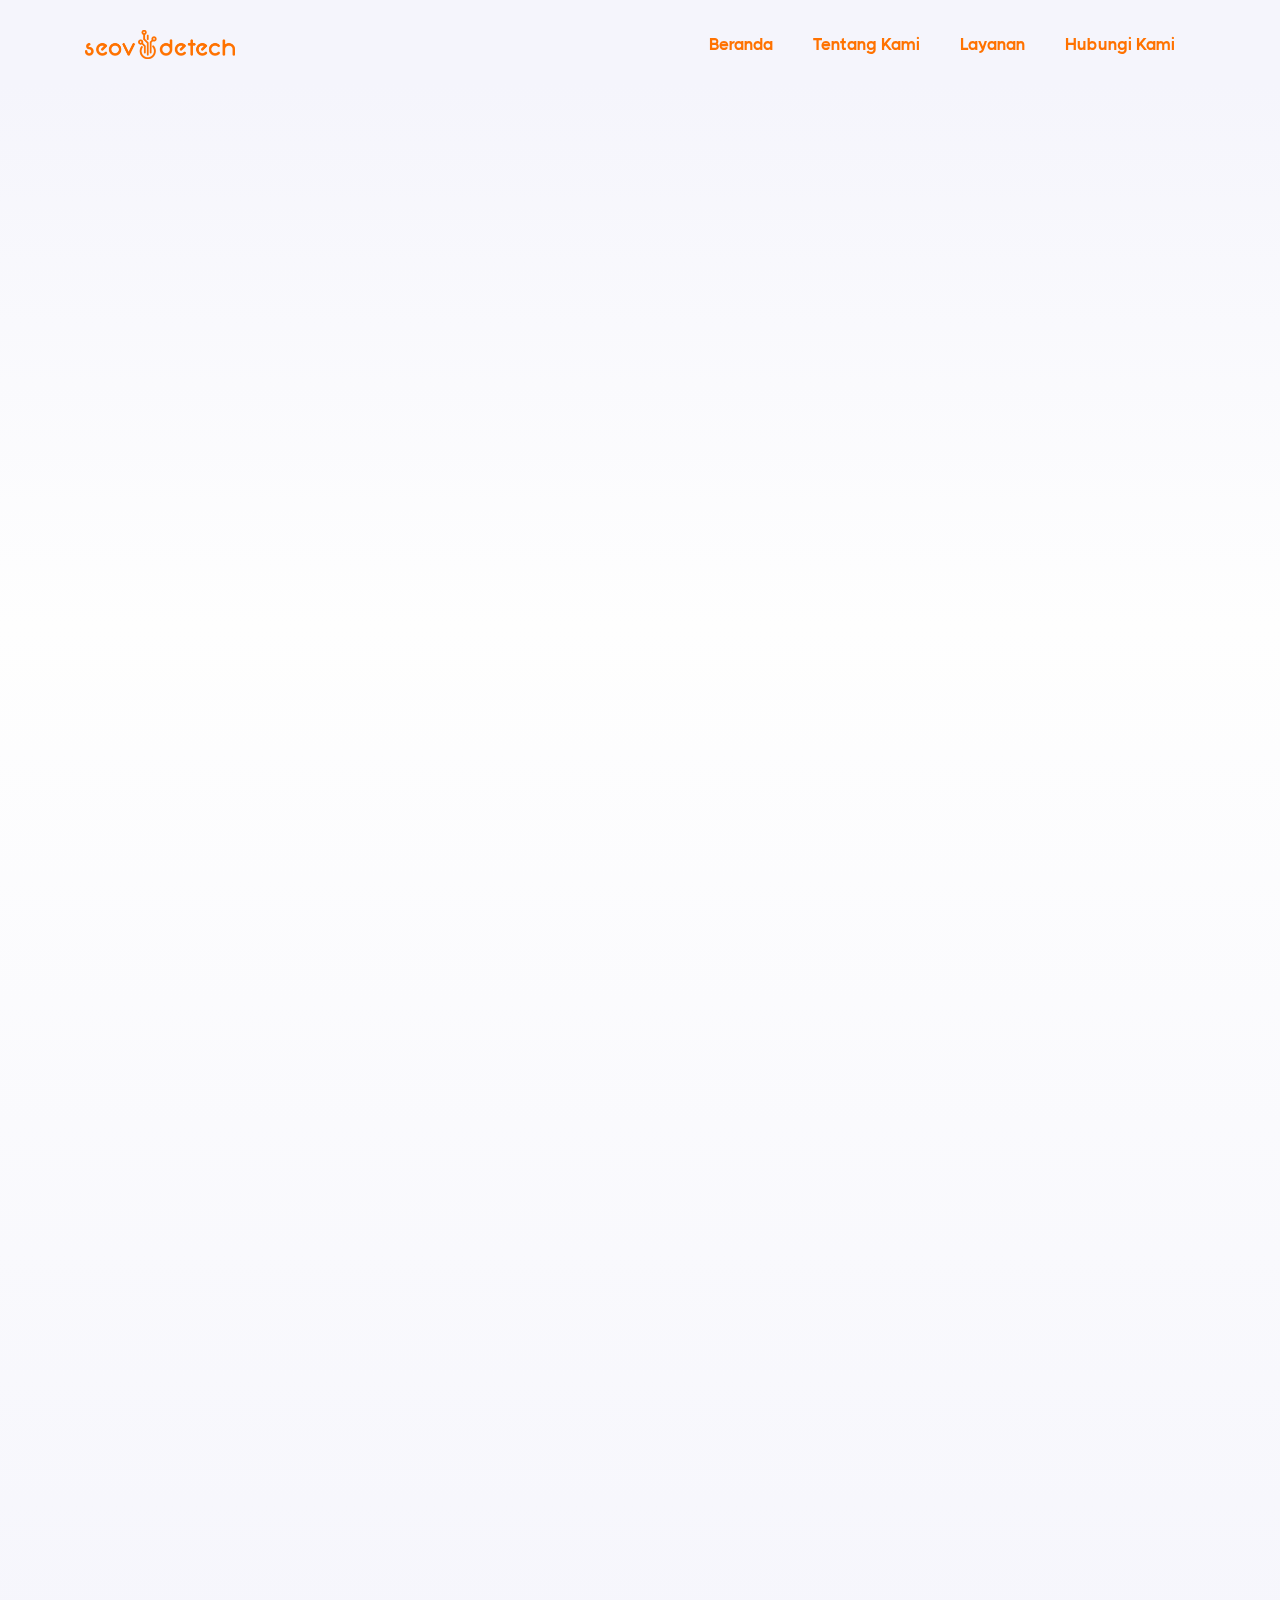
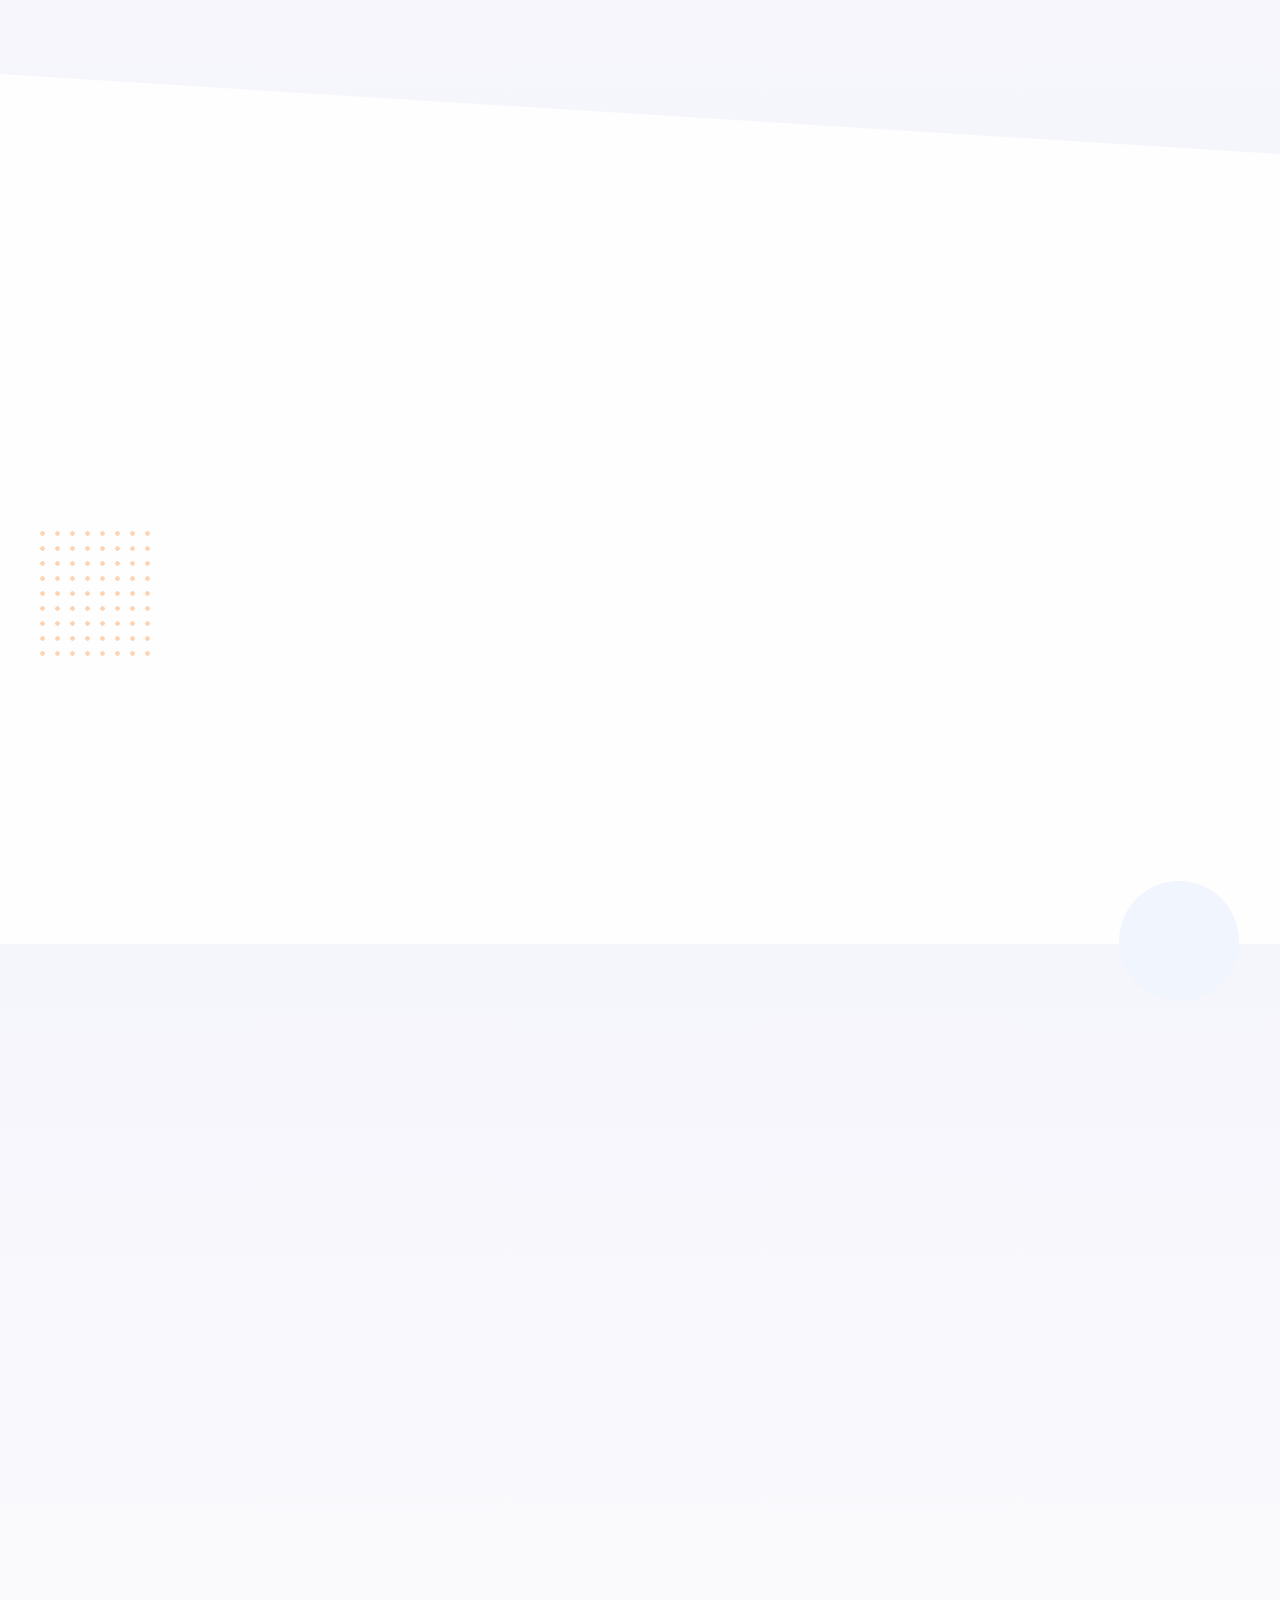
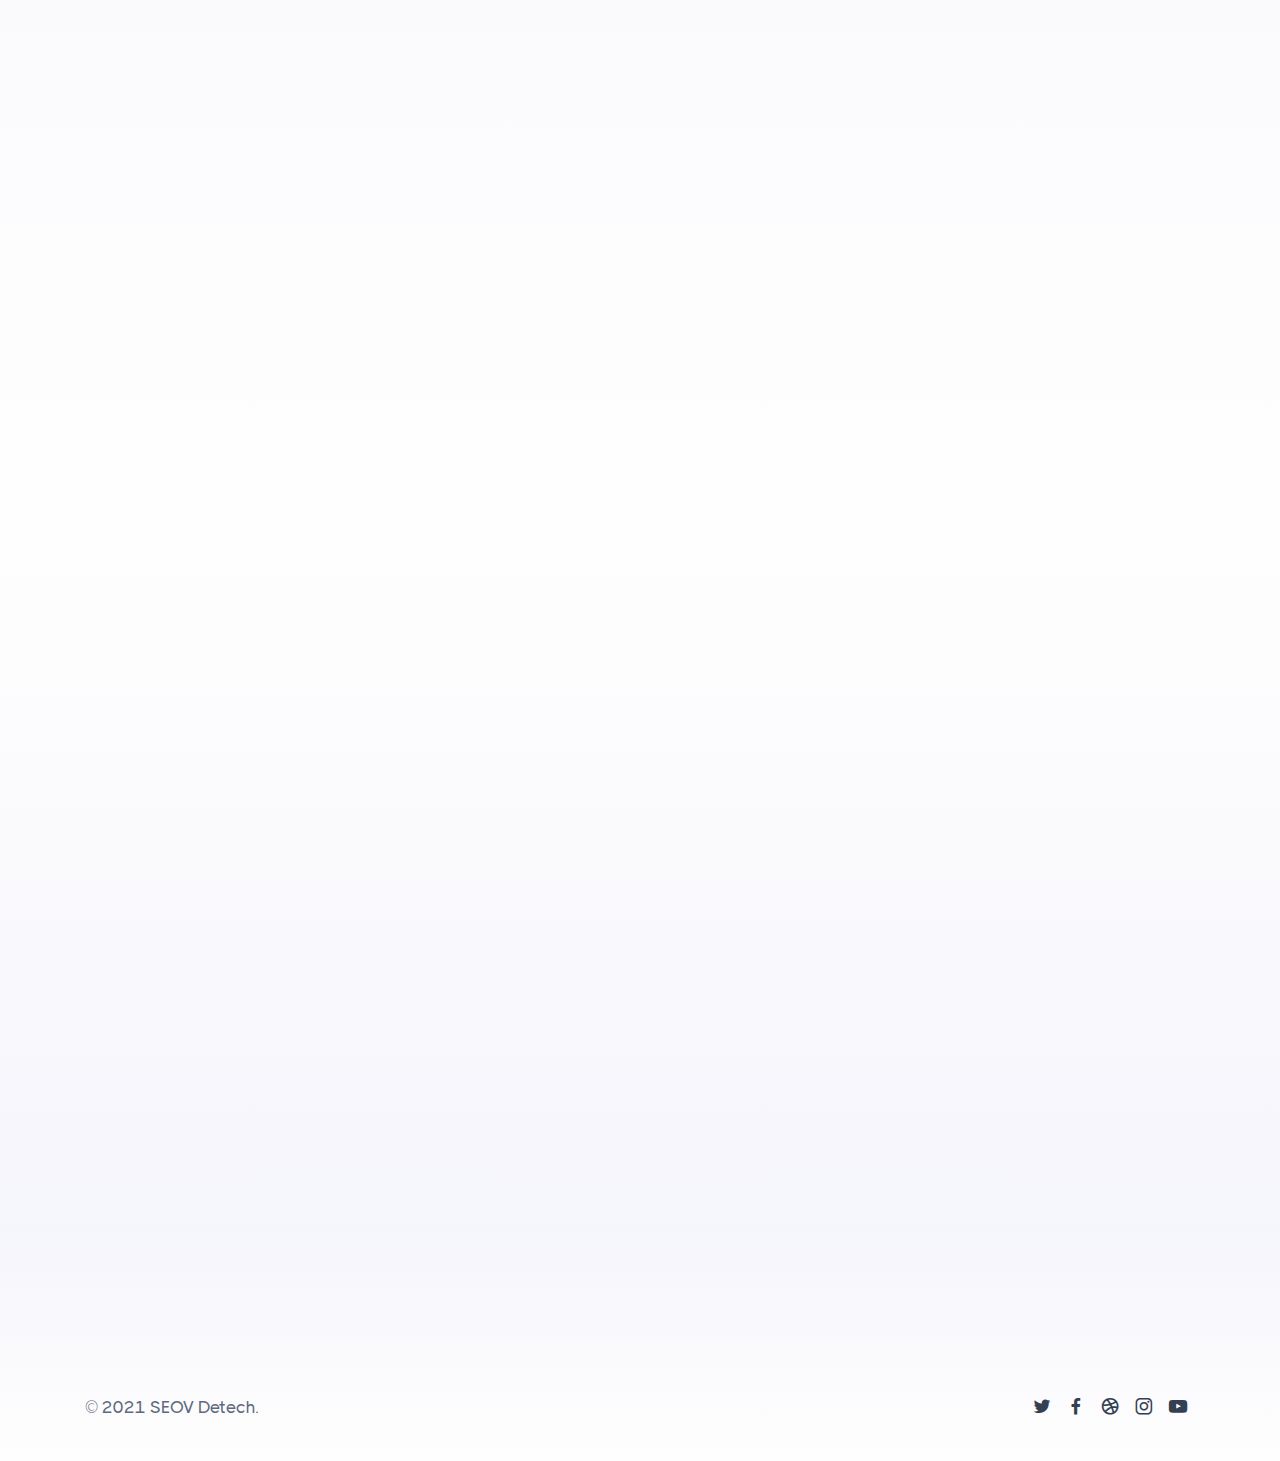
<file: index.html>
<!DOCTYPE html>
<html lang="en">

    <head>
        <meta charset="utf-8">
        <meta name="viewport" content="width=device-width, initial-scale=1.0">
        <meta name="description"
            content="Penyedia jasa pembuatan dan pengembangan website, mobile apps, design, video editing, animasi, dll.">
        <meta name="keywords" content="seov detech">
        <link rel="shortcut icon" href="src\img\favicon.png">
        <title>Seov</title>
        <link rel="stylesheet" href="src/css/plugins.css">
        <link rel="stylesheet" href="src/css/theme/purple.css">
        <link rel="stylesheet" href="src/css/font/thicccboi.css">
    </head>

    <body>
        <div class="content-wrapper">
            <header class="wrapper bg-soft-primary" id="home">
                <nav class="navbar center-nav transparent navbar-expand-lg navbar-light">
                    <div class="container flex-lg-row flex-nowrap align-items-center">
                        <div class="navbar-brand w-100">
                            <a href="index.html"><img src="src/img/SEOVdetech.png" style="width: 150px;"
                                    srcset="src/img/SEOVdetech.png" alt="" /></a>
                        </div>
                        <div class="navbar-collapse offcanvas-nav">
                            <div class="offcanvas-header d-lg-none d-xl-none">
                                <a href="index.html"><img src="src/img/SEOVdetech.png" width: 150px;
                                        srcset="src/img/SEOVdetech.png" alt="" /></a>
                                <button type="button"
                                    class="btn-close btn-close-white offcanvas-close offcanvas-nav-close"
                                    aria-label="Close"></button>
                            </div>
                            <ul class="navbar-nav">
                                <li><a class="nav-link scroll active" href="#home">Beranda</a> </li>
                                <li><a class="nav-link scroll active" href="#aboutus">Tentang Kami</a> </li>
                                <li><a class="nav-link scroll active" href="#service">Layanan</a> </li>
                                <li><a class="nav-link scroll active" href="#contactus">Hubungi Kami</a> </li>

                            </ul>
                            <!-- /.navbar-nav -->
                        </div>
                        <!-- /.navbar-collapse -->
                    </div>
                    <!-- /.container -->
                </nav>
                <!-- /.navbar -->
            </header>
            <!-- /header -->
            <section class="wrapper bg-gradient-primary">
                <div class="container pt-10 pt-md-14">
                    <div class="row gx-2 gy-10 align-items-center">
                        <div class="col-md-10 offset-md-1 offset-lg-0 col-lg-5 text-center text-lg-start order-2 order-lg-0"
                            data-cues="slideInDown" data-group="page-title" data-delay="600">
                            <h1 class="display-1 mb-5 mx-md-10 mx-lg-0">Bersama SEOV Design & Technology Buat
                                <br /><span class="typer text-primary text-nowrap" data-delay="100" data-delim=":"
                                    data-words="Aplikasi:Web:Animasi:Design"></span><span class="cursor text-primary"
                                    data-owner="typer"></span></h1>
                            <p class="display-3 mt-n3 lead fs-23 mb-7">Kamu Jadi Lebih Baik Lagi.</p>
                            <div class="d-flex justify-content-center justify-content-lg-start mb-4"
                                data-cues="slideInDown" data-group="page-title-buttons" data-delay="900">
                                <span><a class="btn btn-lg btn-primary rounded-pill me-2 scroll"
                                        href="https://bio.link/seov_detech">Order
                                        Sekarang</a></span>
                            </div>
                        </div>
                        <!-- /column -->
                        <div class="col-lg-6 ms-auto position-relative">
                            <div class="row g-4">
                                <div class="col-sm-12 col-md-12 col-lg-9 d-flex flex-column ms-auto" data-cues="fadeIn"
                                    data-group="col-start" data-delay="900">
                                    <div class="ms-auto mt-6"><img class="img-fluid rounded"
                                            src="src\img\concept\home.png" srcset="src\img\concept\home.png" alt="" />
                                    </div>
                                </div>
                                <!-- /column -->
                            </div>
                            <!-- /.row -->
                        </div>
                        <!-- /column -->
                    </div>
                    <!-- /.row -->
                </div>
                <!-- /.container -->
            </section>
            <!-- /section -->
            <section class="wrapper bg-gradient-reverse-primary" id="aboutus">
                <div class="container py-14 py-md-18">
                    <div class="row gx-lg-8 gx-xl-0 gy-10 align-items-center mb-14 mb-md-16">
                        <div class="col-lg-6 position-relative">
                            <div class="row gx-md-5 gy-5 position-relative">
                                <div class="col-12">
                                    <img class="img-fluid rounded mb-5" data-cue="fadeIn" data-delay="1000"
                                        src="src/img/concept/aboutus.png" srcset="src/img/concept/aboutus.png" alt="" />
                                </div>
                                <!-- /column -->
                            </div>
                            <!-- /.row -->
                        </div>
                        <!--/column -->
                        <div class="col-lg-6 col-xl-5 col-xxl-4 offset-xl-1" data-cues="slideInRight" data-delay="1500"
                            data-group="features-1">
                            <h2 class="mb-3 mt-7">SEOV Detech</h2>
                            <p>Kami merupakan perusahaan jasa pembuatan dan pengembangan website, mobile apps, design,
                                editing video, animasi, dll. Kami membantu di bidang bisnis personal, perkantoran, dan
                                pemerintahan
                            </p>
                            <div class="d-flex flex-row mb-7">
                                <div>
                                    <div class="icon btn btn-circle disabled btn-soft-primary mt-1 me-4"> <i
                                            class="uil uil-user"></i> </div>
                                </div>
                                <div>
                                    <h4 class="mb-1">Profesional</h4>
                                    <p class="mb-0">Bekerja sepenuh hati secara cerdas, kreatif dan disiplin yang
                                        berorientasi pada kepuasan pelanggan</p>
                                </div>
                            </div>
                            <div class="d-flex flex-row mb-7">
                                <div>
                                    <div class="icon btn btn-circle disabled btn-soft-primary mt-1 me-4"> <i
                                            class="uil uil-calendar-alt"></i> </div>
                                </div>
                                <div>
                                    <h4 class="mb-1">Efektif</h4>
                                    <p class="mb-0">Menawarkan solusi optimal (biaya & teknologi) dalam membangun
                                        website, mobile apps, design, ataupun editing video </p>
                                </div>
                            </div>
                            <div class="d-flex flex-row mb-7">
                                <div>
                                    <div class="icon btn btn-circle disabled btn-soft-primary mt-1 me-4"> <i
                                            class="uil uil-globe"></i> </div>
                                </div>
                                <div>
                                    <h4 class="mb-1">Teknologi</h4>
                                    <p class="mb-0">Memberikan solusi kepada pelanggan dengan mengoptimalkan
                                        produktifitas tinggi melalui teknologi</p>
                                </div>
                            </div>
                        </div>
                        <!--/column -->
                    </div>
                    <!--/.row -->
                    <div class="mb-12"></div>
                </div>
                <!-- /.container -->
            </section>
            <!-- /section -->
            <section class="wrapper bg-light angled upper-start" id="service">
                <div class="container pt-13 pt-md-16 pb-14 pb-md-17">
                    <div class="row text-center">
                        <div class="col-md-10 offset-md-1 col-lg-8 offset-lg-2">
                            <h2 class="fs-16 text-uppercase text-muted mb-3" data-cue="fadeIn">Layanan</h2>
                            <h3 class="display-4 mb-10 px-xl-10" data-cue="fadeIn">Layanan Yang Kami Tawarkan
                            </h3>
                        </div>
                        <!-- /column -->
                    </div>
                    <!-- /.row -->
                    <div class="position-relative">
                        <div class="shape rounded-circle bg-soft-blue rellax w-16 h-16" data-rellax-speed="1"
                            style="bottom: -0.5rem; right: -2.2rem; z-index: 0;"></div>
                        <div class="shape bg-dot primary rellax w-16 h-17" data-rellax-speed="1"
                            style="top: -0.5rem; left: -2.5rem; z-index: 0;"></div>
                        <div class="row gx-md-5 gy-5 text-center">
                            <div class="col-md-6 col-xl-3" data-cue="slideInDown">
                                <div class="card shadow-lg">
                                    <div class="card-body">
                                        <img src="src/img/web.svg"
                                            class="svg-inject icon-svg icon-svg-md text-yellow mb-3" alt="" />
                                        <h4>Website</h4>
                                        <p class="mb-2 h-20">Melayani pembuatan website yang responsive dan mobile
                                            friendly, mudah diakses menggunakan gadget mobile dengan berbagai ukuran
                                            screen dan juga menarik untuk dikunjungi.</p>

                                    </div>
                                    <!--/.card-body -->
                                </div>
                                <!--/.card -->
                            </div>
                            <!--/column -->
                            <div class="col-md-6 col-xl-3" data-cue="slideInDown">
                                <div class="card shadow-lg">
                                    <div class="card-body">
                                        <img src="src/img/apps.svg"
                                            class="svg-inject icon-svg icon-svg-md text-red mb-3" alt="" />
                                        <h4>Mobile Apss</h4>
                                        <p class="mb-2 h-20">Melayani pembuatan aplikasi Android dan IOS sesuai
                                            kebutuhan anda sehingga dapat membantu kinerja suatu Perusahaan, Organisasi
                                            dan Instansi.
                                        </p>
                                        <a href="#"></a>
                                    </div>
                                    <!--/.card-body -->
                                </div>
                                <!--/.card -->
                            </div>
                            <!--/column -->
                            <div class="col-md-6 col-xl-3" data-cue="slideInDown">
                                <div class="card shadow-lg">
                                    <div class="card-body">
                                        <img src="src/img/design.svg"
                                            class="svg-inject icon-svg icon-svg-md text-green mb-3" alt="" />
                                        <h4>Design</h4>
                                        <p class="mb-2 h-20">Melayani pembuatan desain UI/UX, logo, animasi, banner dan
                                            lain-lain untuk mempromosikan kepada pelanggan anda.</p>
                                        <a href="#"></a>
                                    </div>
                                    <!--/.card-body -->
                                </div>
                                <!--/.card -->
                            </div>
                            <!--/column -->
                            <div class="col-md-6 col-xl-3" data-cue="slideInDown">
                                <div class="card shadow-lg">
                                    <div class="card-body">
                                        <img src="src/img/editing.svg"
                                            class="svg-inject icon-svg icon-svg-md text-blue mb-3" alt="" />
                                        <h4>Video Editing</h4>
                                        <p class="mb-2 h-20">Melayani pembuatan video chinematic, cut to cut dan
                                            lain-lain untuk membantu mempromosikan produk anda.</p>

                                        <a href="#"></a>
                                    </div>
                                    <!--/.card-body -->
                                </div>
                                <!--/.card -->
                            </div>
                            <!--/column -->
                        </div>
                        <!--/.row -->
                    </div>
                    <!--/.row -->
                </div>
                <!-- /.container -->
            </section>
            <!-- /section -->
            <section class="wrapper bg-gradient-primary">
                <div class="container pb-17 pb-md-20">
                    <div class="row text-center">
                        <div class="col-md-10 offset-md-1 col-lg-8 offset-lg-2 mt-10">
                            <h2 class="fs-16 text-uppercase text-muted mb-3" data-cue="fadeIn" data-group="features-3">
                                Teknologi</h2>
                            <h3 class="display-4 mb-10 px-xl-10" data-cue="fadeIn">Teknologi yang kami gunakan.
                            </h3>
                        </div>
                        <!-- /column -->
                    </div>
                    <!-- /row -->
                    <div class="row row-cols-2 row-cols-md-4 row-cols-lg-5 gx-md-8 gy-10 text-center justify-content-center"
                        data-cues="slideInDown" data-group="features-3">
                        <div class="col">
                            <img class="mb-4 w-15 h-15" src="src\img\teknologi\mysql.svg"
                                srcset="src\img\teknologi\mysql.svg" alt="" />
                            <h4>My SQL</h4>
                        </div>
                        <div class="col">
                            <img class="mb-4 w-15 h-15" src="src\img\teknologi\laravel.svg"
                                srcset="src\img\teknologi\laravel.svg" alt="" />
                            <h4>Laravel</h4>
                        </div>
                        <!--/column -->
                        <div class="col">
                            <img class="mb-4 w-15  h-15" src="src/img/teknologi/flutter.svg"
                                srcset="src/img/teknologi/flutter.svg" alt="" />
                            <h4>Flutter</h4>
                        </div>
                        <!--/column -->
                        <div class="col">
                            <img class="mb-4 w-15  h-15" src="src/img/teknologi/kotlin.svg"
                                srcset="src/img/teknologi/kotlin.svg" alt="" />
                            <h4>Kotlin</h4>
                        </div>
                        <div class="col">
                            <img class="mb-4 w-15  h-15" src="src\img\teknologi\java.svg"
                                srcset="src\img\teknologi\java.svg" alt="" />
                            <h4>Java</h4>
                        </div>
                        <div class="col">
                            <img class="mb-4 w-15  h-15" src="src\img\teknologi\php.svg"
                                srcset="src\img\teknologi\php.svg" alt="" />
                            <h4>PHP</h4>
                        </div>
                        <!--/column -->
                        <div class="col">
                            <img class="mb-4 w-15  h-15" src="src/img/teknologi/bootstrap.svg"
                                srcset="src/img/teknologi/bootstrap.svg" alt="" />
                            <h4>bootstrap</h4>
                        </div>
                        <!--/column -->
                        <div class="col">
                            <img class="mb-4 h-15" src="src/img/teknologi/figma.svg"
                                srcset="src/img/teknologi/figma.svg" alt="" />
                            <h4>Figma</h4>
                        </div>
                        <!--/column -->
                    </div>
                    <!--/.row -->
                    <div class="row mb-8 text-center mt-15" data-cues="slideInDown">
                        <div class="col-lg-8 col-xl-7 mx-auto">
                            <h2 class="display-3 mt-3 mb-3 mb-0">Klien Kami
                            </h2>
                        </div>
                        <!-- /column -->
                    </div>

                    <div>
                        <div class="row gx-0 gx-md-8 gx-xl-12 gy-8 align-items-center justify-content-center mt-2   "
                            data-cues="slideInDown" data-group="features-4">
                            <div class="col-12 col-md-4 row">
                                <figure class="px-5 px-md-0 px-lg-2 px-xl-3 px-xxl-4"><img src="src\img\klien\bapas.png"
                                        alt="" />
                                </figure>
                            </div>
                            <!--/column -->
                        </div>
                        <!--/.row -->
                    </div>
                    <!-- /div -->
                </div>
                <!-- /.container -->
            </section>
            <!-- /section -->
            <div class="h-14" id="contactus"></div>
            <section class="wrapper bg-gradient-reverse-primary angled upper-start">
                <div class="container pt-lg-20 pb-18 pb-xxl-20 position-relative">
                    <img class="position-lg-absolute col-12 col-lg-12 mt-xxl-n3 mb-3 mb-md-10 mb-lg-0"
                        src="src\img\concept\contatus.png" srcset="src\img\concept\contact.png 2x" data-cue="fadeIn"
                        alt="" style="top: 0; left: -23%;" />
                    <div class="row gx-lg-8 gx-xl-12 mt-lg-n16 mt-xl-n12 mt-xxl-0 align-items-xxl-center">
                        <div class="col-md-10 offset-md-1 col-lg-6 offset-lg-6 text-center text-lg-start">
                            <div class="ps-xl-1 ps-xxl-5 pe-xxl-10" data-cues="slideInRight" data-group="features-5">
                                <h2 class="display-4 mb-8">Anda Berminat? Hubungi Kami Untuk Memulai.</h2>
                                <div class="d-flex flex-row">
                                    <div>
                                        <div class="icon text-primary fs-28 me-6 mt-n1"> <i
                                                class="uil uil-location-pin-alt"></i>
                                        </div>
                                    </div>
                                    <div>
                                        <h5 class="mb-1 text-start">Lokasi</h5>
                                        <address class="text-start">Jl. Jatijajar No.18, <br
                                                class="d-none d-md-block" />Madiun,
                                            Jawa Timur</address>
                                    </div>
                                </div>
                                <div class="d-flex flex-row">
                                    <div>
                                        <div class="icon text-primary fs-28 me-6 mt-n1"> <i
                                                class="uil uil-phone-volume"></i> </div>
                                    </div>
                                    <div>
                                        <h5 class="mb-1  text-start">Telepon</h5>
                                        <p class=" text-start">+62 85806651560</p>
                                    </div>
                                </div>
                                <div class="d-flex flex-row">
                                    <div>
                                        <div class="icon text-primary fs-28 me-6 mt-n1"> <i
                                                class="uil uil-envelope"></i>
                                        </div>
                                    </div>
                                    <div>
                                        <h5 class="mb-1  text-start">E-mail</h5>
                                        <p class="mb-0  text-start"><a href="mailto:seov.detech@gmail.com"
                                                class="link-body">seov.detech@gmail.com</a>
                                        </p>
                                    </div>
                                </div>
                            </div>
                            <!--/div -->
                        </div>
                        <!-- /column -->
                    </div>
                    <!-- /.row -->
                </div>
                <!-- /.container -->
            </section>
            <footer>
                <div class="bg-gradient-primary pt-5 pt-md-18 pb-7 ">
                    <div>

                        <div class="container d-md-flex align-items-center justify-content-between">
                            <p class="mb-6 text-center text-md-start mb-lg-0 ">© 2021 SEOV Detech.</p>
                            <nav
                                class="nav text-center social social-muted mb-0 text-md-end  d-md-flex align-items-center justify-content-center">
                                <a href="# "><i class="uil uil-twitter "></i></a>
                                <a href="# "><i class="uil uil-facebook-f "></i></a>
                                <a href="# "><i class="uil uil-dribbble "></i></a>
                                <a href="# "><i class="uil uil-instagram "></i></a>
                                <a href="# "><i class="uil uil-youtube "></i></a>
                            </nav>
                            <!-- /.social -->
                        </div>
                    </div>
                </div>
                <!-- /.container -->
            </footer>
        </div>
        <!-- /.content-wrapper -->
        <div class="progress-wrap ">
            <svg class="progress-circle svg-content " width="100% " height="100% " viewBox="-1 -1 102 102 ">
                <path d="M50,1 a49,49 0 0,1 0,98 a49,49 0 0,1 0,-98 " />
            </svg>
        </div>
        <script src="https://cdn.jsdelivr.net/npm/bootstrap@5.0.1/dist/js/bootstrap.bundle.min.js "
            integrity="sha384-gtEjrD/SeCtmISkJkNUaaKMoLD0//ElJ19smozuHV6z3Iehds+3Ulb9Bn9Plx0x4 "
            crossorigin="anonymous ">
        </script>
        <script src="https://cdnjs.cloudflare.com/ajax/libs/jquery/3.6.0/jquery.min.js "
            integrity="sha512-894YE6QWD5I59HgZOGReFYm4dnWc1Qt5NtvYSaNcOP+u1T9qYdvdihz0PPSiiqn/+/3e7Jo4EaG7TubfWGUrMQ=="
            crossorigin=" anonymous "></script>
        <script src="src/js/plugins.js "></script>
        <script src="src/js/scripts.js "></script>
    </body>

</html
</file>
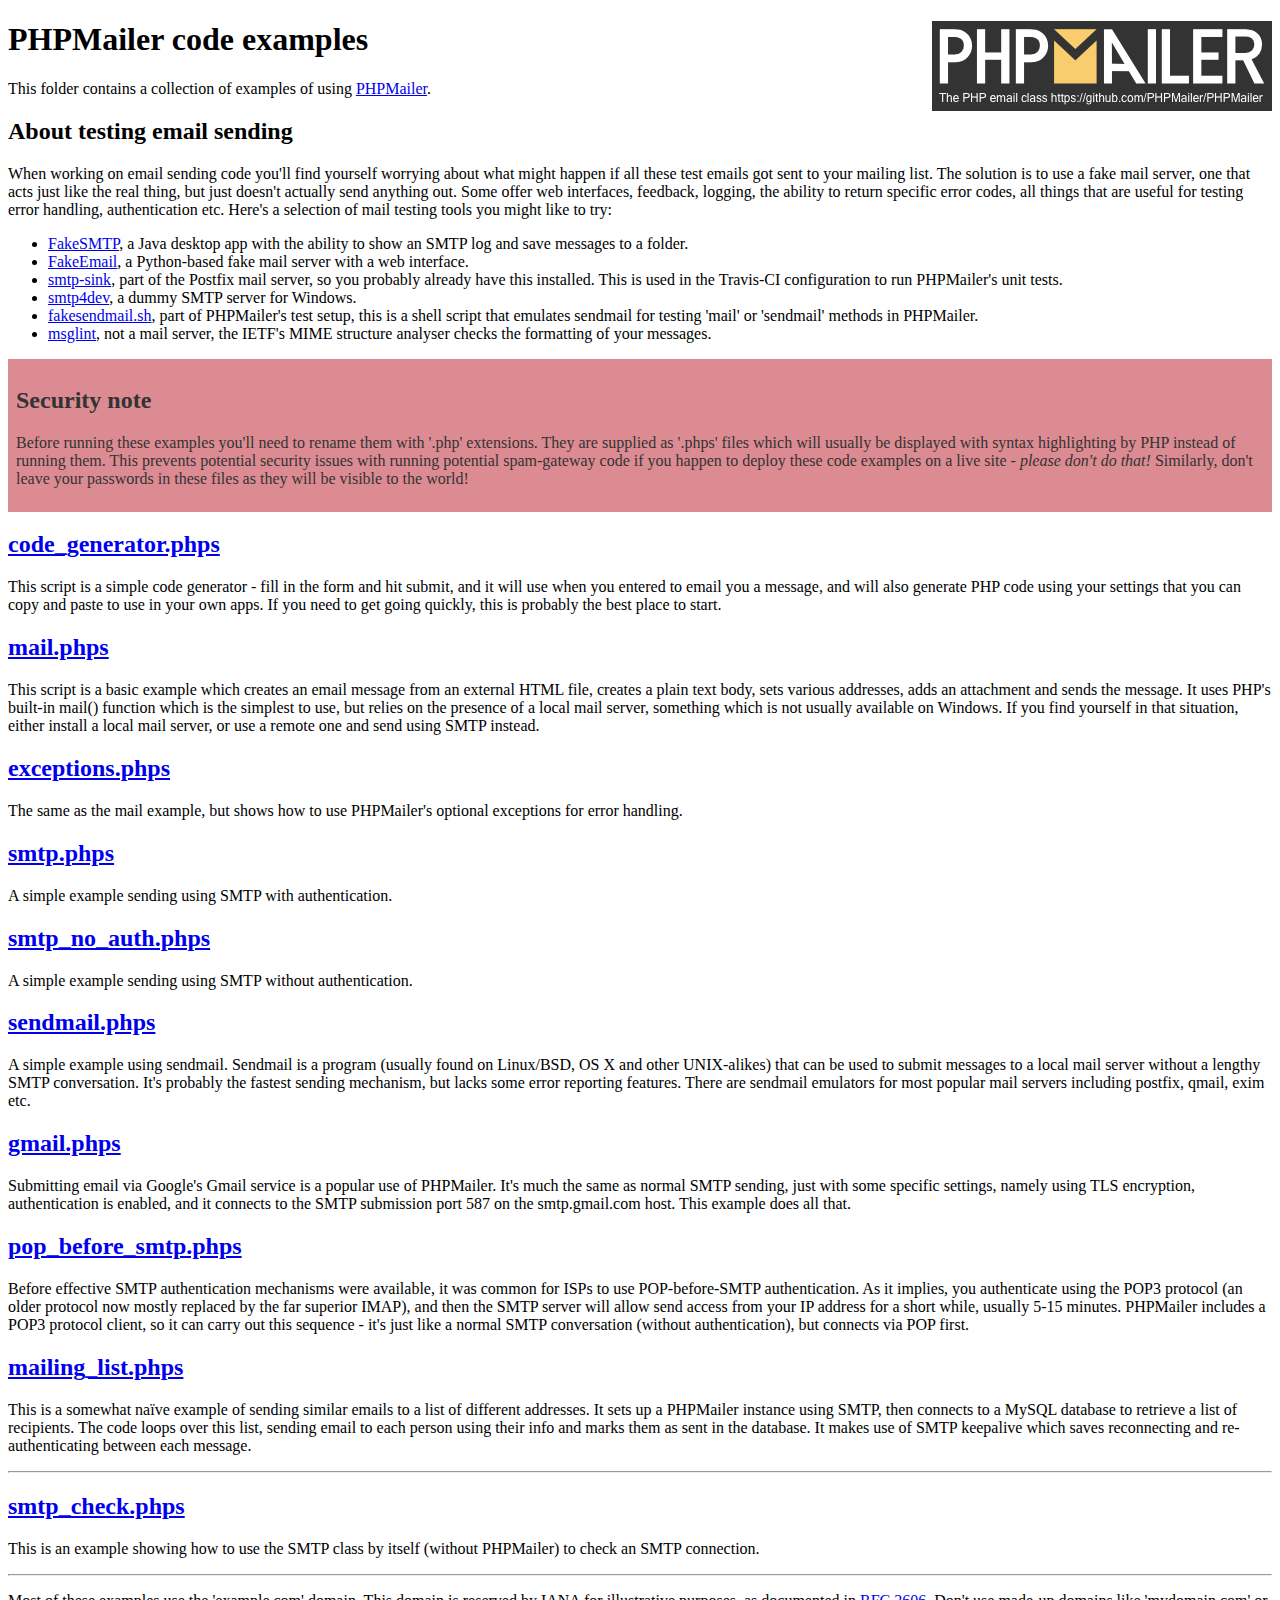
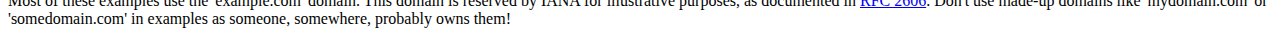
<file: src/php/PHPMailer-master/examples/index.html>
<!DOCTYPE html>
<html>
<head>
	<meta charset="UTF-8">
	<title>PHPMailer Examples</title>
</head>
<body>
<h1>PHPMailer code examples<a href="https://github.com/PHPMailer/PHPMailer"><img src="images/phpmailer.png" style="float:right; border:0;" alt="PHPMailer logo"></a></h1>
<p>This folder contains a collection of examples of using <a href="https://github.com/PHPMailer/PHPMailer">PHPMailer</a>.</p>
<h2>About testing email sending</h2>
<p>When working on email sending code you'll find yourself worrying about what might happen if all these test emails got sent to your mailing list. The solution is to use a fake mail server, one that acts just like the real thing, but just doesn't actually send anything out. Some offer web interfaces, feedback, logging, the ability to return specific error codes, all things that are useful for testing error handling, authentication etc. Here's a selection of mail testing tools you might like to try:</p>
<ul>
  <li><a href="https://github.com/Nilhcem/FakeSMTP">FakeSMTP</a>, a Java desktop app with the ability to show an SMTP log and save messages to a folder. </li>
  <li><a href="https://github.com/isotoma/FakeEmail">FakeEmail</a>, a Python-based fake mail server with a web interface.</li>
  <li><a href="http://www.postfix.org/smtp-sink.1.html">smtp-sink</a>, part of the Postfix mail server, so you probably already have this installed. This is used in the Travis-CI configuration to run PHPMailer's unit tests.</li>
  <li><a href="http://smtp4dev.codeplex.com">smtp4dev</a>, a dummy SMTP server for Windows.</li>
  <li><a href="https://github.com/PHPMailer/PHPMailer/blob/master/test/fakesendmail.sh">fakesendmail.sh</a>, part of PHPMailer's test setup, this is a shell script that emulates sendmail for testing 'mail' or 'sendmail' methods in PHPMailer.</li>
  <li><a href="http://tools.ietf.org/tools/msglint/">msglint</a>, not a mail server, the IETF's MIME structure analyser checks the formatting of your messages.</li>
</ul>
<div style="padding: 8px; color: #333333; background-color: #dc8b92">
<h2>Security note</h2>
<p>Before running these examples you'll need to rename them with '.php' extensions. They are supplied as '.phps' files which will usually be displayed with syntax highlighting by PHP instead of running them. This prevents potential security issues with running potential spam-gateway code if you happen to deploy these code examples on a live site - <em>please don't do that!</em> Similarly, don't leave your passwords in these files as they will be visible to the world!</p>
</div>
<h2><a href="code_generator.phps">code_generator.phps</a></h2>
<p>This script is a simple code generator - fill in the form and hit submit, and it will use when you entered to email you a message, and will also generate PHP code using your settings that you can copy and paste to use in your own apps. If you need to get going quickly, this is probably the best place to start.</p>
<h2><a href="mail.phps">mail.phps</a></h2>
<p>This script is a basic example which creates an email message from an external HTML file, creates a plain text body, sets various addresses, adds an attachment and sends the message. It uses PHP's built-in mail() function which is the simplest to use, but relies on the presence of a local mail server, something which is not usually available on Windows. If you find yourself in that situation, either install a local mail server, or use a remote one and send using SMTP instead.</p>
<h2><a href="exceptions.phps">exceptions.phps</a></h2>
<p>The same as the mail example, but shows how to use PHPMailer's optional exceptions for error handling.</p>
<h2><a href="smtp.phps">smtp.phps</a></h2>
<p>A simple example sending using SMTP with authentication.</p>
<h2><a href="smtp_no_auth.phps">smtp_no_auth.phps</a></h2>
<p>A simple example sending using SMTP without authentication.</p>
<h2><a href="sendmail.phps">sendmail.phps</a></h2>
<p>A simple example using sendmail. Sendmail is a program (usually found on Linux/BSD, OS X and other UNIX-alikes) that can be used to submit messages to a local mail server without a lengthy SMTP conversation. It's probably the fastest sending mechanism, but lacks some error reporting features. There are sendmail emulators for most popular mail servers including postfix, qmail, exim etc.</p>
<h2><a href="gmail.phps">gmail.phps</a></h2>
<p>Submitting email via Google's Gmail service is a popular use of PHPMailer. It's much the same as normal SMTP sending, just with some specific settings, namely using TLS encryption, authentication is enabled, and it connects to the SMTP submission port 587 on the smtp.gmail.com host. This example does all that.</p>
<h2><a href="pop_before_smtp.phps">pop_before_smtp.phps</a></h2>
<p>Before effective SMTP authentication mechanisms were available, it was common for ISPs to use POP-before-SMTP authentication. As it implies, you authenticate using the POP3 protocol (an older protocol now mostly replaced by the far superior IMAP), and then the SMTP server will allow send access from your IP address for a short while, usually 5-15 minutes. PHPMailer includes a POP3 protocol client, so it can carry out this sequence - it's just like a normal SMTP conversation (without authentication), but connects via POP first.</p>
<h2><a href="mailing_list.phps">mailing_list.phps</a></h2>
<p>This is a somewhat naïve example of sending similar emails to a list of different addresses. It sets up a PHPMailer instance using SMTP, then connects to a MySQL database to retrieve a list of recipients. The code loops over this list, sending email to each person using their info and marks them as sent in the database. It makes use of SMTP keepalive which saves reconnecting and re-authenticating between each message.</p>
<hr>
<h2><a href="smtp_check.phps">smtp_check.phps</a></h2>
<p>This is an example showing how to use the SMTP class by itself (without PHPMailer) to check an SMTP connection.</p>
<hr>
<p>Most of these examples use the 'example.com' domain. This domain is reserved by IANA for illustrative purposes, as documented in <a href="http://tools.ietf.org/html/rfc2606">RFC 2606</a>. Don't use made-up domains like 'mydomain.com' or 'somedomain.com' in examples as someone, somewhere, probably owns them!</p>
</body>
</html>
</file>
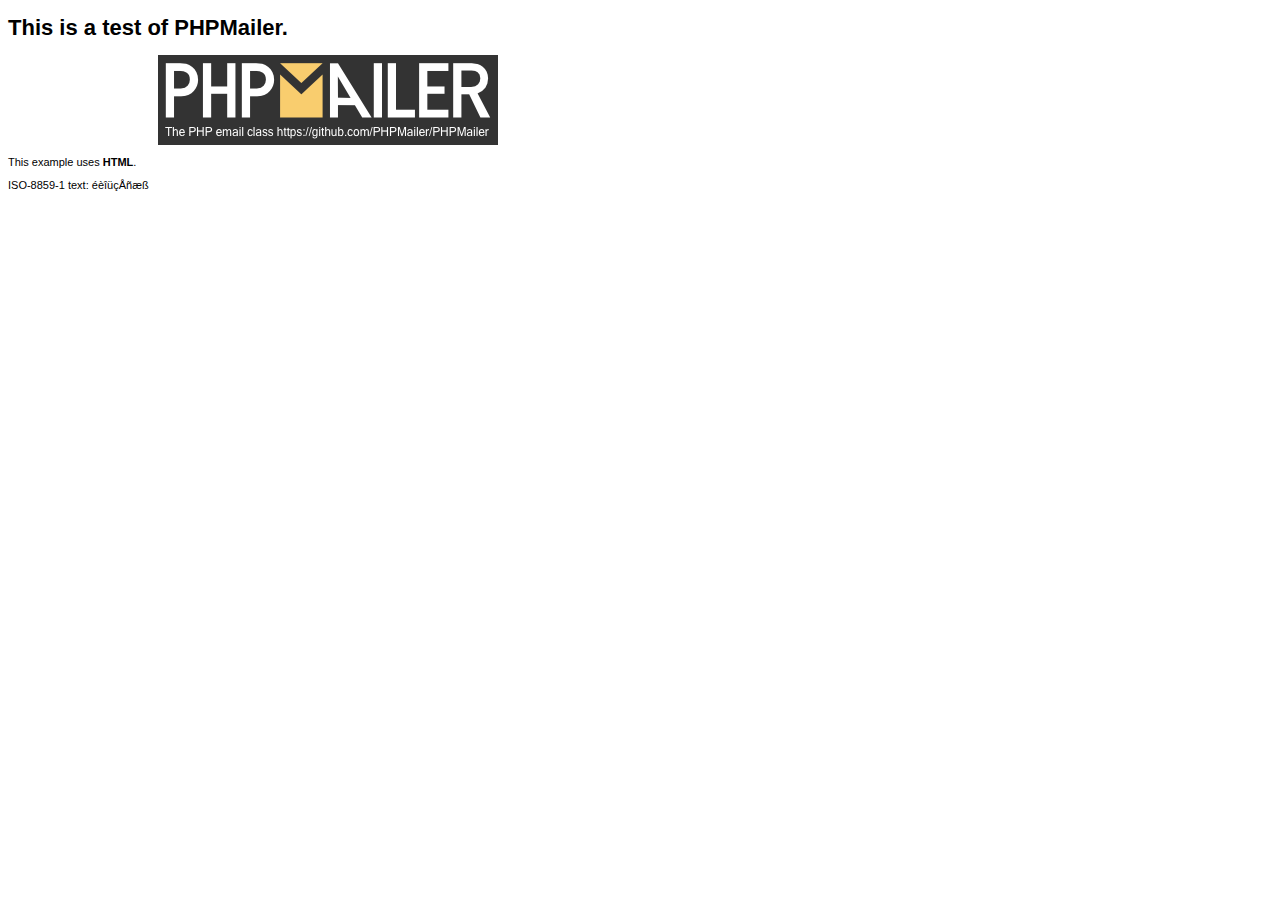
<file: src/php/PHPMailer-master/examples/contents.html>
<!DOCTYPE HTML PUBLIC "-//W3C//DTD HTML 4.01 Transitional//EN" "http://www.w3.org/TR/html4/loose.dtd">
<html>
<head>
  <meta http-equiv="Content-Type" content="text/html; charset=iso-8859-1">
  <title>PHPMailer Test</title>
</head>
<body>
<div style="width: 640px; font-family: Arial, Helvetica, sans-serif; font-size: 11px;">
  <h1>This is a test of PHPMailer.</h1>
  <div align="center">
    <a href="https://github.com/PHPMailer/PHPMailer/"><img src="images/phpmailer.png" height="90" width="340" alt="PHPMailer rocks"></a>
  </div>
  <p>This example uses <strong>HTML</strong>.</p>
  <p>ISO-8859-1 text: ���������</p>
</div>
</body>
</html>
</file>
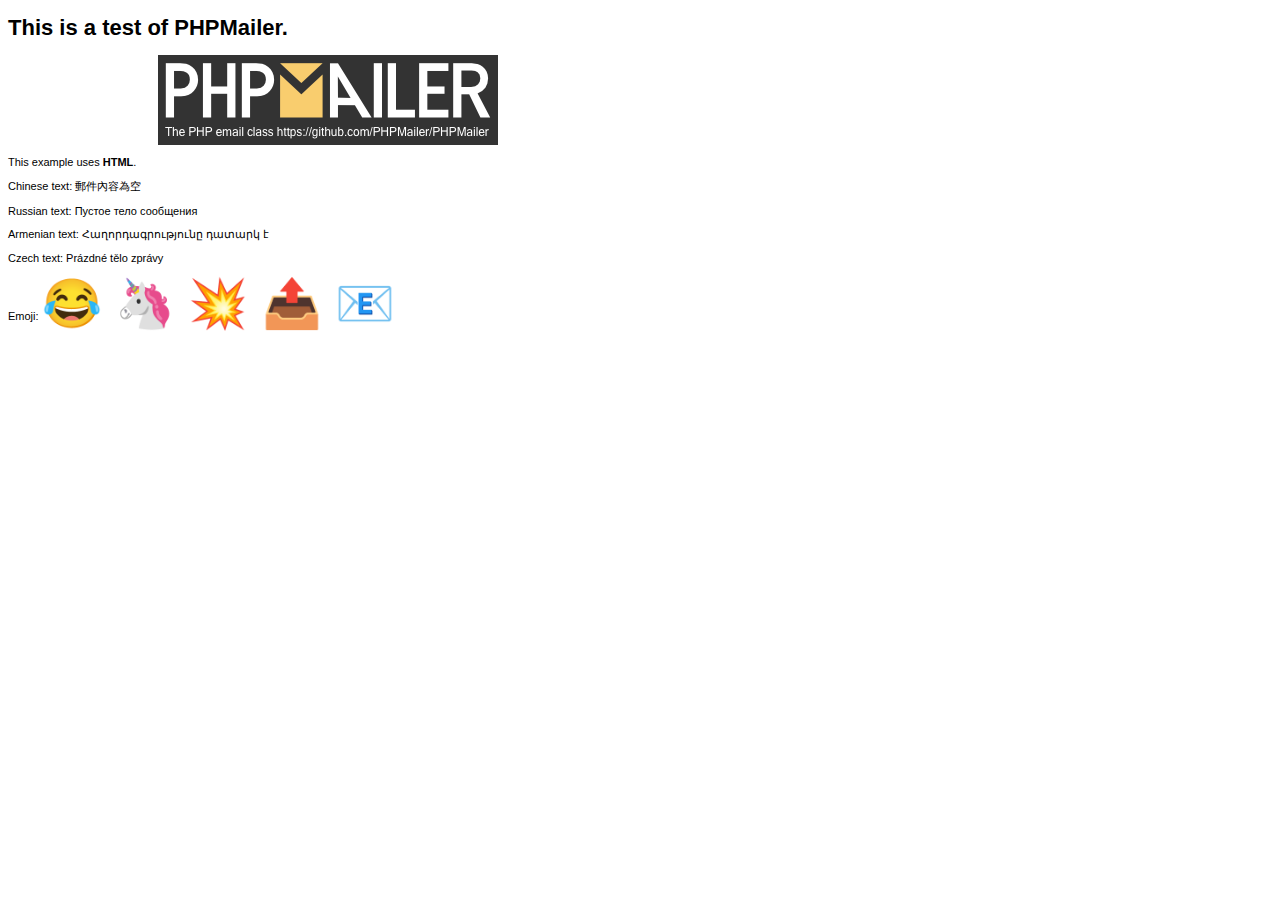
<file: src/php/PHPMailer-master/examples/contentsutf8.html>
<!DOCTYPE HTML PUBLIC "-//W3C//DTD HTML 4.01 Transitional//EN" "http://www.w3.org/TR/html4/loose.dtd">
<html>
<head>
  <meta http-equiv="Content-Type" content="text/html; charset=utf-8">
  <title>PHPMailer Test</title>
</head>
<body>
<div style="width: 640px; font-family: Arial, Helvetica, sans-serif; font-size: 11px;">
  <h1>This is a test of PHPMailer.</h1>
  <div align="center">
    <a href="https://github.com/PHPMailer/PHPMailer/"><img src="images/phpmailer.png" height="90" width="340" alt="PHPMailer rocks"></a>
  </div>
  <p>This example uses <strong>HTML</strong>.</p>
  <p>Chinese text: 郵件內容為空</p>
  <p>Russian text: Пустое тело сообщения</p>
  <p>Armenian text: Հաղորդագրությունը դատարկ է</p>
  <p>Czech text: Prázdné tělo zprávy</p>
  <p>Emoji: <span style="font-size: 48px">😂 🦄 💥 📤 📧</span></p>
</div>
</body>
</html>
</file>
<file: src/css/plugins.css>
/*----------------------------------------------------------*/


/*	SMARTMENUS
/*----------------------------------------------------------*/

.navbar-nav.sm-collapsible .sub-arrow {
    position: absolute;
    top: 50%;
    right: 0;
    margin: -.7em .5em 0 0;
    border: 1px solid rgba(0, 0, 0, .1);
    border-radius: .25rem;
    padding: 0;
    width: 2em;
    height: 1.4em;
    font-size: 1.25rem;
    line-height: 1.2em;
    text-align: center
}

.navbar-nav.sm-collapsible .sub-arrow::before {
    content: '+'
}

.navbar-nav.sm-collapsible .show>a>.sub-arrow::before {
    content: '-'
}

.navbar-dark .navbar-nav.sm-collapsible .nav-link .sub-arrow {
    border-color: rgba(255, 255, 255, .1)
}

.navbar-nav.sm-collapsible .has-submenu {
    padding-right: 3em
}

.navbar-nav.sm-collapsible .dropdown-item,
.navbar-nav.sm-collapsible .nav-link {
    position: relative
}

.navbar-nav:not(.sm-collapsible) .nav-link .sub-arrow {
    display: inline-block;
    width: 0;
    height: 0;
    margin-left: .255em;
    vertical-align: .255em;
    border-top: .3em solid;
    border-right: .3em solid transparent;
    border-left: .3em solid transparent
}

.fixed-bottom .navbar-nav:not(.sm-collapsible) .nav-link .sub-arrow,
.fixed-bottom .navbar-nav:not(.sm-collapsible):not([data-sm-skip]) .dropdown-toggle::after {
    border-top: 0;
    border-bottom: .3em solid
}

.navbar-nav:not(.sm-collapsible) .dropdown-item .sub-arrow,
.navbar-nav:not(.sm-collapsible):not([data-sm-skip]) .dropdown-menu .dropdown-toggle::after {
    position: absolute;
    top: 50%;
    right: 0;
    width: 0;
    height: 0;
    margin-top: -.3em;
    margin-right: 1em;
    border-top: .3em solid transparent;
    border-bottom: .3em solid transparent;
    border-left: .3em solid
}

.navbar-nav:not(.sm-collapsible) .dropdown-item.has-submenu {
    padding-right: 2em
}

.navbar-nav .scroll-down,
.navbar-nav .scroll-up {
    position: absolute;
    display: none;
    visibility: hidden;
    height: 20px;
    overflow: hidden;
    text-align: center
}

.navbar-nav .scroll-down-arrow,
.navbar-nav .scroll-up-arrow {
    position: absolute;
    top: -2px;
    left: 50%;
    margin-left: -8px;
    width: 0;
    height: 0;
    overflow: hidden;
    border-top: 7px solid transparent;
    border-right: 7px solid transparent;
    border-bottom: 7px solid;
    border-left: 7px solid transparent
}

.navbar-nav .scroll-down-arrow {
    top: 6px;
    border-top: 7px solid;
    border-right: 7px solid transparent;
    border-bottom: 7px solid transparent;
    border-left: 7px solid transparent
}

.navbar-nav.sm-collapsible .dropdown-menu .dropdown-menu {
    margin: .5em
}

.navbar-nav:not([data-sm-skip]) .dropdown-item {
    white-space: normal
}

.navbar-nav:not(.sm-collapsible) .sm-nowrap>li>.dropdown-item {
    white-space: nowrap
}


/*----------------------------------------------------------*/


/*	HIGHLIGHT.JS
/*----------------------------------------------------------*/

.hljs {
    color: #4f424c
}

.hljs-comment,
.hljs-quote {
    color: #776e71
}

.hljs-link,
.hljs-meta,
.hljs-name,
.hljs-regexp,
.hljs-selector-class,
.hljs-selector-id,
.hljs-tag,
.hljs-template-variable,
.hljs-variable {
    color: #ef6155
}

.hljs-built_in,
.hljs-deletion,
.hljs-literal,
.hljs-number,
.hljs-params,
.hljs-type {
    color: #f99b15
}

.hljs-attribute,
.hljs-section,
.hljs-title {
    color: #fec418
}

.hljs-addition,
.hljs-bullet,
.hljs-string,
.hljs-symbol {
    color: #48b685
}

.hljs-keyword,
.hljs-selector-tag {
    color: #815ba4
}

.hljs-emphasis {
    font-style: italic
}

.hljs-strong {
    font-weight: 700
}


/*----------------------------------------------------------*/


/*	ANIMATE.CSS
/*----------------------------------------------------------*/

@charset "UTF-8";

/*!
 * animate.css - https://animate.style/
 * Version - 4.1.1
 * Licensed under the MIT license - http://opensource.org/licenses/MIT
 *
 * Copyright (c) 2020 Animate.css
 */

:root {
    --animate-duration: 1s;
    --animate-delay: 1s;
    --animate-repeat: 1
}

.animate__animated {
    -webkit-animation-duration: 1s;
    animation-duration: 1s;
    -webkit-animation-duration: var(--animate-duration);
    animation-duration: var(--animate-duration);
    -webkit-animation-fill-mode: both;
    animation-fill-mode: both
}

.animate__animated.animate__infinite {
    -webkit-animation-iteration-count: infinite;
    animation-iteration-count: infinite
}

.animate__animated.animate__repeat-1 {
    -webkit-animation-iteration-count: 1;
    animation-iteration-count: 1;
    -webkit-animation-iteration-count: var(--animate-repeat);
    animation-iteration-count: var(--animate-repeat)
}

.animate__animated.animate__repeat-2 {
    -webkit-animation-iteration-count: 2;
    animation-iteration-count: 2;
    -webkit-animation-iteration-count: calc(var(--animate-repeat)*2);
    animation-iteration-count: calc(var(--animate-repeat)*2)
}

.animate__animated.animate__repeat-3 {
    -webkit-animation-iteration-count: 3;
    animation-iteration-count: 3;
    -webkit-animation-iteration-count: calc(var(--animate-repeat)*3);
    animation-iteration-count: calc(var(--animate-repeat)*3)
}

.animate__animated.animate__delay-1s {
    -webkit-animation-delay: 1s;
    animation-delay: 1s;
    -webkit-animation-delay: var(--animate-delay);
    animation-delay: var(--animate-delay)
}

.animate__animated.animate__delay-2s {
    -webkit-animation-delay: 2s;
    animation-delay: 2s;
    -webkit-animation-delay: calc(var(--animate-delay)*2);
    animation-delay: calc(var(--animate-delay)*2)
}

.animate__animated.animate__delay-3s {
    -webkit-animation-delay: 3s;
    animation-delay: 3s;
    -webkit-animation-delay: calc(var(--animate-delay)*3);
    animation-delay: calc(var(--animate-delay)*3)
}

.animate__animated.animate__delay-4s {
    -webkit-animation-delay: 4s;
    animation-delay: 4s;
    -webkit-animation-delay: calc(var(--animate-delay)*4);
    animation-delay: calc(var(--animate-delay)*4)
}

.animate__animated.animate__delay-5s {
    -webkit-animation-delay: 5s;
    animation-delay: 5s;
    -webkit-animation-delay: calc(var(--animate-delay)*5);
    animation-delay: calc(var(--animate-delay)*5)
}

.animate__animated.animate__faster {
    -webkit-animation-duration: .5s;
    animation-duration: .5s;
    -webkit-animation-duration: calc(var(--animate-duration)/2);
    animation-duration: calc(var(--animate-duration)/2)
}

.animate__animated.animate__fast {
    -webkit-animation-duration: .8s;
    animation-duration: .8s;
    -webkit-animation-duration: calc(var(--animate-duration)*0.8);
    animation-duration: calc(var(--animate-duration)*0.8)
}

.animate__animated.animate__slow {
    -webkit-animation-duration: 2s;
    animation-duration: 2s;
    -webkit-animation-duration: calc(var(--animate-duration)*2);
    animation-duration: calc(var(--animate-duration)*2)
}

.animate__animated.animate__slower {
    -webkit-animation-duration: 3s;
    animation-duration: 3s;
    -webkit-animation-duration: calc(var(--animate-duration)*3);
    animation-duration: calc(var(--animate-duration)*3)
}

@media (prefers-reduced-motion:reduce),
print {
    .animate__animated {
        -webkit-animation-duration: 1ms!important;
        animation-duration: 1ms!important;
        -webkit-transition-duration: 1ms!important;
        transition-duration: 1ms!important;
        -webkit-animation-iteration-count: 1!important;
        animation-iteration-count: 1!important
    }
    .animate__animated[class*=Out] {
        opacity: 0
    }
}

@-webkit-keyframes bounce {
    0%,
    20%,
    53%,
    to {
        -webkit-animation-timing-function: cubic-bezier(.215, .61, .355, 1);
        animation-timing-function: cubic-bezier(.215, .61, .355, 1);
        -webkit-transform: translateZ(0);
        transform: translateZ(0)
    }
    40%,
    43% {
        -webkit-animation-timing-function: cubic-bezier(.755, .05, .855, .06);
        animation-timing-function: cubic-bezier(.755, .05, .855, .06);
        -webkit-transform: translate3d(0, -30px, 0) scaleY(1.1);
        transform: translate3d(0, -30px, 0) scaleY(1.1)
    }
    70% {
        -webkit-animation-timing-function: cubic-bezier(.755, .05, .855, .06);
        animation-timing-function: cubic-bezier(.755, .05, .855, .06);
        -webkit-transform: translate3d(0, -15px, 0) scaleY(1.05);
        transform: translate3d(0, -15px, 0) scaleY(1.05)
    }
    80% {
        -webkit-transition-timing-function: cubic-bezier(.215, .61, .355, 1);
        transition-timing-function: cubic-bezier(.215, .61, .355, 1);
        -webkit-transform: translateZ(0) scaleY(.95);
        transform: translateZ(0) scaleY(.95)
    }
    90% {
        -webkit-transform: translate3d(0, -4px, 0) scaleY(1.02);
        transform: translate3d(0, -4px, 0) scaleY(1.02)
    }
}

@keyframes bounce {
    0%,
    20%,
    53%,
    to {
        -webkit-animation-timing-function: cubic-bezier(.215, .61, .355, 1);
        animation-timing-function: cubic-bezier(.215, .61, .355, 1);
        -webkit-transform: translateZ(0);
        transform: translateZ(0)
    }
    40%,
    43% {
        -webkit-animation-timing-function: cubic-bezier(.755, .05, .855, .06);
        animation-timing-function: cubic-bezier(.755, .05, .855, .06);
        -webkit-transform: translate3d(0, -30px, 0) scaleY(1.1);
        transform: translate3d(0, -30px, 0) scaleY(1.1)
    }
    70% {
        -webkit-animation-timing-function: cubic-bezier(.755, .05, .855, .06);
        animation-timing-function: cubic-bezier(.755, .05, .855, .06);
        -webkit-transform: translate3d(0, -15px, 0) scaleY(1.05);
        transform: translate3d(0, -15px, 0) scaleY(1.05)
    }
    80% {
        -webkit-transition-timing-function: cubic-bezier(.215, .61, .355, 1);
        transition-timing-function: cubic-bezier(.215, .61, .355, 1);
        -webkit-transform: translateZ(0) scaleY(.95);
        transform: translateZ(0) scaleY(.95)
    }
    90% {
        -webkit-transform: translate3d(0, -4px, 0) scaleY(1.02);
        transform: translate3d(0, -4px, 0) scaleY(1.02)
    }
}

.animate__bounce {
    -webkit-animation-name: bounce;
    animation-name: bounce;
    -webkit-transform-origin: center bottom;
    transform-origin: center bottom
}

@-webkit-keyframes flash {
    0%,
    50%,
    to {
        opacity: 1
    }
    25%,
    75% {
        opacity: 0
    }
}

@keyframes flash {
    0%,
    50%,
    to {
        opacity: 1
    }
    25%,
    75% {
        opacity: 0
    }
}

.animate__flash {
    -webkit-animation-name: flash;
    animation-name: flash
}

@-webkit-keyframes pulse {
    0% {
        -webkit-transform: scaleX(1);
        transform: scaleX(1)
    }
    50% {
        -webkit-transform: scale3d(1.05, 1.05, 1.05);
        transform: scale3d(1.05, 1.05, 1.05)
    }
    to {
        -webkit-transform: scaleX(1);
        transform: scaleX(1)
    }
}

@keyframes pulse {
    0% {
        -webkit-transform: scaleX(1);
        transform: scaleX(1)
    }
    50% {
        -webkit-transform: scale3d(1.05, 1.05, 1.05);
        transform: scale3d(1.05, 1.05, 1.05)
    }
    to {
        -webkit-transform: scaleX(1);
        transform: scaleX(1)
    }
}

.animate__pulse {
    -webkit-animation-name: pulse;
    animation-name: pulse;
    -webkit-animation-timing-function: ease-in-out;
    animation-timing-function: ease-in-out
}

@-webkit-keyframes rubberBand {
    0% {
        -webkit-transform: scaleX(1);
        transform: scaleX(1)
    }
    30% {
        -webkit-transform: scale3d(1.25, .75, 1);
        transform: scale3d(1.25, .75, 1)
    }
    40% {
        -webkit-transform: scale3d(.75, 1.25, 1);
        transform: scale3d(.75, 1.25, 1)
    }
    50% {
        -webkit-transform: scale3d(1.15, .85, 1);
        transform: scale3d(1.15, .85, 1)
    }
    65% {
        -webkit-transform: scale3d(.95, 1.05, 1);
        transform: scale3d(.95, 1.05, 1)
    }
    75% {
        -webkit-transform: scale3d(1.05, .95, 1);
        transform: scale3d(1.05, .95, 1)
    }
    to {
        -webkit-transform: scaleX(1);
        transform: scaleX(1)
    }
}

@keyframes rubberBand {
    0% {
        -webkit-transform: scaleX(1);
        transform: scaleX(1)
    }
    30% {
        -webkit-transform: scale3d(1.25, .75, 1);
        transform: scale3d(1.25, .75, 1)
    }
    40% {
        -webkit-transform: scale3d(.75, 1.25, 1);
        transform: scale3d(.75, 1.25, 1)
    }
    50% {
        -webkit-transform: scale3d(1.15, .85, 1);
        transform: scale3d(1.15, .85, 1)
    }
    65% {
        -webkit-transform: scale3d(.95, 1.05, 1);
        transform: scale3d(.95, 1.05, 1)
    }
    75% {
        -webkit-transform: scale3d(1.05, .95, 1);
        transform: scale3d(1.05, .95, 1)
    }
    to {
        -webkit-transform: scaleX(1);
        transform: scaleX(1)
    }
}

.animate__rubberBand {
    -webkit-animation-name: rubberBand;
    animation-name: rubberBand
}

@-webkit-keyframes shakeX {
    0%,
    to {
        -webkit-transform: translateZ(0);
        transform: translateZ(0)
    }
    10%,
    30%,
    50%,
    70%,
    90% {
        -webkit-transform: translate3d(-10px, 0, 0);
        transform: translate3d(-10px, 0, 0)
    }
    20%,
    40%,
    60%,
    80% {
        -webkit-transform: translate3d(10px, 0, 0);
        transform: translate3d(10px, 0, 0)
    }
}

@keyframes shakeX {
    0%,
    to {
        -webkit-transform: translateZ(0);
        transform: translateZ(0)
    }
    10%,
    30%,
    50%,
    70%,
    90% {
        -webkit-transform: translate3d(-10px, 0, 0);
        transform: translate3d(-10px, 0, 0)
    }
    20%,
    40%,
    60%,
    80% {
        -webkit-transform: translate3d(10px, 0, 0);
        transform: translate3d(10px, 0, 0)
    }
}

.animate__shakeX {
    -webkit-animation-name: shakeX;
    animation-name: shakeX
}

@-webkit-keyframes shakeY {
    0%,
    to {
        -webkit-transform: translateZ(0);
        transform: translateZ(0)
    }
    10%,
    30%,
    50%,
    70%,
    90% {
        -webkit-transform: translate3d(0, -10px, 0);
        transform: translate3d(0, -10px, 0)
    }
    20%,
    40%,
    60%,
    80% {
        -webkit-transform: translate3d(0, 10px, 0);
        transform: translate3d(0, 10px, 0)
    }
}

@keyframes shakeY {
    0%,
    to {
        -webkit-transform: translateZ(0);
        transform: translateZ(0)
    }
    10%,
    30%,
    50%,
    70%,
    90% {
        -webkit-transform: translate3d(0, -10px, 0);
        transform: translate3d(0, -10px, 0)
    }
    20%,
    40%,
    60%,
    80% {
        -webkit-transform: translate3d(0, 10px, 0);
        transform: translate3d(0, 10px, 0)
    }
}

.animate__shakeY {
    -webkit-animation-name: shakeY;
    animation-name: shakeY
}

@-webkit-keyframes headShake {
    0% {
        -webkit-transform: translateX(0);
        transform: translateX(0)
    }
    6.5% {
        -webkit-transform: translateX(-6px) rotateY(-9deg);
        transform: translateX(-6px) rotateY(-9deg)
    }
    18.5% {
        -webkit-transform: translateX(5px) rotateY(7deg);
        transform: translateX(5px) rotateY(7deg)
    }
    31.5% {
        -webkit-transform: translateX(-3px) rotateY(-5deg);
        transform: translateX(-3px) rotateY(-5deg)
    }
    43.5% {
        -webkit-transform: translateX(2px) rotateY(3deg);
        transform: translateX(2px) rotateY(3deg)
    }
    50% {
        -webkit-transform: translateX(0);
        transform: translateX(0)
    }
}

@keyframes headShake {
    0% {
        -webkit-transform: translateX(0);
        transform: translateX(0)
    }
    6.5% {
        -webkit-transform: translateX(-6px) rotateY(-9deg);
        transform: translateX(-6px) rotateY(-9deg)
    }
    18.5% {
        -webkit-transform: translateX(5px) rotateY(7deg);
        transform: translateX(5px) rotateY(7deg)
    }
    31.5% {
        -webkit-transform: translateX(-3px) rotateY(-5deg);
        transform: translateX(-3px) rotateY(-5deg)
    }
    43.5% {
        -webkit-transform: translateX(2px) rotateY(3deg);
        transform: translateX(2px) rotateY(3deg)
    }
    50% {
        -webkit-transform: translateX(0);
        transform: translateX(0)
    }
}

.animate__headShake {
    -webkit-animation-timing-function: ease-in-out;
    animation-timing-function: ease-in-out;
    -webkit-animation-name: headShake;
    animation-name: headShake
}

@-webkit-keyframes swing {
    20% {
        -webkit-transform: rotate(15deg);
        transform: rotate(15deg)
    }
    40% {
        -webkit-transform: rotate(-10deg);
        transform: rotate(-10deg)
    }
    60% {
        -webkit-transform: rotate(5deg);
        transform: rotate(5deg)
    }
    80% {
        -webkit-transform: rotate(-5deg);
        transform: rotate(-5deg)
    }
    to {
        -webkit-transform: rotate(0deg);
        transform: rotate(0deg)
    }
}

@keyframes swing {
    20% {
        -webkit-transform: rotate(15deg);
        transform: rotate(15deg)
    }
    40% {
        -webkit-transform: rotate(-10deg);
        transform: rotate(-10deg)
    }
    60% {
        -webkit-transform: rotate(5deg);
        transform: rotate(5deg)
    }
    80% {
        -webkit-transform: rotate(-5deg);
        transform: rotate(-5deg)
    }
    to {
        -webkit-transform: rotate(0deg);
        transform: rotate(0deg)
    }
}

.animate__swing {
    -webkit-transform-origin: top center;
    transform-origin: top center;
    -webkit-animation-name: swing;
    animation-name: swing
}

@-webkit-keyframes tada {
    0% {
        -webkit-transform: scaleX(1);
        transform: scaleX(1)
    }
    10%,
    20% {
        -webkit-transform: scale3d(.9, .9, .9) rotate(-3deg);
        transform: scale3d(.9, .9, .9) rotate(-3deg)
    }
    30%,
    50%,
    70%,
    90% {
        -webkit-transform: scale3d(1.1, 1.1, 1.1) rotate(3deg);
        transform: scale3d(1.1, 1.1, 1.1) rotate(3deg)
    }
    40%,
    60%,
    80% {
        -webkit-transform: scale3d(1.1, 1.1, 1.1) rotate(-3deg);
        transform: scale3d(1.1, 1.1, 1.1) rotate(-3deg)
    }
    to {
        -webkit-transform: scaleX(1);
        transform: scaleX(1)
    }
}

@keyframes tada {
    0% {
        -webkit-transform: scaleX(1);
        transform: scaleX(1)
    }
    10%,
    20% {
        -webkit-transform: scale3d(.9, .9, .9) rotate(-3deg);
        transform: scale3d(.9, .9, .9) rotate(-3deg)
    }
    30%,
    50%,
    70%,
    90% {
        -webkit-transform: scale3d(1.1, 1.1, 1.1) rotate(3deg);
        transform: scale3d(1.1, 1.1, 1.1) rotate(3deg)
    }
    40%,
    60%,
    80% {
        -webkit-transform: scale3d(1.1, 1.1, 1.1) rotate(-3deg);
        transform: scale3d(1.1, 1.1, 1.1) rotate(-3deg)
    }
    to {
        -webkit-transform: scaleX(1);
        transform: scaleX(1)
    }
}

.animate__tada {
    -webkit-animation-name: tada;
    animation-name: tada
}

@-webkit-keyframes wobble {
    0% {
        -webkit-transform: translateZ(0);
        transform: translateZ(0)
    }
    15% {
        -webkit-transform: translate3d(-25%, 0, 0) rotate(-5deg);
        transform: translate3d(-25%, 0, 0) rotate(-5deg)
    }
    30% {
        -webkit-transform: translate3d(20%, 0, 0) rotate(3deg);
        transform: translate3d(20%, 0, 0) rotate(3deg)
    }
    45% {
        -webkit-transform: translate3d(-15%, 0, 0) rotate(-3deg);
        transform: translate3d(-15%, 0, 0) rotate(-3deg)
    }
    60% {
        -webkit-transform: translate3d(10%, 0, 0) rotate(2deg);
        transform: translate3d(10%, 0, 0) rotate(2deg)
    }
    75% {
        -webkit-transform: translate3d(-5%, 0, 0) rotate(-1deg);
        transform: translate3d(-5%, 0, 0) rotate(-1deg)
    }
    to {
        -webkit-transform: translateZ(0);
        transform: translateZ(0)
    }
}

@keyframes wobble {
    0% {
        -webkit-transform: translateZ(0);
        transform: translateZ(0)
    }
    15% {
        -webkit-transform: translate3d(-25%, 0, 0) rotate(-5deg);
        transform: translate3d(-25%, 0, 0) rotate(-5deg)
    }
    30% {
        -webkit-transform: translate3d(20%, 0, 0) rotate(3deg);
        transform: translate3d(20%, 0, 0) rotate(3deg)
    }
    45% {
        -webkit-transform: translate3d(-15%, 0, 0) rotate(-3deg);
        transform: translate3d(-15%, 0, 0) rotate(-3deg)
    }
    60% {
        -webkit-transform: translate3d(10%, 0, 0) rotate(2deg);
        transform: translate3d(10%, 0, 0) rotate(2deg)
    }
    75% {
        -webkit-transform: translate3d(-5%, 0, 0) rotate(-1deg);
        transform: translate3d(-5%, 0, 0) rotate(-1deg)
    }
    to {
        -webkit-transform: translateZ(0);
        transform: translateZ(0)
    }
}

.animate__wobble {
    -webkit-animation-name: wobble;
    animation-name: wobble
}

@-webkit-keyframes jello {
    0%,
    11.1%,
    to {
        -webkit-transform: translateZ(0);
        transform: translateZ(0)
    }
    22.2% {
        -webkit-transform: skewX(-12.5deg) skewY(-12.5deg);
        transform: skewX(-12.5deg) skewY(-12.5deg)
    }
    33.3% {
        -webkit-transform: skewX(6.25deg) skewY(6.25deg);
        transform: skewX(6.25deg) skewY(6.25deg)
    }
    44.4% {
        -webkit-transform: skewX(-3.125deg) skewY(-3.125deg);
        transform: skewX(-3.125deg) skewY(-3.125deg)
    }
    55.5% {
        -webkit-transform: skewX(1.5625deg) skewY(1.5625deg);
        transform: skewX(1.5625deg) skewY(1.5625deg)
    }
    66.6% {
        -webkit-transform: skewX(-.78125deg) skewY(-.78125deg);
        transform: skewX(-.78125deg) skewY(-.78125deg)
    }
    77.7% {
        -webkit-transform: skewX(.390625deg) skewY(.390625deg);
        transform: skewX(.390625deg) skewY(.390625deg)
    }
    88.8% {
        -webkit-transform: skewX(-.1953125deg) skewY(-.1953125deg);
        transform: skewX(-.1953125deg) skewY(-.1953125deg)
    }
}

@keyframes jello {
    0%,
    11.1%,
    to {
        -webkit-transform: translateZ(0);
        transform: translateZ(0)
    }
    22.2% {
        -webkit-transform: skewX(-12.5deg) skewY(-12.5deg);
        transform: skewX(-12.5deg) skewY(-12.5deg)
    }
    33.3% {
        -webkit-transform: skewX(6.25deg) skewY(6.25deg);
        transform: skewX(6.25deg) skewY(6.25deg)
    }
    44.4% {
        -webkit-transform: skewX(-3.125deg) skewY(-3.125deg);
        transform: skewX(-3.125deg) skewY(-3.125deg)
    }
    55.5% {
        -webkit-transform: skewX(1.5625deg) skewY(1.5625deg);
        transform: skewX(1.5625deg) skewY(1.5625deg)
    }
    66.6% {
        -webkit-transform: skewX(-.78125deg) skewY(-.78125deg);
        transform: skewX(-.78125deg) skewY(-.78125deg)
    }
    77.7% {
        -webkit-transform: skewX(.390625deg) skewY(.390625deg);
        transform: skewX(.390625deg) skewY(.390625deg)
    }
    88.8% {
        -webkit-transform: skewX(-.1953125deg) skewY(-.1953125deg);
        transform: skewX(-.1953125deg) skewY(-.1953125deg)
    }
}

.animate__jello {
    -webkit-animation-name: jello;
    animation-name: jello;
    -webkit-transform-origin: center;
    transform-origin: center
}

@-webkit-keyframes heartBeat {
    0% {
        -webkit-transform: scale(1);
        transform: scale(1)
    }
    14% {
        -webkit-transform: scale(1.3);
        transform: scale(1.3)
    }
    28% {
        -webkit-transform: scale(1);
        transform: scale(1)
    }
    42% {
        -webkit-transform: scale(1.3);
        transform: scale(1.3)
    }
    70% {
        -webkit-transform: scale(1);
        transform: scale(1)
    }
}

@keyframes heartBeat {
    0% {
        -webkit-transform: scale(1);
        transform: scale(1)
    }
    14% {
        -webkit-transform: scale(1.3);
        transform: scale(1.3)
    }
    28% {
        -webkit-transform: scale(1);
        transform: scale(1)
    }
    42% {
        -webkit-transform: scale(1.3);
        transform: scale(1.3)
    }
    70% {
        -webkit-transform: scale(1);
        transform: scale(1)
    }
}

.animate__heartBeat {
    -webkit-animation-name: heartBeat;
    animation-name: heartBeat;
    -webkit-animation-duration: 1.3s;
    animation-duration: 1.3s;
    -webkit-animation-duration: calc(var(--animate-duration)*1.3);
    animation-duration: calc(var(--animate-duration)*1.3);
    -webkit-animation-timing-function: ease-in-out;
    animation-timing-function: ease-in-out
}

@-webkit-keyframes backInDown {
    0% {
        -webkit-transform: translateY(-1200px) scale(.7);
        transform: translateY(-1200px) scale(.7);
        opacity: .7
    }
    80% {
        -webkit-transform: translateY(0) scale(.7);
        transform: translateY(0) scale(.7);
        opacity: .7
    }
    to {
        -webkit-transform: scale(1);
        transform: scale(1);
        opacity: 1
    }
}

@keyframes backInDown {
    0% {
        -webkit-transform: translateY(-1200px) scale(.7);
        transform: translateY(-1200px) scale(.7);
        opacity: .7
    }
    80% {
        -webkit-transform: translateY(0) scale(.7);
        transform: translateY(0) scale(.7);
        opacity: .7
    }
    to {
        -webkit-transform: scale(1);
        transform: scale(1);
        opacity: 1
    }
}

.animate__backInDown {
    -webkit-animation-name: backInDown;
    animation-name: backInDown
}

@-webkit-keyframes backInLeft {
    0% {
        -webkit-transform: translateX(-2000px) scale(.7);
        transform: translateX(-2000px) scale(.7);
        opacity: .7
    }
    80% {
        -webkit-transform: translateX(0) scale(.7);
        transform: translateX(0) scale(.7);
        opacity: .7
    }
    to {
        -webkit-transform: scale(1);
        transform: scale(1);
        opacity: 1
    }
}

@keyframes backInLeft {
    0% {
        -webkit-transform: translateX(-2000px) scale(.7);
        transform: translateX(-2000px) scale(.7);
        opacity: .7
    }
    80% {
        -webkit-transform: translateX(0) scale(.7);
        transform: translateX(0) scale(.7);
        opacity: .7
    }
    to {
        -webkit-transform: scale(1);
        transform: scale(1);
        opacity: 1
    }
}

.animate__backInLeft {
    -webkit-animation-name: backInLeft;
    animation-name: backInLeft
}

@-webkit-keyframes backInRight {
    0% {
        -webkit-transform: translateX(2000px) scale(.7);
        transform: translateX(2000px) scale(.7);
        opacity: .7
    }
    80% {
        -webkit-transform: translateX(0) scale(.7);
        transform: translateX(0) scale(.7);
        opacity: .7
    }
    to {
        -webkit-transform: scale(1);
        transform: scale(1);
        opacity: 1
    }
}

@keyframes backInRight {
    0% {
        -webkit-transform: translateX(2000px) scale(.7);
        transform: translateX(2000px) scale(.7);
        opacity: .7
    }
    80% {
        -webkit-transform: translateX(0) scale(.7);
        transform: translateX(0) scale(.7);
        opacity: .7
    }
    to {
        -webkit-transform: scale(1);
        transform: scale(1);
        opacity: 1
    }
}

.animate__backInRight {
    -webkit-animation-name: backInRight;
    animation-name: backInRight
}

@-webkit-keyframes backInUp {
    0% {
        -webkit-transform: translateY(1200px) scale(.7);
        transform: translateY(1200px) scale(.7);
        opacity: .7
    }
    80% {
        -webkit-transform: translateY(0) scale(.7);
        transform: translateY(0) scale(.7);
        opacity: .7
    }
    to {
        -webkit-transform: scale(1);
        transform: scale(1);
        opacity: 1
    }
}

@keyframes backInUp {
    0% {
        -webkit-transform: translateY(1200px) scale(.7);
        transform: translateY(1200px) scale(.7);
        opacity: .7
    }
    80% {
        -webkit-transform: translateY(0) scale(.7);
        transform: translateY(0) scale(.7);
        opacity: .7
    }
    to {
        -webkit-transform: scale(1);
        transform: scale(1);
        opacity: 1
    }
}

.animate__backInUp {
    -webkit-animation-name: backInUp;
    animation-name: backInUp
}

@-webkit-keyframes backOutDown {
    0% {
        -webkit-transform: scale(1);
        transform: scale(1);
        opacity: 1
    }
    20% {
        -webkit-transform: translateY(0) scale(.7);
        transform: translateY(0) scale(.7);
        opacity: .7
    }
    to {
        -webkit-transform: translateY(700px) scale(.7);
        transform: translateY(700px) scale(.7);
        opacity: .7
    }
}

@keyframes backOutDown {
    0% {
        -webkit-transform: scale(1);
        transform: scale(1);
        opacity: 1
    }
    20% {
        -webkit-transform: translateY(0) scale(.7);
        transform: translateY(0) scale(.7);
        opacity: .7
    }
    to {
        -webkit-transform: translateY(700px) scale(.7);
        transform: translateY(700px) scale(.7);
        opacity: .7
    }
}

.animate__backOutDown {
    -webkit-animation-name: backOutDown;
    animation-name: backOutDown
}

@-webkit-keyframes backOutLeft {
    0% {
        -webkit-transform: scale(1);
        transform: scale(1);
        opacity: 1
    }
    20% {
        -webkit-transform: translateX(0) scale(.7);
        transform: translateX(0) scale(.7);
        opacity: .7
    }
    to {
        -webkit-transform: translateX(-2000px) scale(.7);
        transform: translateX(-2000px) scale(.7);
        opacity: .7
    }
}

@keyframes backOutLeft {
    0% {
        -webkit-transform: scale(1);
        transform: scale(1);
        opacity: 1
    }
    20% {
        -webkit-transform: translateX(0) scale(.7);
        transform: translateX(0) scale(.7);
        opacity: .7
    }
    to {
        -webkit-transform: translateX(-2000px) scale(.7);
        transform: translateX(-2000px) scale(.7);
        opacity: .7
    }
}

.animate__backOutLeft {
    -webkit-animation-name: backOutLeft;
    animation-name: backOutLeft
}

@-webkit-keyframes backOutRight {
    0% {
        -webkit-transform: scale(1);
        transform: scale(1);
        opacity: 1
    }
    20% {
        -webkit-transform: translateX(0) scale(.7);
        transform: translateX(0) scale(.7);
        opacity: .7
    }
    to {
        -webkit-transform: translateX(2000px) scale(.7);
        transform: translateX(2000px) scale(.7);
        opacity: .7
    }
}

@keyframes backOutRight {
    0% {
        -webkit-transform: scale(1);
        transform: scale(1);
        opacity: 1
    }
    20% {
        -webkit-transform: translateX(0) scale(.7);
        transform: translateX(0) scale(.7);
        opacity: .7
    }
    to {
        -webkit-transform: translateX(2000px) scale(.7);
        transform: translateX(2000px) scale(.7);
        opacity: .7
    }
}

.animate__backOutRight {
    -webkit-animation-name: backOutRight;
    animation-name: backOutRight
}

@-webkit-keyframes backOutUp {
    0% {
        -webkit-transform: scale(1);
        transform: scale(1);
        opacity: 1
    }
    20% {
        -webkit-transform: translateY(0) scale(.7);
        transform: translateY(0) scale(.7);
        opacity: .7
    }
    to {
        -webkit-transform: translateY(-700px) scale(.7);
        transform: translateY(-700px) scale(.7);
        opacity: .7
    }
}

@keyframes backOutUp {
    0% {
        -webkit-transform: scale(1);
        transform: scale(1);
        opacity: 1
    }
    20% {
        -webkit-transform: translateY(0) scale(.7);
        transform: translateY(0) scale(.7);
        opacity: .7
    }
    to {
        -webkit-transform: translateY(-700px) scale(.7);
        transform: translateY(-700px) scale(.7);
        opacity: .7
    }
}

.animate__backOutUp {
    -webkit-animation-name: backOutUp;
    animation-name: backOutUp
}

@-webkit-keyframes bounceIn {
    0%,
    20%,
    40%,
    60%,
    80%,
    to {
        -webkit-animation-timing-function: cubic-bezier(.215, .61, .355, 1);
        animation-timing-function: cubic-bezier(.215, .61, .355, 1)
    }
    0% {
        opacity: 0;
        -webkit-transform: scale3d(.3, .3, .3);
        transform: scale3d(.3, .3, .3)
    }
    20% {
        -webkit-transform: scale3d(1.1, 1.1, 1.1);
        transform: scale3d(1.1, 1.1, 1.1)
    }
    40% {
        -webkit-transform: scale3d(.9, .9, .9);
        transform: scale3d(.9, .9, .9)
    }
    60% {
        opacity: 1;
        -webkit-transform: scale3d(1.03, 1.03, 1.03);
        transform: scale3d(1.03, 1.03, 1.03)
    }
    80% {
        -webkit-transform: scale3d(.97, .97, .97);
        transform: scale3d(.97, .97, .97)
    }
    to {
        opacity: 1;
        -webkit-transform: scaleX(1);
        transform: scaleX(1)
    }
}

@keyframes bounceIn {
    0%,
    20%,
    40%,
    60%,
    80%,
    to {
        -webkit-animation-timing-function: cubic-bezier(.215, .61, .355, 1);
        animation-timing-function: cubic-bezier(.215, .61, .355, 1)
    }
    0% {
        opacity: 0;
        -webkit-transform: scale3d(.3, .3, .3);
        transform: scale3d(.3, .3, .3)
    }
    20% {
        -webkit-transform: scale3d(1.1, 1.1, 1.1);
        transform: scale3d(1.1, 1.1, 1.1)
    }
    40% {
        -webkit-transform: scale3d(.9, .9, .9);
        transform: scale3d(.9, .9, .9)
    }
    60% {
        opacity: 1;
        -webkit-transform: scale3d(1.03, 1.03, 1.03);
        transform: scale3d(1.03, 1.03, 1.03)
    }
    80% {
        -webkit-transform: scale3d(.97, .97, .97);
        transform: scale3d(.97, .97, .97)
    }
    to {
        opacity: 1;
        -webkit-transform: scaleX(1);
        transform: scaleX(1)
    }
}

.animate__bounceIn {
    -webkit-animation-duration: .75s;
    animation-duration: .75s;
    -webkit-animation-duration: calc(var(--animate-duration)*0.75);
    animation-duration: calc(var(--animate-duration)*0.75);
    -webkit-animation-name: bounceIn;
    animation-name: bounceIn
}

@-webkit-keyframes bounceInDown {
    0%,
    60%,
    75%,
    90%,
    to {
        -webkit-animation-timing-function: cubic-bezier(.215, .61, .355, 1);
        animation-timing-function: cubic-bezier(.215, .61, .355, 1)
    }
    0% {
        opacity: 0;
        -webkit-transform: translate3d(0, -3000px, 0) scaleY(3);
        transform: translate3d(0, -3000px, 0) scaleY(3)
    }
    60% {
        opacity: 1;
        -webkit-transform: translate3d(0, 25px, 0) scaleY(.9);
        transform: translate3d(0, 25px, 0) scaleY(.9)
    }
    75% {
        -webkit-transform: translate3d(0, -10px, 0) scaleY(.95);
        transform: translate3d(0, -10px, 0) scaleY(.95)
    }
    90% {
        -webkit-transform: translate3d(0, 5px, 0) scaleY(.985);
        transform: translate3d(0, 5px, 0) scaleY(.985)
    }
    to {
        -webkit-transform: translateZ(0);
        transform: translateZ(0)
    }
}

@keyframes bounceInDown {
    0%,
    60%,
    75%,
    90%,
    to {
        -webkit-animation-timing-function: cubic-bezier(.215, .61, .355, 1);
        animation-timing-function: cubic-bezier(.215, .61, .355, 1)
    }
    0% {
        opacity: 0;
        -webkit-transform: translate3d(0, -3000px, 0) scaleY(3);
        transform: translate3d(0, -3000px, 0) scaleY(3)
    }
    60% {
        opacity: 1;
        -webkit-transform: translate3d(0, 25px, 0) scaleY(.9);
        transform: translate3d(0, 25px, 0) scaleY(.9)
    }
    75% {
        -webkit-transform: translate3d(0, -10px, 0) scaleY(.95);
        transform: translate3d(0, -10px, 0) scaleY(.95)
    }
    90% {
        -webkit-transform: translate3d(0, 5px, 0) scaleY(.985);
        transform: translate3d(0, 5px, 0) scaleY(.985)
    }
    to {
        -webkit-transform: translateZ(0);
        transform: translateZ(0)
    }
}

.animate__bounceInDown {
    -webkit-animation-name: bounceInDown;
    animation-name: bounceInDown
}

@-webkit-keyframes bounceInLeft {
    0%,
    60%,
    75%,
    90%,
    to {
        -webkit-animation-timing-function: cubic-bezier(.215, .61, .355, 1);
        animation-timing-function: cubic-bezier(.215, .61, .355, 1)
    }
    0% {
        opacity: 0;
        -webkit-transform: translate3d(-3000px, 0, 0) scaleX(3);
        transform: translate3d(-3000px, 0, 0) scaleX(3)
    }
    60% {
        opacity: 1;
        -webkit-transform: translate3d(25px, 0, 0) scaleX(1);
        transform: translate3d(25px, 0, 0) scaleX(1)
    }
    75% {
        -webkit-transform: translate3d(-10px, 0, 0) scaleX(.98);
        transform: translate3d(-10px, 0, 0) scaleX(.98)
    }
    90% {
        -webkit-transform: translate3d(5px, 0, 0) scaleX(.995);
        transform: translate3d(5px, 0, 0) scaleX(.995)
    }
    to {
        -webkit-transform: translateZ(0);
        transform: translateZ(0)
    }
}

@keyframes bounceInLeft {
    0%,
    60%,
    75%,
    90%,
    to {
        -webkit-animation-timing-function: cubic-bezier(.215, .61, .355, 1);
        animation-timing-function: cubic-bezier(.215, .61, .355, 1)
    }
    0% {
        opacity: 0;
        -webkit-transform: translate3d(-3000px, 0, 0) scaleX(3);
        transform: translate3d(-3000px, 0, 0) scaleX(3)
    }
    60% {
        opacity: 1;
        -webkit-transform: translate3d(25px, 0, 0) scaleX(1);
        transform: translate3d(25px, 0, 0) scaleX(1)
    }
    75% {
        -webkit-transform: translate3d(-10px, 0, 0) scaleX(.98);
        transform: translate3d(-10px, 0, 0) scaleX(.98)
    }
    90% {
        -webkit-transform: translate3d(5px, 0, 0) scaleX(.995);
        transform: translate3d(5px, 0, 0) scaleX(.995)
    }
    to {
        -webkit-transform: translateZ(0);
        transform: translateZ(0)
    }
}

.animate__bounceInLeft {
    -webkit-animation-name: bounceInLeft;
    animation-name: bounceInLeft
}

@-webkit-keyframes bounceInRight {
    0%,
    60%,
    75%,
    90%,
    to {
        -webkit-animation-timing-function: cubic-bezier(.215, .61, .355, 1);
        animation-timing-function: cubic-bezier(.215, .61, .355, 1)
    }
    0% {
        opacity: 0;
        -webkit-transform: translate3d(3000px, 0, 0) scaleX(3);
        transform: translate3d(3000px, 0, 0) scaleX(3)
    }
    60% {
        opacity: 1;
        -webkit-transform: translate3d(-25px, 0, 0) scaleX(1);
        transform: translate3d(-25px, 0, 0) scaleX(1)
    }
    75% {
        -webkit-transform: translate3d(10px, 0, 0) scaleX(.98);
        transform: translate3d(10px, 0, 0) scaleX(.98)
    }
    90% {
        -webkit-transform: translate3d(-5px, 0, 0) scaleX(.995);
        transform: translate3d(-5px, 0, 0) scaleX(.995)
    }
    to {
        -webkit-transform: translateZ(0);
        transform: translateZ(0)
    }
}

@keyframes bounceInRight {
    0%,
    60%,
    75%,
    90%,
    to {
        -webkit-animation-timing-function: cubic-bezier(.215, .61, .355, 1);
        animation-timing-function: cubic-bezier(.215, .61, .355, 1)
    }
    0% {
        opacity: 0;
        -webkit-transform: translate3d(3000px, 0, 0) scaleX(3);
        transform: translate3d(3000px, 0, 0) scaleX(3)
    }
    60% {
        opacity: 1;
        -webkit-transform: translate3d(-25px, 0, 0) scaleX(1);
        transform: translate3d(-25px, 0, 0) scaleX(1)
    }
    75% {
        -webkit-transform: translate3d(10px, 0, 0) scaleX(.98);
        transform: translate3d(10px, 0, 0) scaleX(.98)
    }
    90% {
        -webkit-transform: translate3d(-5px, 0, 0) scaleX(.995);
        transform: translate3d(-5px, 0, 0) scaleX(.995)
    }
    to {
        -webkit-transform: translateZ(0);
        transform: translateZ(0)
    }
}

.animate__bounceInRight {
    -webkit-animation-name: bounceInRight;
    animation-name: bounceInRight
}

@-webkit-keyframes bounceInUp {
    0%,
    60%,
    75%,
    90%,
    to {
        -webkit-animation-timing-function: cubic-bezier(.215, .61, .355, 1);
        animation-timing-function: cubic-bezier(.215, .61, .355, 1)
    }
    0% {
        opacity: 0;
        -webkit-transform: translate3d(0, 3000px, 0) scaleY(5);
        transform: translate3d(0, 3000px, 0) scaleY(5)
    }
    60% {
        opacity: 1;
        -webkit-transform: translate3d(0, -20px, 0) scaleY(.9);
        transform: translate3d(0, -20px, 0) scaleY(.9)
    }
    75% {
        -webkit-transform: translate3d(0, 10px, 0) scaleY(.95);
        transform: translate3d(0, 10px, 0) scaleY(.95)
    }
    90% {
        -webkit-transform: translate3d(0, -5px, 0) scaleY(.985);
        transform: translate3d(0, -5px, 0) scaleY(.985)
    }
    to {
        -webkit-transform: translateZ(0);
        transform: translateZ(0)
    }
}

@keyframes bounceInUp {
    0%,
    60%,
    75%,
    90%,
    to {
        -webkit-animation-timing-function: cubic-bezier(.215, .61, .355, 1);
        animation-timing-function: cubic-bezier(.215, .61, .355, 1)
    }
    0% {
        opacity: 0;
        -webkit-transform: translate3d(0, 3000px, 0) scaleY(5);
        transform: translate3d(0, 3000px, 0) scaleY(5)
    }
    60% {
        opacity: 1;
        -webkit-transform: translate3d(0, -20px, 0) scaleY(.9);
        transform: translate3d(0, -20px, 0) scaleY(.9)
    }
    75% {
        -webkit-transform: translate3d(0, 10px, 0) scaleY(.95);
        transform: translate3d(0, 10px, 0) scaleY(.95)
    }
    90% {
        -webkit-transform: translate3d(0, -5px, 0) scaleY(.985);
        transform: translate3d(0, -5px, 0) scaleY(.985)
    }
    to {
        -webkit-transform: translateZ(0);
        transform: translateZ(0)
    }
}

.animate__bounceInUp {
    -webkit-animation-name: bounceInUp;
    animation-name: bounceInUp
}

@-webkit-keyframes bounceOut {
    20% {
        -webkit-transform: scale3d(.9, .9, .9);
        transform: scale3d(.9, .9, .9)
    }
    50%,
    55% {
        opacity: 1;
        -webkit-transform: scale3d(1.1, 1.1, 1.1);
        transform: scale3d(1.1, 1.1, 1.1)
    }
    to {
        opacity: 0;
        -webkit-transform: scale3d(.3, .3, .3);
        transform: scale3d(.3, .3, .3)
    }
}

@keyframes bounceOut {
    20% {
        -webkit-transform: scale3d(.9, .9, .9);
        transform: scale3d(.9, .9, .9)
    }
    50%,
    55% {
        opacity: 1;
        -webkit-transform: scale3d(1.1, 1.1, 1.1);
        transform: scale3d(1.1, 1.1, 1.1)
    }
    to {
        opacity: 0;
        -webkit-transform: scale3d(.3, .3, .3);
        transform: scale3d(.3, .3, .3)
    }
}

.animate__bounceOut {
    -webkit-animation-duration: .75s;
    animation-duration: .75s;
    -webkit-animation-duration: calc(var(--animate-duration)*0.75);
    animation-duration: calc(var(--animate-duration)*0.75);
    -webkit-animation-name: bounceOut;
    animation-name: bounceOut
}

@-webkit-keyframes bounceOutDown {
    20% {
        -webkit-transform: translate3d(0, 10px, 0) scaleY(.985);
        transform: translate3d(0, 10px, 0) scaleY(.985)
    }
    40%,
    45% {
        opacity: 1;
        -webkit-transform: translate3d(0, -20px, 0) scaleY(.9);
        transform: translate3d(0, -20px, 0) scaleY(.9)
    }
    to {
        opacity: 0;
        -webkit-transform: translate3d(0, 2000px, 0) scaleY(3);
        transform: translate3d(0, 2000px, 0) scaleY(3)
    }
}

@keyframes bounceOutDown {
    20% {
        -webkit-transform: translate3d(0, 10px, 0) scaleY(.985);
        transform: translate3d(0, 10px, 0) scaleY(.985)
    }
    40%,
    45% {
        opacity: 1;
        -webkit-transform: translate3d(0, -20px, 0) scaleY(.9);
        transform: translate3d(0, -20px, 0) scaleY(.9)
    }
    to {
        opacity: 0;
        -webkit-transform: translate3d(0, 2000px, 0) scaleY(3);
        transform: translate3d(0, 2000px, 0) scaleY(3)
    }
}

.animate__bounceOutDown {
    -webkit-animation-name: bounceOutDown;
    animation-name: bounceOutDown
}

@-webkit-keyframes bounceOutLeft {
    20% {
        opacity: 1;
        -webkit-transform: translate3d(20px, 0, 0) scaleX(.9);
        transform: translate3d(20px, 0, 0) scaleX(.9)
    }
    to {
        opacity: 0;
        -webkit-transform: translate3d(-2000px, 0, 0) scaleX(2);
        transform: translate3d(-2000px, 0, 0) scaleX(2)
    }
}

@keyframes bounceOutLeft {
    20% {
        opacity: 1;
        -webkit-transform: translate3d(20px, 0, 0) scaleX(.9);
        transform: translate3d(20px, 0, 0) scaleX(.9)
    }
    to {
        opacity: 0;
        -webkit-transform: translate3d(-2000px, 0, 0) scaleX(2);
        transform: translate3d(-2000px, 0, 0) scaleX(2)
    }
}

.animate__bounceOutLeft {
    -webkit-animation-name: bounceOutLeft;
    animation-name: bounceOutLeft
}

@-webkit-keyframes bounceOutRight {
    20% {
        opacity: 1;
        -webkit-transform: translate3d(-20px, 0, 0) scaleX(.9);
        transform: translate3d(-20px, 0, 0) scaleX(.9)
    }
    to {
        opacity: 0;
        -webkit-transform: translate3d(2000px, 0, 0) scaleX(2);
        transform: translate3d(2000px, 0, 0) scaleX(2)
    }
}

@keyframes bounceOutRight {
    20% {
        opacity: 1;
        -webkit-transform: translate3d(-20px, 0, 0) scaleX(.9);
        transform: translate3d(-20px, 0, 0) scaleX(.9)
    }
    to {
        opacity: 0;
        -webkit-transform: translate3d(2000px, 0, 0) scaleX(2);
        transform: translate3d(2000px, 0, 0) scaleX(2)
    }
}

.animate__bounceOutRight {
    -webkit-animation-name: bounceOutRight;
    animation-name: bounceOutRight
}

@-webkit-keyframes bounceOutUp {
    20% {
        -webkit-transform: translate3d(0, -10px, 0) scaleY(.985);
        transform: translate3d(0, -10px, 0) scaleY(.985)
    }
    40%,
    45% {
        opacity: 1;
        -webkit-transform: translate3d(0, 20px, 0) scaleY(.9);
        transform: translate3d(0, 20px, 0) scaleY(.9)
    }
    to {
        opacity: 0;
        -webkit-transform: translate3d(0, -2000px, 0) scaleY(3);
        transform: translate3d(0, -2000px, 0) scaleY(3)
    }
}

@keyframes bounceOutUp {
    20% {
        -webkit-transform: translate3d(0, -10px, 0) scaleY(.985);
        transform: translate3d(0, -10px, 0) scaleY(.985)
    }
    40%,
    45% {
        opacity: 1;
        -webkit-transform: translate3d(0, 20px, 0) scaleY(.9);
        transform: translate3d(0, 20px, 0) scaleY(.9)
    }
    to {
        opacity: 0;
        -webkit-transform: translate3d(0, -2000px, 0) scaleY(3);
        transform: translate3d(0, -2000px, 0) scaleY(3)
    }
}

.animate__bounceOutUp {
    -webkit-animation-name: bounceOutUp;
    animation-name: bounceOutUp
}

@-webkit-keyframes fadeIn {
    0% {
        opacity: 0
    }
    to {
        opacity: 1
    }
}

@keyframes fadeIn {
    0% {
        opacity: 0
    }
    to {
        opacity: 1
    }
}

.animate__fadeIn {
    -webkit-animation-name: fadeIn;
    animation-name: fadeIn
}

@-webkit-keyframes fadeInDown {
    0% {
        opacity: 0;
        -webkit-transform: translate3d(0, -100%, 0);
        transform: translate3d(0, -100%, 0)
    }
    to {
        opacity: 1;
        -webkit-transform: translateZ(0);
        transform: translateZ(0)
    }
}

@keyframes fadeInDown {
    0% {
        opacity: 0;
        -webkit-transform: translate3d(0, -100%, 0);
        transform: translate3d(0, -100%, 0)
    }
    to {
        opacity: 1;
        -webkit-transform: translateZ(0);
        transform: translateZ(0)
    }
}

.animate__fadeInDown {
    -webkit-animation-name: fadeInDown;
    animation-name: fadeInDown
}

@-webkit-keyframes fadeInDownBig {
    0% {
        opacity: 0;
        -webkit-transform: translate3d(0, -2000px, 0);
        transform: translate3d(0, -2000px, 0)
    }
    to {
        opacity: 1;
        -webkit-transform: translateZ(0);
        transform: translateZ(0)
    }
}

@keyframes fadeInDownBig {
    0% {
        opacity: 0;
        -webkit-transform: translate3d(0, -2000px, 0);
        transform: translate3d(0, -2000px, 0)
    }
    to {
        opacity: 1;
        -webkit-transform: translateZ(0);
        transform: translateZ(0)
    }
}

.animate__fadeInDownBig {
    -webkit-animation-name: fadeInDownBig;
    animation-name: fadeInDownBig
}

@-webkit-keyframes fadeInLeft {
    0% {
        opacity: 0;
        -webkit-transform: translate3d(-100%, 0, 0);
        transform: translate3d(-100%, 0, 0)
    }
    to {
        opacity: 1;
        -webkit-transform: translateZ(0);
        transform: translateZ(0)
    }
}

@keyframes fadeInLeft {
    0% {
        opacity: 0;
        -webkit-transform: translate3d(-100%, 0, 0);
        transform: translate3d(-100%, 0, 0)
    }
    to {
        opacity: 1;
        -webkit-transform: translateZ(0);
        transform: translateZ(0)
    }
}

.animate__fadeInLeft {
    -webkit-animation-name: fadeInLeft;
    animation-name: fadeInLeft
}

@-webkit-keyframes fadeInLeftBig {
    0% {
        opacity: 0;
        -webkit-transform: translate3d(-2000px, 0, 0);
        transform: translate3d(-2000px, 0, 0)
    }
    to {
        opacity: 1;
        -webkit-transform: translateZ(0);
        transform: translateZ(0)
    }
}

@keyframes fadeInLeftBig {
    0% {
        opacity: 0;
        -webkit-transform: translate3d(-2000px, 0, 0);
        transform: translate3d(-2000px, 0, 0)
    }
    to {
        opacity: 1;
        -webkit-transform: translateZ(0);
        transform: translateZ(0)
    }
}

.animate__fadeInLeftBig {
    -webkit-animation-name: fadeInLeftBig;
    animation-name: fadeInLeftBig
}

@-webkit-keyframes fadeInRight {
    0% {
        opacity: 0;
        -webkit-transform: translate3d(100%, 0, 0);
        transform: translate3d(100%, 0, 0)
    }
    to {
        opacity: 1;
        -webkit-transform: translateZ(0);
        transform: translateZ(0)
    }
}

@keyframes fadeInRight {
    0% {
        opacity: 0;
        -webkit-transform: translate3d(100%, 0, 0);
        transform: translate3d(100%, 0, 0)
    }
    to {
        opacity: 1;
        -webkit-transform: translateZ(0);
        transform: translateZ(0)
    }
}

.animate__fadeInRight {
    -webkit-animation-name: fadeInRight;
    animation-name: fadeInRight
}

@-webkit-keyframes fadeInRightBig {
    0% {
        opacity: 0;
        -webkit-transform: translate3d(2000px, 0, 0);
        transform: translate3d(2000px, 0, 0)
    }
    to {
        opacity: 1;
        -webkit-transform: translateZ(0);
        transform: translateZ(0)
    }
}

@keyframes fadeInRightBig {
    0% {
        opacity: 0;
        -webkit-transform: translate3d(2000px, 0, 0);
        transform: translate3d(2000px, 0, 0)
    }
    to {
        opacity: 1;
        -webkit-transform: translateZ(0);
        transform: translateZ(0)
    }
}

.animate__fadeInRightBig {
    -webkit-animation-name: fadeInRightBig;
    animation-name: fadeInRightBig
}

@-webkit-keyframes fadeInUp {
    0% {
        opacity: 0;
        -webkit-transform: translate3d(0, 100%, 0);
        transform: translate3d(0, 100%, 0)
    }
    to {
        opacity: 1;
        -webkit-transform: translateZ(0);
        transform: translateZ(0)
    }
}

@keyframes fadeInUp {
    0% {
        opacity: 0;
        -webkit-transform: translate3d(0, 100%, 0);
        transform: translate3d(0, 100%, 0)
    }
    to {
        opacity: 1;
        -webkit-transform: translateZ(0);
        transform: translateZ(0)
    }
}

.animate__fadeInUp {
    -webkit-animation-name: fadeInUp;
    animation-name: fadeInUp
}

@-webkit-keyframes fadeInUpBig {
    0% {
        opacity: 0;
        -webkit-transform: translate3d(0, 2000px, 0);
        transform: translate3d(0, 2000px, 0)
    }
    to {
        opacity: 1;
        -webkit-transform: translateZ(0);
        transform: translateZ(0)
    }
}

@keyframes fadeInUpBig {
    0% {
        opacity: 0;
        -webkit-transform: translate3d(0, 2000px, 0);
        transform: translate3d(0, 2000px, 0)
    }
    to {
        opacity: 1;
        -webkit-transform: translateZ(0);
        transform: translateZ(0)
    }
}

.animate__fadeInUpBig {
    -webkit-animation-name: fadeInUpBig;
    animation-name: fadeInUpBig
}

@-webkit-keyframes fadeInTopLeft {
    0% {
        opacity: 0;
        -webkit-transform: translate3d(-100%, -100%, 0);
        transform: translate3d(-100%, -100%, 0)
    }
    to {
        opacity: 1;
        -webkit-transform: translateZ(0);
        transform: translateZ(0)
    }
}

@keyframes fadeInTopLeft {
    0% {
        opacity: 0;
        -webkit-transform: translate3d(-100%, -100%, 0);
        transform: translate3d(-100%, -100%, 0)
    }
    to {
        opacity: 1;
        -webkit-transform: translateZ(0);
        transform: translateZ(0)
    }
}

.animate__fadeInTopLeft {
    -webkit-animation-name: fadeInTopLeft;
    animation-name: fadeInTopLeft
}

@-webkit-keyframes fadeInTopRight {
    0% {
        opacity: 0;
        -webkit-transform: translate3d(100%, -100%, 0);
        transform: translate3d(100%, -100%, 0)
    }
    to {
        opacity: 1;
        -webkit-transform: translateZ(0);
        transform: translateZ(0)
    }
}

@keyframes fadeInTopRight {
    0% {
        opacity: 0;
        -webkit-transform: translate3d(100%, -100%, 0);
        transform: translate3d(100%, -100%, 0)
    }
    to {
        opacity: 1;
        -webkit-transform: translateZ(0);
        transform: translateZ(0)
    }
}

.animate__fadeInTopRight {
    -webkit-animation-name: fadeInTopRight;
    animation-name: fadeInTopRight
}

@-webkit-keyframes fadeInBottomLeft {
    0% {
        opacity: 0;
        -webkit-transform: translate3d(-100%, 100%, 0);
        transform: translate3d(-100%, 100%, 0)
    }
    to {
        opacity: 1;
        -webkit-transform: translateZ(0);
        transform: translateZ(0)
    }
}

@keyframes fadeInBottomLeft {
    0% {
        opacity: 0;
        -webkit-transform: translate3d(-100%, 100%, 0);
        transform: translate3d(-100%, 100%, 0)
    }
    to {
        opacity: 1;
        -webkit-transform: translateZ(0);
        transform: translateZ(0)
    }
}

.animate__fadeInBottomLeft {
    -webkit-animation-name: fadeInBottomLeft;
    animation-name: fadeInBottomLeft
}

@-webkit-keyframes fadeInBottomRight {
    0% {
        opacity: 0;
        -webkit-transform: translate3d(100%, 100%, 0);
        transform: translate3d(100%, 100%, 0)
    }
    to {
        opacity: 1;
        -webkit-transform: translateZ(0);
        transform: translateZ(0)
    }
}

@keyframes fadeInBottomRight {
    0% {
        opacity: 0;
        -webkit-transform: translate3d(100%, 100%, 0);
        transform: translate3d(100%, 100%, 0)
    }
    to {
        opacity: 1;
        -webkit-transform: translateZ(0);
        transform: translateZ(0)
    }
}

.animate__fadeInBottomRight {
    -webkit-animation-name: fadeInBottomRight;
    animation-name: fadeInBottomRight
}

@-webkit-keyframes fadeOut {
    0% {
        opacity: 1
    }
    to {
        opacity: 0
    }
}

@keyframes fadeOut {
    0% {
        opacity: 1
    }
    to {
        opacity: 0
    }
}

.animate__fadeOut {
    -webkit-animation-name: fadeOut;
    animation-name: fadeOut
}

@-webkit-keyframes fadeOutDown {
    0% {
        opacity: 1
    }
    to {
        opacity: 0;
        -webkit-transform: translate3d(0, 100%, 0);
        transform: translate3d(0, 100%, 0)
    }
}

@keyframes fadeOutDown {
    0% {
        opacity: 1
    }
    to {
        opacity: 0;
        -webkit-transform: translate3d(0, 100%, 0);
        transform: translate3d(0, 100%, 0)
    }
}

.animate__fadeOutDown {
    -webkit-animation-name: fadeOutDown;
    animation-name: fadeOutDown
}

@-webkit-keyframes fadeOutDownBig {
    0% {
        opacity: 1
    }
    to {
        opacity: 0;
        -webkit-transform: translate3d(0, 2000px, 0);
        transform: translate3d(0, 2000px, 0)
    }
}

@keyframes fadeOutDownBig {
    0% {
        opacity: 1
    }
    to {
        opacity: 0;
        -webkit-transform: translate3d(0, 2000px, 0);
        transform: translate3d(0, 2000px, 0)
    }
}

.animate__fadeOutDownBig {
    -webkit-animation-name: fadeOutDownBig;
    animation-name: fadeOutDownBig
}

@-webkit-keyframes fadeOutLeft {
    0% {
        opacity: 1
    }
    to {
        opacity: 0;
        -webkit-transform: translate3d(-100%, 0, 0);
        transform: translate3d(-100%, 0, 0)
    }
}

@keyframes fadeOutLeft {
    0% {
        opacity: 1
    }
    to {
        opacity: 0;
        -webkit-transform: translate3d(-100%, 0, 0);
        transform: translate3d(-100%, 0, 0)
    }
}

.animate__fadeOutLeft {
    -webkit-animation-name: fadeOutLeft;
    animation-name: fadeOutLeft
}

@-webkit-keyframes fadeOutLeftBig {
    0% {
        opacity: 1
    }
    to {
        opacity: 0;
        -webkit-transform: translate3d(-2000px, 0, 0);
        transform: translate3d(-2000px, 0, 0)
    }
}

@keyframes fadeOutLeftBig {
    0% {
        opacity: 1
    }
    to {
        opacity: 0;
        -webkit-transform: translate3d(-2000px, 0, 0);
        transform: translate3d(-2000px, 0, 0)
    }
}

.animate__fadeOutLeftBig {
    -webkit-animation-name: fadeOutLeftBig;
    animation-name: fadeOutLeftBig
}

@-webkit-keyframes fadeOutRight {
    0% {
        opacity: 1
    }
    to {
        opacity: 0;
        -webkit-transform: translate3d(100%, 0, 0);
        transform: translate3d(100%, 0, 0)
    }
}

@keyframes fadeOutRight {
    0% {
        opacity: 1
    }
    to {
        opacity: 0;
        -webkit-transform: translate3d(100%, 0, 0);
        transform: translate3d(100%, 0, 0)
    }
}

.animate__fadeOutRight {
    -webkit-animation-name: fadeOutRight;
    animation-name: fadeOutRight
}

@-webkit-keyframes fadeOutRightBig {
    0% {
        opacity: 1
    }
    to {
        opacity: 0;
        -webkit-transform: translate3d(2000px, 0, 0);
        transform: translate3d(2000px, 0, 0)
    }
}

@keyframes fadeOutRightBig {
    0% {
        opacity: 1
    }
    to {
        opacity: 0;
        -webkit-transform: translate3d(2000px, 0, 0);
        transform: translate3d(2000px, 0, 0)
    }
}

.animate__fadeOutRightBig {
    -webkit-animation-name: fadeOutRightBig;
    animation-name: fadeOutRightBig
}

@-webkit-keyframes fadeOutUp {
    0% {
        opacity: 1
    }
    to {
        opacity: 0;
        -webkit-transform: translate3d(0, -100%, 0);
        transform: translate3d(0, -100%, 0)
    }
}

@keyframes fadeOutUp {
    0% {
        opacity: 1
    }
    to {
        opacity: 0;
        -webkit-transform: translate3d(0, -100%, 0);
        transform: translate3d(0, -100%, 0)
    }
}

.animate__fadeOutUp {
    -webkit-animation-name: fadeOutUp;
    animation-name: fadeOutUp
}

@-webkit-keyframes fadeOutUpBig {
    0% {
        opacity: 1
    }
    to {
        opacity: 0;
        -webkit-transform: translate3d(0, -2000px, 0);
        transform: translate3d(0, -2000px, 0)
    }
}

@keyframes fadeOutUpBig {
    0% {
        opacity: 1
    }
    to {
        opacity: 0;
        -webkit-transform: translate3d(0, -2000px, 0);
        transform: translate3d(0, -2000px, 0)
    }
}

.animate__fadeOutUpBig {
    -webkit-animation-name: fadeOutUpBig;
    animation-name: fadeOutUpBig
}

@-webkit-keyframes fadeOutTopLeft {
    0% {
        opacity: 1;
        -webkit-transform: translateZ(0);
        transform: translateZ(0)
    }
    to {
        opacity: 0;
        -webkit-transform: translate3d(-100%, -100%, 0);
        transform: translate3d(-100%, -100%, 0)
    }
}

@keyframes fadeOutTopLeft {
    0% {
        opacity: 1;
        -webkit-transform: translateZ(0);
        transform: translateZ(0)
    }
    to {
        opacity: 0;
        -webkit-transform: translate3d(-100%, -100%, 0);
        transform: translate3d(-100%, -100%, 0)
    }
}

.animate__fadeOutTopLeft {
    -webkit-animation-name: fadeOutTopLeft;
    animation-name: fadeOutTopLeft
}

@-webkit-keyframes fadeOutTopRight {
    0% {
        opacity: 1;
        -webkit-transform: translateZ(0);
        transform: translateZ(0)
    }
    to {
        opacity: 0;
        -webkit-transform: translate3d(100%, -100%, 0);
        transform: translate3d(100%, -100%, 0)
    }
}

@keyframes fadeOutTopRight {
    0% {
        opacity: 1;
        -webkit-transform: translateZ(0);
        transform: translateZ(0)
    }
    to {
        opacity: 0;
        -webkit-transform: translate3d(100%, -100%, 0);
        transform: translate3d(100%, -100%, 0)
    }
}

.animate__fadeOutTopRight {
    -webkit-animation-name: fadeOutTopRight;
    animation-name: fadeOutTopRight
}

@-webkit-keyframes fadeOutBottomRight {
    0% {
        opacity: 1;
        -webkit-transform: translateZ(0);
        transform: translateZ(0)
    }
    to {
        opacity: 0;
        -webkit-transform: translate3d(100%, 100%, 0);
        transform: translate3d(100%, 100%, 0)
    }
}

@keyframes fadeOutBottomRight {
    0% {
        opacity: 1;
        -webkit-transform: translateZ(0);
        transform: translateZ(0)
    }
    to {
        opacity: 0;
        -webkit-transform: translate3d(100%, 100%, 0);
        transform: translate3d(100%, 100%, 0)
    }
}

.animate__fadeOutBottomRight {
    -webkit-animation-name: fadeOutBottomRight;
    animation-name: fadeOutBottomRight
}

@-webkit-keyframes fadeOutBottomLeft {
    0% {
        opacity: 1;
        -webkit-transform: translateZ(0);
        transform: translateZ(0)
    }
    to {
        opacity: 0;
        -webkit-transform: translate3d(-100%, 100%, 0);
        transform: translate3d(-100%, 100%, 0)
    }
}

@keyframes fadeOutBottomLeft {
    0% {
        opacity: 1;
        -webkit-transform: translateZ(0);
        transform: translateZ(0)
    }
    to {
        opacity: 0;
        -webkit-transform: translate3d(-100%, 100%, 0);
        transform: translate3d(-100%, 100%, 0)
    }
}

.animate__fadeOutBottomLeft {
    -webkit-animation-name: fadeOutBottomLeft;
    animation-name: fadeOutBottomLeft
}

@-webkit-keyframes flip {
    0% {
        -webkit-transform: perspective(400px) scaleX(1) translateZ(0) rotateY(-1turn);
        transform: perspective(400px) scaleX(1) translateZ(0) rotateY(-1turn);
        -webkit-animation-timing-function: ease-out;
        animation-timing-function: ease-out
    }
    40% {
        -webkit-transform: perspective(400px) scaleX(1) translateZ(150px) rotateY(-190deg);
        transform: perspective(400px) scaleX(1) translateZ(150px) rotateY(-190deg);
        -webkit-animation-timing-function: ease-out;
        animation-timing-function: ease-out
    }
    50% {
        -webkit-transform: perspective(400px) scaleX(1) translateZ(150px) rotateY(-170deg);
        transform: perspective(400px) scaleX(1) translateZ(150px) rotateY(-170deg);
        -webkit-animation-timing-function: ease-in;
        animation-timing-function: ease-in
    }
    80% {
        -webkit-transform: perspective(400px) scale3d(.95, .95, .95) translateZ(0) rotateY(0deg);
        transform: perspective(400px) scale3d(.95, .95, .95) translateZ(0) rotateY(0deg);
        -webkit-animation-timing-function: ease-in;
        animation-timing-function: ease-in
    }
    to {
        -webkit-transform: perspective(400px) scaleX(1) translateZ(0) rotateY(0deg);
        transform: perspective(400px) scaleX(1) translateZ(0) rotateY(0deg);
        -webkit-animation-timing-function: ease-in;
        animation-timing-function: ease-in
    }
}

@keyframes flip {
    0% {
        -webkit-transform: perspective(400px) scaleX(1) translateZ(0) rotateY(-1turn);
        transform: perspective(400px) scaleX(1) translateZ(0) rotateY(-1turn);
        -webkit-animation-timing-function: ease-out;
        animation-timing-function: ease-out
    }
    40% {
        -webkit-transform: perspective(400px) scaleX(1) translateZ(150px) rotateY(-190deg);
        transform: perspective(400px) scaleX(1) translateZ(150px) rotateY(-190deg);
        -webkit-animation-timing-function: ease-out;
        animation-timing-function: ease-out
    }
    50% {
        -webkit-transform: perspective(400px) scaleX(1) translateZ(150px) rotateY(-170deg);
        transform: perspective(400px) scaleX(1) translateZ(150px) rotateY(-170deg);
        -webkit-animation-timing-function: ease-in;
        animation-timing-function: ease-in
    }
    80% {
        -webkit-transform: perspective(400px) scale3d(.95, .95, .95) translateZ(0) rotateY(0deg);
        transform: perspective(400px) scale3d(.95, .95, .95) translateZ(0) rotateY(0deg);
        -webkit-animation-timing-function: ease-in;
        animation-timing-function: ease-in
    }
    to {
        -webkit-transform: perspective(400px) scaleX(1) translateZ(0) rotateY(0deg);
        transform: perspective(400px) scaleX(1) translateZ(0) rotateY(0deg);
        -webkit-animation-timing-function: ease-in;
        animation-timing-function: ease-in
    }
}

.animate__animated.animate__flip {
    -webkit-backface-visibility: visible;
    backface-visibility: visible;
    -webkit-animation-name: flip;
    animation-name: flip
}

@-webkit-keyframes flipInX {
    0% {
        -webkit-transform: perspective(400px) rotateX(90deg);
        transform: perspective(400px) rotateX(90deg);
        -webkit-animation-timing-function: ease-in;
        animation-timing-function: ease-in;
        opacity: 0
    }
    40% {
        -webkit-transform: perspective(400px) rotateX(-20deg);
        transform: perspective(400px) rotateX(-20deg);
        -webkit-animation-timing-function: ease-in;
        animation-timing-function: ease-in
    }
    60% {
        -webkit-transform: perspective(400px) rotateX(10deg);
        transform: perspective(400px) rotateX(10deg);
        opacity: 1
    }
    80% {
        -webkit-transform: perspective(400px) rotateX(-5deg);
        transform: perspective(400px) rotateX(-5deg)
    }
    to {
        -webkit-transform: perspective(400px);
        transform: perspective(400px)
    }
}

@keyframes flipInX {
    0% {
        -webkit-transform: perspective(400px) rotateX(90deg);
        transform: perspective(400px) rotateX(90deg);
        -webkit-animation-timing-function: ease-in;
        animation-timing-function: ease-in;
        opacity: 0
    }
    40% {
        -webkit-transform: perspective(400px) rotateX(-20deg);
        transform: perspective(400px) rotateX(-20deg);
        -webkit-animation-timing-function: ease-in;
        animation-timing-function: ease-in
    }
    60% {
        -webkit-transform: perspective(400px) rotateX(10deg);
        transform: perspective(400px) rotateX(10deg);
        opacity: 1
    }
    80% {
        -webkit-transform: perspective(400px) rotateX(-5deg);
        transform: perspective(400px) rotateX(-5deg)
    }
    to {
        -webkit-transform: perspective(400px);
        transform: perspective(400px)
    }
}

.animate__flipInX {
    -webkit-backface-visibility: visible!important;
    backface-visibility: visible!important;
    -webkit-animation-name: flipInX;
    animation-name: flipInX
}

@-webkit-keyframes flipInY {
    0% {
        -webkit-transform: perspective(400px) rotateY(90deg);
        transform: perspective(400px) rotateY(90deg);
        -webkit-animation-timing-function: ease-in;
        animation-timing-function: ease-in;
        opacity: 0
    }
    40% {
        -webkit-transform: perspective(400px) rotateY(-20deg);
        transform: perspective(400px) rotateY(-20deg);
        -webkit-animation-timing-function: ease-in;
        animation-timing-function: ease-in
    }
    60% {
        -webkit-transform: perspective(400px) rotateY(10deg);
        transform: perspective(400px) rotateY(10deg);
        opacity: 1
    }
    80% {
        -webkit-transform: perspective(400px) rotateY(-5deg);
        transform: perspective(400px) rotateY(-5deg)
    }
    to {
        -webkit-transform: perspective(400px);
        transform: perspective(400px)
    }
}

@keyframes flipInY {
    0% {
        -webkit-transform: perspective(400px) rotateY(90deg);
        transform: perspective(400px) rotateY(90deg);
        -webkit-animation-timing-function: ease-in;
        animation-timing-function: ease-in;
        opacity: 0
    }
    40% {
        -webkit-transform: perspective(400px) rotateY(-20deg);
        transform: perspective(400px) rotateY(-20deg);
        -webkit-animation-timing-function: ease-in;
        animation-timing-function: ease-in
    }
    60% {
        -webkit-transform: perspective(400px) rotateY(10deg);
        transform: perspective(400px) rotateY(10deg);
        opacity: 1
    }
    80% {
        -webkit-transform: perspective(400px) rotateY(-5deg);
        transform: perspective(400px) rotateY(-5deg)
    }
    to {
        -webkit-transform: perspective(400px);
        transform: perspective(400px)
    }
}

.animate__flipInY {
    -webkit-backface-visibility: visible!important;
    backface-visibility: visible!important;
    -webkit-animation-name: flipInY;
    animation-name: flipInY
}

@-webkit-keyframes flipOutX {
    0% {
        -webkit-transform: perspective(400px);
        transform: perspective(400px)
    }
    30% {
        -webkit-transform: perspective(400px) rotateX(-20deg);
        transform: perspective(400px) rotateX(-20deg);
        opacity: 1
    }
    to {
        -webkit-transform: perspective(400px) rotateX(90deg);
        transform: perspective(400px) rotateX(90deg);
        opacity: 0
    }
}

@keyframes flipOutX {
    0% {
        -webkit-transform: perspective(400px);
        transform: perspective(400px)
    }
    30% {
        -webkit-transform: perspective(400px) rotateX(-20deg);
        transform: perspective(400px) rotateX(-20deg);
        opacity: 1
    }
    to {
        -webkit-transform: perspective(400px) rotateX(90deg);
        transform: perspective(400px) rotateX(90deg);
        opacity: 0
    }
}

.animate__flipOutX {
    -webkit-animation-duration: .75s;
    animation-duration: .75s;
    -webkit-animation-duration: calc(var(--animate-duration)*0.75);
    animation-duration: calc(var(--animate-duration)*0.75);
    -webkit-animation-name: flipOutX;
    animation-name: flipOutX;
    -webkit-backface-visibility: visible!important;
    backface-visibility: visible!important
}

@-webkit-keyframes flipOutY {
    0% {
        -webkit-transform: perspective(400px);
        transform: perspective(400px)
    }
    30% {
        -webkit-transform: perspective(400px) rotateY(-15deg);
        transform: perspective(400px) rotateY(-15deg);
        opacity: 1
    }
    to {
        -webkit-transform: perspective(400px) rotateY(90deg);
        transform: perspective(400px) rotateY(90deg);
        opacity: 0
    }
}

@keyframes flipOutY {
    0% {
        -webkit-transform: perspective(400px);
        transform: perspective(400px)
    }
    30% {
        -webkit-transform: perspective(400px) rotateY(-15deg);
        transform: perspective(400px) rotateY(-15deg);
        opacity: 1
    }
    to {
        -webkit-transform: perspective(400px) rotateY(90deg);
        transform: perspective(400px) rotateY(90deg);
        opacity: 0
    }
}

.animate__flipOutY {
    -webkit-animation-duration: .75s;
    animation-duration: .75s;
    -webkit-animation-duration: calc(var(--animate-duration)*0.75);
    animation-duration: calc(var(--animate-duration)*0.75);
    -webkit-backface-visibility: visible!important;
    backface-visibility: visible!important;
    -webkit-animation-name: flipOutY;
    animation-name: flipOutY
}

@-webkit-keyframes lightSpeedInRight {
    0% {
        -webkit-transform: translate3d(100%, 0, 0) skewX(-30deg);
        transform: translate3d(100%, 0, 0) skewX(-30deg);
        opacity: 0
    }
    60% {
        -webkit-transform: skewX(20deg);
        transform: skewX(20deg);
        opacity: 1
    }
    80% {
        -webkit-transform: skewX(-5deg);
        transform: skewX(-5deg)
    }
    to {
        -webkit-transform: translateZ(0);
        transform: translateZ(0)
    }
}

@keyframes lightSpeedInRight {
    0% {
        -webkit-transform: translate3d(100%, 0, 0) skewX(-30deg);
        transform: translate3d(100%, 0, 0) skewX(-30deg);
        opacity: 0
    }
    60% {
        -webkit-transform: skewX(20deg);
        transform: skewX(20deg);
        opacity: 1
    }
    80% {
        -webkit-transform: skewX(-5deg);
        transform: skewX(-5deg)
    }
    to {
        -webkit-transform: translateZ(0);
        transform: translateZ(0)
    }
}

.animate__lightSpeedInRight {
    -webkit-animation-name: lightSpeedInRight;
    animation-name: lightSpeedInRight;
    -webkit-animation-timing-function: ease-out;
    animation-timing-function: ease-out
}

@-webkit-keyframes lightSpeedInLeft {
    0% {
        -webkit-transform: translate3d(-100%, 0, 0) skewX(30deg);
        transform: translate3d(-100%, 0, 0) skewX(30deg);
        opacity: 0
    }
    60% {
        -webkit-transform: skewX(-20deg);
        transform: skewX(-20deg);
        opacity: 1
    }
    80% {
        -webkit-transform: skewX(5deg);
        transform: skewX(5deg)
    }
    to {
        -webkit-transform: translateZ(0);
        transform: translateZ(0)
    }
}

@keyframes lightSpeedInLeft {
    0% {
        -webkit-transform: translate3d(-100%, 0, 0) skewX(30deg);
        transform: translate3d(-100%, 0, 0) skewX(30deg);
        opacity: 0
    }
    60% {
        -webkit-transform: skewX(-20deg);
        transform: skewX(-20deg);
        opacity: 1
    }
    80% {
        -webkit-transform: skewX(5deg);
        transform: skewX(5deg)
    }
    to {
        -webkit-transform: translateZ(0);
        transform: translateZ(0)
    }
}

.animate__lightSpeedInLeft {
    -webkit-animation-name: lightSpeedInLeft;
    animation-name: lightSpeedInLeft;
    -webkit-animation-timing-function: ease-out;
    animation-timing-function: ease-out
}

@-webkit-keyframes lightSpeedOutRight {
    0% {
        opacity: 1
    }
    to {
        -webkit-transform: translate3d(100%, 0, 0) skewX(30deg);
        transform: translate3d(100%, 0, 0) skewX(30deg);
        opacity: 0
    }
}

@keyframes lightSpeedOutRight {
    0% {
        opacity: 1
    }
    to {
        -webkit-transform: translate3d(100%, 0, 0) skewX(30deg);
        transform: translate3d(100%, 0, 0) skewX(30deg);
        opacity: 0
    }
}

.animate__lightSpeedOutRight {
    -webkit-animation-name: lightSpeedOutRight;
    animation-name: lightSpeedOutRight;
    -webkit-animation-timing-function: ease-in;
    animation-timing-function: ease-in
}

@-webkit-keyframes lightSpeedOutLeft {
    0% {
        opacity: 1
    }
    to {
        -webkit-transform: translate3d(-100%, 0, 0) skewX(-30deg);
        transform: translate3d(-100%, 0, 0) skewX(-30deg);
        opacity: 0
    }
}

@keyframes lightSpeedOutLeft {
    0% {
        opacity: 1
    }
    to {
        -webkit-transform: translate3d(-100%, 0, 0) skewX(-30deg);
        transform: translate3d(-100%, 0, 0) skewX(-30deg);
        opacity: 0
    }
}

.animate__lightSpeedOutLeft {
    -webkit-animation-name: lightSpeedOutLeft;
    animation-name: lightSpeedOutLeft;
    -webkit-animation-timing-function: ease-in;
    animation-timing-function: ease-in
}

@-webkit-keyframes rotateIn {
    0% {
        -webkit-transform: rotate(-200deg);
        transform: rotate(-200deg);
        opacity: 0
    }
    to {
        -webkit-transform: translateZ(0);
        transform: translateZ(0);
        opacity: 1
    }
}

@keyframes rotateIn {
    0% {
        -webkit-transform: rotate(-200deg);
        transform: rotate(-200deg);
        opacity: 0
    }
    to {
        -webkit-transform: translateZ(0);
        transform: translateZ(0);
        opacity: 1
    }
}

.animate__rotateIn {
    -webkit-animation-name: rotateIn;
    animation-name: rotateIn;
    -webkit-transform-origin: center;
    transform-origin: center
}

@-webkit-keyframes rotateInDownLeft {
    0% {
        -webkit-transform: rotate(-45deg);
        transform: rotate(-45deg);
        opacity: 0
    }
    to {
        -webkit-transform: translateZ(0);
        transform: translateZ(0);
        opacity: 1
    }
}

@keyframes rotateInDownLeft {
    0% {
        -webkit-transform: rotate(-45deg);
        transform: rotate(-45deg);
        opacity: 0
    }
    to {
        -webkit-transform: translateZ(0);
        transform: translateZ(0);
        opacity: 1
    }
}

.animate__rotateInDownLeft {
    -webkit-animation-name: rotateInDownLeft;
    animation-name: rotateInDownLeft;
    -webkit-transform-origin: left bottom;
    transform-origin: left bottom
}

@-webkit-keyframes rotateInDownRight {
    0% {
        -webkit-transform: rotate(45deg);
        transform: rotate(45deg);
        opacity: 0
    }
    to {
        -webkit-transform: translateZ(0);
        transform: translateZ(0);
        opacity: 1
    }
}

@keyframes rotateInDownRight {
    0% {
        -webkit-transform: rotate(45deg);
        transform: rotate(45deg);
        opacity: 0
    }
    to {
        -webkit-transform: translateZ(0);
        transform: translateZ(0);
        opacity: 1
    }
}

.animate__rotateInDownRight {
    -webkit-animation-name: rotateInDownRight;
    animation-name: rotateInDownRight;
    -webkit-transform-origin: right bottom;
    transform-origin: right bottom
}

@-webkit-keyframes rotateInUpLeft {
    0% {
        -webkit-transform: rotate(45deg);
        transform: rotate(45deg);
        opacity: 0
    }
    to {
        -webkit-transform: translateZ(0);
        transform: translateZ(0);
        opacity: 1
    }
}

@keyframes rotateInUpLeft {
    0% {
        -webkit-transform: rotate(45deg);
        transform: rotate(45deg);
        opacity: 0
    }
    to {
        -webkit-transform: translateZ(0);
        transform: translateZ(0);
        opacity: 1
    }
}

.animate__rotateInUpLeft {
    -webkit-animation-name: rotateInUpLeft;
    animation-name: rotateInUpLeft;
    -webkit-transform-origin: left bottom;
    transform-origin: left bottom
}

@-webkit-keyframes rotateInUpRight {
    0% {
        -webkit-transform: rotate(-90deg);
        transform: rotate(-90deg);
        opacity: 0
    }
    to {
        -webkit-transform: translateZ(0);
        transform: translateZ(0);
        opacity: 1
    }
}

@keyframes rotateInUpRight {
    0% {
        -webkit-transform: rotate(-90deg);
        transform: rotate(-90deg);
        opacity: 0
    }
    to {
        -webkit-transform: translateZ(0);
        transform: translateZ(0);
        opacity: 1
    }
}

.animate__rotateInUpRight {
    -webkit-animation-name: rotateInUpRight;
    animation-name: rotateInUpRight;
    -webkit-transform-origin: right bottom;
    transform-origin: right bottom
}

@-webkit-keyframes rotateOut {
    0% {
        opacity: 1
    }
    to {
        -webkit-transform: rotate(200deg);
        transform: rotate(200deg);
        opacity: 0
    }
}

@keyframes rotateOut {
    0% {
        opacity: 1
    }
    to {
        -webkit-transform: rotate(200deg);
        transform: rotate(200deg);
        opacity: 0
    }
}

.animate__rotateOut {
    -webkit-animation-name: rotateOut;
    animation-name: rotateOut;
    -webkit-transform-origin: center;
    transform-origin: center
}

@-webkit-keyframes rotateOutDownLeft {
    0% {
        opacity: 1
    }
    to {
        -webkit-transform: rotate(45deg);
        transform: rotate(45deg);
        opacity: 0
    }
}

@keyframes rotateOutDownLeft {
    0% {
        opacity: 1
    }
    to {
        -webkit-transform: rotate(45deg);
        transform: rotate(45deg);
        opacity: 0
    }
}

.animate__rotateOutDownLeft {
    -webkit-animation-name: rotateOutDownLeft;
    animation-name: rotateOutDownLeft;
    -webkit-transform-origin: left bottom;
    transform-origin: left bottom
}

@-webkit-keyframes rotateOutDownRight {
    0% {
        opacity: 1
    }
    to {
        -webkit-transform: rotate(-45deg);
        transform: rotate(-45deg);
        opacity: 0
    }
}

@keyframes rotateOutDownRight {
    0% {
        opacity: 1
    }
    to {
        -webkit-transform: rotate(-45deg);
        transform: rotate(-45deg);
        opacity: 0
    }
}

.animate__rotateOutDownRight {
    -webkit-animation-name: rotateOutDownRight;
    animation-name: rotateOutDownRight;
    -webkit-transform-origin: right bottom;
    transform-origin: right bottom
}

@-webkit-keyframes rotateOutUpLeft {
    0% {
        opacity: 1
    }
    to {
        -webkit-transform: rotate(-45deg);
        transform: rotate(-45deg);
        opacity: 0
    }
}

@keyframes rotateOutUpLeft {
    0% {
        opacity: 1
    }
    to {
        -webkit-transform: rotate(-45deg);
        transform: rotate(-45deg);
        opacity: 0
    }
}

.animate__rotateOutUpLeft {
    -webkit-animation-name: rotateOutUpLeft;
    animation-name: rotateOutUpLeft;
    -webkit-transform-origin: left bottom;
    transform-origin: left bottom
}

@-webkit-keyframes rotateOutUpRight {
    0% {
        opacity: 1
    }
    to {
        -webkit-transform: rotate(90deg);
        transform: rotate(90deg);
        opacity: 0
    }
}

@keyframes rotateOutUpRight {
    0% {
        opacity: 1
    }
    to {
        -webkit-transform: rotate(90deg);
        transform: rotate(90deg);
        opacity: 0
    }
}

.animate__rotateOutUpRight {
    -webkit-animation-name: rotateOutUpRight;
    animation-name: rotateOutUpRight;
    -webkit-transform-origin: right bottom;
    transform-origin: right bottom
}

@-webkit-keyframes hinge {
    0% {
        -webkit-animation-timing-function: ease-in-out;
        animation-timing-function: ease-in-out
    }
    20%,
    60% {
        -webkit-transform: rotate(80deg);
        transform: rotate(80deg);
        -webkit-animation-timing-function: ease-in-out;
        animation-timing-function: ease-in-out
    }
    40%,
    80% {
        -webkit-transform: rotate(60deg);
        transform: rotate(60deg);
        -webkit-animation-timing-function: ease-in-out;
        animation-timing-function: ease-in-out;
        opacity: 1
    }
    to {
        -webkit-transform: translate3d(0, 700px, 0);
        transform: translate3d(0, 700px, 0);
        opacity: 0
    }
}

@keyframes hinge {
    0% {
        -webkit-animation-timing-function: ease-in-out;
        animation-timing-function: ease-in-out
    }
    20%,
    60% {
        -webkit-transform: rotate(80deg);
        transform: rotate(80deg);
        -webkit-animation-timing-function: ease-in-out;
        animation-timing-function: ease-in-out
    }
    40%,
    80% {
        -webkit-transform: rotate(60deg);
        transform: rotate(60deg);
        -webkit-animation-timing-function: ease-in-out;
        animation-timing-function: ease-in-out;
        opacity: 1
    }
    to {
        -webkit-transform: translate3d(0, 700px, 0);
        transform: translate3d(0, 700px, 0);
        opacity: 0
    }
}

.animate__hinge {
    -webkit-animation-duration: 2s;
    animation-duration: 2s;
    -webkit-animation-duration: calc(var(--animate-duration)*2);
    animation-duration: calc(var(--animate-duration)*2);
    -webkit-animation-name: hinge;
    animation-name: hinge;
    -webkit-transform-origin: top left;
    transform-origin: top left
}

@-webkit-keyframes jackInTheBox {
    0% {
        opacity: 0;
        -webkit-transform: scale(.1) rotate(30deg);
        transform: scale(.1) rotate(30deg);
        -webkit-transform-origin: center bottom;
        transform-origin: center bottom
    }
    50% {
        -webkit-transform: rotate(-10deg);
        transform: rotate(-10deg)
    }
    70% {
        -webkit-transform: rotate(3deg);
        transform: rotate(3deg)
    }
    to {
        opacity: 1;
        -webkit-transform: scale(1);
        transform: scale(1)
    }
}

@keyframes jackInTheBox {
    0% {
        opacity: 0;
        -webkit-transform: scale(.1) rotate(30deg);
        transform: scale(.1) rotate(30deg);
        -webkit-transform-origin: center bottom;
        transform-origin: center bottom
    }
    50% {
        -webkit-transform: rotate(-10deg);
        transform: rotate(-10deg)
    }
    70% {
        -webkit-transform: rotate(3deg);
        transform: rotate(3deg)
    }
    to {
        opacity: 1;
        -webkit-transform: scale(1);
        transform: scale(1)
    }
}

.animate__jackInTheBox {
    -webkit-animation-name: jackInTheBox;
    animation-name: jackInTheBox
}

@-webkit-keyframes rollIn {
    0% {
        opacity: 0;
        -webkit-transform: translate3d(-100%, 0, 0) rotate(-120deg);
        transform: translate3d(-100%, 0, 0) rotate(-120deg)
    }
    to {
        opacity: 1;
        -webkit-transform: translateZ(0);
        transform: translateZ(0)
    }
}

@keyframes rollIn {
    0% {
        opacity: 0;
        -webkit-transform: translate3d(-100%, 0, 0) rotate(-120deg);
        transform: translate3d(-100%, 0, 0) rotate(-120deg)
    }
    to {
        opacity: 1;
        -webkit-transform: translateZ(0);
        transform: translateZ(0)
    }
}

.animate__rollIn {
    -webkit-animation-name: rollIn;
    animation-name: rollIn
}

@-webkit-keyframes rollOut {
    0% {
        opacity: 1
    }
    to {
        opacity: 0;
        -webkit-transform: translate3d(100%, 0, 0) rotate(120deg);
        transform: translate3d(100%, 0, 0) rotate(120deg)
    }
}

@keyframes rollOut {
    0% {
        opacity: 1
    }
    to {
        opacity: 0;
        -webkit-transform: translate3d(100%, 0, 0) rotate(120deg);
        transform: translate3d(100%, 0, 0) rotate(120deg)
    }
}

.animate__rollOut {
    -webkit-animation-name: rollOut;
    animation-name: rollOut
}

@-webkit-keyframes zoomIn {
    0% {
        opacity: 0;
        -webkit-transform: scale3d(.3, .3, .3);
        transform: scale3d(.3, .3, .3)
    }
    50% {
        opacity: 1
    }
}

@keyframes zoomIn {
    0% {
        opacity: 0;
        -webkit-transform: scale3d(.3, .3, .3);
        transform: scale3d(.3, .3, .3)
    }
    50% {
        opacity: 1
    }
}

.animate__zoomIn {
    -webkit-animation-name: zoomIn;
    animation-name: zoomIn
}

@-webkit-keyframes zoomInDown {
    0% {
        opacity: 0;
        -webkit-transform: scale3d(.1, .1, .1) translate3d(0, -1000px, 0);
        transform: scale3d(.1, .1, .1) translate3d(0, -1000px, 0);
        -webkit-animation-timing-function: cubic-bezier(.55, .055, .675, .19);
        animation-timing-function: cubic-bezier(.55, .055, .675, .19)
    }
    60% {
        opacity: 1;
        -webkit-transform: scale3d(.475, .475, .475) translate3d(0, 60px, 0);
        transform: scale3d(.475, .475, .475) translate3d(0, 60px, 0);
        -webkit-animation-timing-function: cubic-bezier(.175, .885, .32, 1);
        animation-timing-function: cubic-bezier(.175, .885, .32, 1)
    }
}

@keyframes zoomInDown {
    0% {
        opacity: 0;
        -webkit-transform: scale3d(.1, .1, .1) translate3d(0, -1000px, 0);
        transform: scale3d(.1, .1, .1) translate3d(0, -1000px, 0);
        -webkit-animation-timing-function: cubic-bezier(.55, .055, .675, .19);
        animation-timing-function: cubic-bezier(.55, .055, .675, .19)
    }
    60% {
        opacity: 1;
        -webkit-transform: scale3d(.475, .475, .475) translate3d(0, 60px, 0);
        transform: scale3d(.475, .475, .475) translate3d(0, 60px, 0);
        -webkit-animation-timing-function: cubic-bezier(.175, .885, .32, 1);
        animation-timing-function: cubic-bezier(.175, .885, .32, 1)
    }
}

.animate__zoomInDown {
    -webkit-animation-name: zoomInDown;
    animation-name: zoomInDown
}

@-webkit-keyframes zoomInLeft {
    0% {
        opacity: 0;
        -webkit-transform: scale3d(.1, .1, .1) translate3d(-1000px, 0, 0);
        transform: scale3d(.1, .1, .1) translate3d(-1000px, 0, 0);
        -webkit-animation-timing-function: cubic-bezier(.55, .055, .675, .19);
        animation-timing-function: cubic-bezier(.55, .055, .675, .19)
    }
    60% {
        opacity: 1;
        -webkit-transform: scale3d(.475, .475, .475) translate3d(10px, 0, 0);
        transform: scale3d(.475, .475, .475) translate3d(10px, 0, 0);
        -webkit-animation-timing-function: cubic-bezier(.175, .885, .32, 1);
        animation-timing-function: cubic-bezier(.175, .885, .32, 1)
    }
}

@keyframes zoomInLeft {
    0% {
        opacity: 0;
        -webkit-transform: scale3d(.1, .1, .1) translate3d(-1000px, 0, 0);
        transform: scale3d(.1, .1, .1) translate3d(-1000px, 0, 0);
        -webkit-animation-timing-function: cubic-bezier(.55, .055, .675, .19);
        animation-timing-function: cubic-bezier(.55, .055, .675, .19)
    }
    60% {
        opacity: 1;
        -webkit-transform: scale3d(.475, .475, .475) translate3d(10px, 0, 0);
        transform: scale3d(.475, .475, .475) translate3d(10px, 0, 0);
        -webkit-animation-timing-function: cubic-bezier(.175, .885, .32, 1);
        animation-timing-function: cubic-bezier(.175, .885, .32, 1)
    }
}

.animate__zoomInLeft {
    -webkit-animation-name: zoomInLeft;
    animation-name: zoomInLeft
}

@-webkit-keyframes zoomInRight {
    0% {
        opacity: 0;
        -webkit-transform: scale3d(.1, .1, .1) translate3d(1000px, 0, 0);
        transform: scale3d(.1, .1, .1) translate3d(1000px, 0, 0);
        -webkit-animation-timing-function: cubic-bezier(.55, .055, .675, .19);
        animation-timing-function: cubic-bezier(.55, .055, .675, .19)
    }
    60% {
        opacity: 1;
        -webkit-transform: scale3d(.475, .475, .475) translate3d(-10px, 0, 0);
        transform: scale3d(.475, .475, .475) translate3d(-10px, 0, 0);
        -webkit-animation-timing-function: cubic-bezier(.175, .885, .32, 1);
        animation-timing-function: cubic-bezier(.175, .885, .32, 1)
    }
}

@keyframes zoomInRight {
    0% {
        opacity: 0;
        -webkit-transform: scale3d(.1, .1, .1) translate3d(1000px, 0, 0);
        transform: scale3d(.1, .1, .1) translate3d(1000px, 0, 0);
        -webkit-animation-timing-function: cubic-bezier(.55, .055, .675, .19);
        animation-timing-function: cubic-bezier(.55, .055, .675, .19)
    }
    60% {
        opacity: 1;
        -webkit-transform: scale3d(.475, .475, .475) translate3d(-10px, 0, 0);
        transform: scale3d(.475, .475, .475) translate3d(-10px, 0, 0);
        -webkit-animation-timing-function: cubic-bezier(.175, .885, .32, 1);
        animation-timing-function: cubic-bezier(.175, .885, .32, 1)
    }
}

.animate__zoomInRight {
    -webkit-animation-name: zoomInRight;
    animation-name: zoomInRight
}

@-webkit-keyframes zoomInUp {
    0% {
        opacity: 0;
        -webkit-transform: scale3d(.1, .1, .1) translate3d(0, 1000px, 0);
        transform: scale3d(.1, .1, .1) translate3d(0, 1000px, 0);
        -webkit-animation-timing-function: cubic-bezier(.55, .055, .675, .19);
        animation-timing-function: cubic-bezier(.55, .055, .675, .19)
    }
    60% {
        opacity: 1;
        -webkit-transform: scale3d(.475, .475, .475) translate3d(0, -60px, 0);
        transform: scale3d(.475, .475, .475) translate3d(0, -60px, 0);
        -webkit-animation-timing-function: cubic-bezier(.175, .885, .32, 1);
        animation-timing-function: cubic-bezier(.175, .885, .32, 1)
    }
}

@keyframes zoomInUp {
    0% {
        opacity: 0;
        -webkit-transform: scale3d(.1, .1, .1) translate3d(0, 1000px, 0);
        transform: scale3d(.1, .1, .1) translate3d(0, 1000px, 0);
        -webkit-animation-timing-function: cubic-bezier(.55, .055, .675, .19);
        animation-timing-function: cubic-bezier(.55, .055, .675, .19)
    }
    60% {
        opacity: 1;
        -webkit-transform: scale3d(.475, .475, .475) translate3d(0, -60px, 0);
        transform: scale3d(.475, .475, .475) translate3d(0, -60px, 0);
        -webkit-animation-timing-function: cubic-bezier(.175, .885, .32, 1);
        animation-timing-function: cubic-bezier(.175, .885, .32, 1)
    }
}

.animate__zoomInUp {
    -webkit-animation-name: zoomInUp;
    animation-name: zoomInUp
}

@-webkit-keyframes zoomOut {
    0% {
        opacity: 1
    }
    50% {
        opacity: 0;
        -webkit-transform: scale3d(.3, .3, .3);
        transform: scale3d(.3, .3, .3)
    }
    to {
        opacity: 0
    }
}

@keyframes zoomOut {
    0% {
        opacity: 1
    }
    50% {
        opacity: 0;
        -webkit-transform: scale3d(.3, .3, .3);
        transform: scale3d(.3, .3, .3)
    }
    to {
        opacity: 0
    }
}

.animate__zoomOut {
    -webkit-animation-name: zoomOut;
    animation-name: zoomOut
}

@-webkit-keyframes zoomOutDown {
    40% {
        opacity: 1;
        -webkit-transform: scale3d(.475, .475, .475) translate3d(0, -60px, 0);
        transform: scale3d(.475, .475, .475) translate3d(0, -60px, 0);
        -webkit-animation-timing-function: cubic-bezier(.55, .055, .675, .19);
        animation-timing-function: cubic-bezier(.55, .055, .675, .19)
    }
    to {
        opacity: 0;
        -webkit-transform: scale3d(.1, .1, .1) translate3d(0, 2000px, 0);
        transform: scale3d(.1, .1, .1) translate3d(0, 2000px, 0);
        -webkit-animation-timing-function: cubic-bezier(.175, .885, .32, 1);
        animation-timing-function: cubic-bezier(.175, .885, .32, 1)
    }
}

@keyframes zoomOutDown {
    40% {
        opacity: 1;
        -webkit-transform: scale3d(.475, .475, .475) translate3d(0, -60px, 0);
        transform: scale3d(.475, .475, .475) translate3d(0, -60px, 0);
        -webkit-animation-timing-function: cubic-bezier(.55, .055, .675, .19);
        animation-timing-function: cubic-bezier(.55, .055, .675, .19)
    }
    to {
        opacity: 0;
        -webkit-transform: scale3d(.1, .1, .1) translate3d(0, 2000px, 0);
        transform: scale3d(.1, .1, .1) translate3d(0, 2000px, 0);
        -webkit-animation-timing-function: cubic-bezier(.175, .885, .32, 1);
        animation-timing-function: cubic-bezier(.175, .885, .32, 1)
    }
}

.animate__zoomOutDown {
    -webkit-animation-name: zoomOutDown;
    animation-name: zoomOutDown;
    -webkit-transform-origin: center bottom;
    transform-origin: center bottom
}

@-webkit-keyframes zoomOutLeft {
    40% {
        opacity: 1;
        -webkit-transform: scale3d(.475, .475, .475) translate3d(42px, 0, 0);
        transform: scale3d(.475, .475, .475) translate3d(42px, 0, 0)
    }
    to {
        opacity: 0;
        -webkit-transform: scale(.1) translate3d(-2000px, 0, 0);
        transform: scale(.1) translate3d(-2000px, 0, 0)
    }
}

@keyframes zoomOutLeft {
    40% {
        opacity: 1;
        -webkit-transform: scale3d(.475, .475, .475) translate3d(42px, 0, 0);
        transform: scale3d(.475, .475, .475) translate3d(42px, 0, 0)
    }
    to {
        opacity: 0;
        -webkit-transform: scale(.1) translate3d(-2000px, 0, 0);
        transform: scale(.1) translate3d(-2000px, 0, 0)
    }
}

.animate__zoomOutLeft {
    -webkit-animation-name: zoomOutLeft;
    animation-name: zoomOutLeft;
    -webkit-transform-origin: left center;
    transform-origin: left center
}

@-webkit-keyframes zoomOutRight {
    40% {
        opacity: 1;
        -webkit-transform: scale3d(.475, .475, .475) translate3d(-42px, 0, 0);
        transform: scale3d(.475, .475, .475) translate3d(-42px, 0, 0)
    }
    to {
        opacity: 0;
        -webkit-transform: scale(.1) translate3d(2000px, 0, 0);
        transform: scale(.1) translate3d(2000px, 0, 0)
    }
}

@keyframes zoomOutRight {
    40% {
        opacity: 1;
        -webkit-transform: scale3d(.475, .475, .475) translate3d(-42px, 0, 0);
        transform: scale3d(.475, .475, .475) translate3d(-42px, 0, 0)
    }
    to {
        opacity: 0;
        -webkit-transform: scale(.1) translate3d(2000px, 0, 0);
        transform: scale(.1) translate3d(2000px, 0, 0)
    }
}

.animate__zoomOutRight {
    -webkit-animation-name: zoomOutRight;
    animation-name: zoomOutRight;
    -webkit-transform-origin: right center;
    transform-origin: right center
}

@-webkit-keyframes zoomOutUp {
    40% {
        opacity: 1;
        -webkit-transform: scale3d(.475, .475, .475) translate3d(0, 60px, 0);
        transform: scale3d(.475, .475, .475) translate3d(0, 60px, 0);
        -webkit-animation-timing-function: cubic-bezier(.55, .055, .675, .19);
        animation-timing-function: cubic-bezier(.55, .055, .675, .19)
    }
    to {
        opacity: 0;
        -webkit-transform: scale3d(.1, .1, .1) translate3d(0, -2000px, 0);
        transform: scale3d(.1, .1, .1) translate3d(0, -2000px, 0);
        -webkit-animation-timing-function: cubic-bezier(.175, .885, .32, 1);
        animation-timing-function: cubic-bezier(.175, .885, .32, 1)
    }
}

@keyframes zoomOutUp {
    40% {
        opacity: 1;
        -webkit-transform: scale3d(.475, .475, .475) translate3d(0, 60px, 0);
        transform: scale3d(.475, .475, .475) translate3d(0, 60px, 0);
        -webkit-animation-timing-function: cubic-bezier(.55, .055, .675, .19);
        animation-timing-function: cubic-bezier(.55, .055, .675, .19)
    }
    to {
        opacity: 0;
        -webkit-transform: scale3d(.1, .1, .1) translate3d(0, -2000px, 0);
        transform: scale3d(.1, .1, .1) translate3d(0, -2000px, 0);
        -webkit-animation-timing-function: cubic-bezier(.175, .885, .32, 1);
        animation-timing-function: cubic-bezier(.175, .885, .32, 1)
    }
}

.animate__zoomOutUp {
    -webkit-animation-name: zoomOutUp;
    animation-name: zoomOutUp;
    -webkit-transform-origin: center bottom;
    transform-origin: center bottom
}

@-webkit-keyframes slideInDown {
    0% {
        -webkit-transform: translate3d(0, -100%, 0);
        transform: translate3d(0, -100%, 0);
        visibility: visible
    }
    to {
        -webkit-transform: translateZ(0);
        transform: translateZ(0)
    }
}

@keyframes slideInDown {
    0% {
        -webkit-transform: translate3d(0, -100%, 0);
        transform: translate3d(0, -100%, 0);
        visibility: visible
    }
    to {
        -webkit-transform: translateZ(0);
        transform: translateZ(0)
    }
}

.animate__slideInDown {
    -webkit-animation-name: slideInDown;
    animation-name: slideInDown
}

@-webkit-keyframes slideInLeft {
    0% {
        -webkit-transform: translate3d(-100%, 0, 0);
        transform: translate3d(-100%, 0, 0);
        visibility: visible
    }
    to {
        -webkit-transform: translateZ(0);
        transform: translateZ(0)
    }
}

@keyframes slideInLeft {
    0% {
        -webkit-transform: translate3d(-100%, 0, 0);
        transform: translate3d(-100%, 0, 0);
        visibility: visible
    }
    to {
        -webkit-transform: translateZ(0);
        transform: translateZ(0)
    }
}

.animate__slideInLeft {
    -webkit-animation-name: slideInLeft;
    animation-name: slideInLeft
}

@-webkit-keyframes slideInRight {
    0% {
        -webkit-transform: translate3d(100%, 0, 0);
        transform: translate3d(100%, 0, 0);
        visibility: visible
    }
    to {
        -webkit-transform: translateZ(0);
        transform: translateZ(0)
    }
}

@keyframes slideInRight {
    0% {
        -webkit-transform: translate3d(100%, 0, 0);
        transform: translate3d(100%, 0, 0);
        visibility: visible
    }
    to {
        -webkit-transform: translateZ(0);
        transform: translateZ(0)
    }
}

.animate__slideInRight {
    -webkit-animation-name: slideInRight;
    animation-name: slideInRight
}

@-webkit-keyframes slideInUp {
    0% {
        -webkit-transform: translate3d(0, 100%, 0);
        transform: translate3d(0, 100%, 0);
        visibility: visible
    }
    to {
        -webkit-transform: translateZ(0);
        transform: translateZ(0)
    }
}

@keyframes slideInUp {
    0% {
        -webkit-transform: translate3d(0, 100%, 0);
        transform: translate3d(0, 100%, 0);
        visibility: visible
    }
    to {
        -webkit-transform: translateZ(0);
        transform: translateZ(0)
    }
}

.animate__slideInUp {
    -webkit-animation-name: slideInUp;
    animation-name: slideInUp
}

@-webkit-keyframes slideOutDown {
    0% {
        -webkit-transform: translateZ(0);
        transform: translateZ(0)
    }
    to {
        visibility: hidden;
        -webkit-transform: translate3d(0, 100%, 0);
        transform: translate3d(0, 100%, 0)
    }
}

@keyframes slideOutDown {
    0% {
        -webkit-transform: translateZ(0);
        transform: translateZ(0)
    }
    to {
        visibility: hidden;
        -webkit-transform: translate3d(0, 100%, 0);
        transform: translate3d(0, 100%, 0)
    }
}

.animate__slideOutDown {
    -webkit-animation-name: slideOutDown;
    animation-name: slideOutDown
}

@-webkit-keyframes slideOutLeft {
    0% {
        -webkit-transform: translateZ(0);
        transform: translateZ(0)
    }
    to {
        visibility: hidden;
        -webkit-transform: translate3d(-100%, 0, 0);
        transform: translate3d(-100%, 0, 0)
    }
}

@keyframes slideOutLeft {
    0% {
        -webkit-transform: translateZ(0);
        transform: translateZ(0)
    }
    to {
        visibility: hidden;
        -webkit-transform: translate3d(-100%, 0, 0);
        transform: translate3d(-100%, 0, 0)
    }
}

.animate__slideOutLeft {
    -webkit-animation-name: slideOutLeft;
    animation-name: slideOutLeft
}

@-webkit-keyframes slideOutRight {
    0% {
        -webkit-transform: translateZ(0);
        transform: translateZ(0)
    }
    to {
        visibility: hidden;
        -webkit-transform: translate3d(100%, 0, 0);
        transform: translate3d(100%, 0, 0)
    }
}

@keyframes slideOutRight {
    0% {
        -webkit-transform: translateZ(0);
        transform: translateZ(0)
    }
    to {
        visibility: hidden;
        -webkit-transform: translate3d(100%, 0, 0);
        transform: translate3d(100%, 0, 0)
    }
}

.animate__slideOutRight {
    -webkit-animation-name: slideOutRight;
    animation-name: slideOutRight
}

@-webkit-keyframes slideOutUp {
    0% {
        -webkit-transform: translateZ(0);
        transform: translateZ(0)
    }
    to {
        visibility: hidden;
        -webkit-transform: translate3d(0, -100%, 0);
        transform: translate3d(0, -100%, 0)
    }
}

@keyframes slideOutUp {
    0% {
        -webkit-transform: translateZ(0);
        transform: translateZ(0)
    }
    to {
        visibility: hidden;
        -webkit-transform: translate3d(0, -100%, 0);
        transform: translate3d(0, -100%, 0)
    }
}

.animate__slideOutUp {
    -webkit-animation-name: slideOutUp;
    animation-name: slideOutUp
}


/*----------------------------------------------------------*/


/*	SCROLLCUE
/*----------------------------------------------------------*/

[data-cue=fadeIn],
[data-cues=fadeIn]>* {
    opacity: 0
}

@keyframes fadeIn {
    from {
        opacity: 0
    }
    to {
        opacity: 1
    }
}

[data-cue=slideInLeft],
[data-cues=slideInLeft]>* {
    opacity: 0
}

@keyframes slideInLeft {
    from {
        opacity: 0;
        transform: translateX(-30px)
    }
    to {
        opacity: 1;
        transform: translateX(0)
    }
}

[data-cue=slideInRight],
[data-cues=slideInRight]>* {
    opacity: 0
}

@keyframes slideInRight {
    from {
        opacity: 0;
        transform: translateX(30px)
    }
    to {
        opacity: 1;
        transform: translateX(0)
    }
}

[data-cue=slideInDown],
[data-cues=slideInDown]>* {
    opacity: 0
}

@keyframes slideInDown {
    from {
        opacity: 0;
        transform: translateY(-30px)
    }
    to {
        opacity: 1;
        transform: translateY(0)
    }
}

[data-cue=slideInUp],
[data-cues=slideInUp]>* {
    opacity: 0
}

@keyframes slideInUp {
    from {
        opacity: 0;
        transform: translateY(30px)
    }
    to {
        opacity: 1;
        transform: translateY(0)
    }
}

[data-cue=zoomIn],
[data-cues=zoomIn]>* {
    opacity: 0
}

@keyframes zoomIn {
    from {
        opacity: 0;
        transform: scale(.8)
    }
    to {
        opacity: 1;
        transform: scale(1)
    }
}

[data-cue=zoomOut],
[data-cues=zoomOut]>* {
    opacity: 0
}

@keyframes zoomOut {
    from {
        opacity: 0;
        transform: scale(1.2)
    }
    to {
        opacity: 1;
        transform: scale(1)
    }
}

[data-cue=rotateIn],
[data-cues=rotateIn]>* {
    opacity: 0
}

@keyframes rotateIn {
    from {
        opacity: 0;
        transform: rotateZ(-15deg)
    }
    to {
        opacity: 1;
        transform: rotateZ(0)
    }
}

[data-cue=bounceIn],
[data-cues=bounceIn]>* {
    opacity: 0
}

@keyframes bounceIn {
    0% {
        transform: scale3d(.3, .3, .3)
    }
    20% {
        transform: scale3d(1.1, 1.1, 1.1)
    }
    40% {
        transform: scale3d(.9, .9, .9)
    }
    60% {
        opacity: 1;
        transform: scale3d(1.03, 1.03, 1.03)
    }
    80% {
        transform: scale3d(.97, .97, .97)
    }
    100% {
        opacity: 1;
        transform: scale3d(1, 1, 1)
    }
}

[data-cue=bounceInLeft],
[data-cues=bounceInLeft]>* {
    opacity: 0
}

@keyframes bounceInLeft {
    60%,
    75%,
    90%,
    from,
    to {
        animation-timing-function: cubic-bezier(.215, .61, .355, 1)
    }
    0% {
        opacity: 0;
        transform: translate3d(-3000px, 0, 0)
    }
    60% {
        opacity: 1;
        transform: translate3d(25px, 0, 0)
    }
    75% {
        transform: translate3d(-10px, 0, 0)
    }
    90% {
        transform: translate3d(5px, 0, 0)
    }
    to {
        opacity: 1;
        transform: translate3d(0, 0, 0)
    }
}

[data-cue=bounceInRight],
[data-cues=bounceInRight]>* {
    opacity: 0
}

@keyframes bounceInRight {
    60%,
    75%,
    90%,
    from,
    to {
        animation-timing-function: cubic-bezier(.215, .61, .355, 1)
    }
    from {
        opacity: 0;
        transform: translate3d(3000px, 0, 0)
    }
    60% {
        opacity: 1;
        transform: translate3d(-25px, 0, 0)
    }
    75% {
        transform: translate3d(10px, 0, 0)
    }
    90% {
        transform: translate3d(-5px, 0, 0)
    }
    to {
        opacity: 1;
        transform: translate3d(0, 0, 0)
    }
}

[data-cue=bounceInDown],
[data-cues=bounceInDown]>* {
    opacity: 0
}

@keyframes bounceInDown {
    60%,
    75%,
    90%,
    from,
    to {
        animation-timing-function: cubic-bezier(.215, .61, .355, 1)
    }
    0% {
        opacity: 0;
        transform: translate3d(0, -3000px, 0)
    }
    60% {
        opacity: 1;
        transform: translate3d(0, 25px, 0)
    }
    75% {
        transform: translate3d(0, -10px, 0)
    }
    90% {
        transform: translate3d(0, 5px, 0)
    }
    to {
        opacity: 1;
        transform: translate3d(0, 0, 0)
    }
}

[data-cue=bounceInUp],
[data-cues=bounceInUp]>* {
    opacity: 0
}

@keyframes bounceInUp {
    60%,
    75%,
    90%,
    from,
    to {
        animation-timing-function: cubic-bezier(.215, .61, .355, 1)
    }
    from {
        opacity: 0;
        transform: translate3d(0, 3000px, 0)
    }
    60% {
        opacity: 1;
        transform: translate3d(0, -20px, 0)
    }
    75% {
        transform: translate3d(0, 10px, 0)
    }
    90% {
        transform: translate3d(0, -5px, 0)
    }
    to {
        opacity: 1;
        transform: translate3d(0, 0, 0)
    }
}

[data-cue=flipInX],
[data-cues=flipInX]>* {
    opacity: 0;
    backface-visibility: visible
}

@keyframes flipInX {
    from {
        transform: perspective(400px) rotate3d(1, 0, 0, 90deg);
        animation-timing-function: ease-in;
        opacity: 0
    }
    40% {
        transform: perspective(400px) rotate3d(1, 0, 0, -20deg);
        animation-timing-function: ease-in
    }
    60% {
        transform: perspective(400px) rotate3d(1, 0, 0, 10deg);
        opacity: 1
    }
    80% {
        transform: perspective(400px) rotate3d(1, 0, 0, -5deg)
    }
    to {
        opacity: 1;
        transform: perspective(400px)
    }
}

[data-cue=flipInY],
[data-cues=flipInY]>* {
    opacity: 0;
    backface-visibility: visible
}

@keyframes flipInY {
    from {
        transform: perspective(400px) rotate3d(0, 1, 0, 90deg);
        animation-timing-function: ease-in;
        opacity: 0
    }
    40% {
        transform: perspective(400px) rotate3d(0, 1, 0, -20deg);
        animation-timing-function: ease-in
    }
    60% {
        transform: perspective(400px) rotate3d(0, 1, 0, 10deg);
        opacity: 1
    }
    80% {
        transform: perspective(400px) rotate3d(0, 1, 0, -5deg)
    }
    to {
        opacity: 1;
        transform: perspective(400px)
    }
}


/*----------------------------------------------------------*/


/*	LIGHTGALLERY
/*----------------------------------------------------------*/

.lg-sub-html,
.lg-toolbar {
    background-color: rgba(0, 0, 0, .45)
}

@font-face {
    font-family: lg;
    src: url(../fonts/lg/lg.eot?n1z373);
    src: url(../fonts/lg/lg.eot?#iefixn1z373) format("embedded-opentype"), url(../fonts/lg/lg.woff?n1z373) format("woff"), url(../fonts/lg/lg.ttf?n1z373) format("truetype"), url(../fonts/lg/lg.svg?n1z373#lg) format("svg");
    font-weight: 400;
    font-style: normal
}

.lg-icon {
    font-family: 'lg';
    speak: none;
    font-style: normal;
    font-weight: 400;
    font-variant: normal;
    text-transform: none;
    line-height: 1;
    -webkit-font-smoothing: antialiased;
    -moz-osx-font-smoothing: grayscale
}

.lg-actions .lg-next,
.lg-actions .lg-prev {
    background-color: rgba(0, 0, 0, .45);
    border-radius: 2px;
    color: #999;
    cursor: pointer;
    display: block;
    font-size: 22px;
    margin-top: -10px;
    padding: 8px 10px 9px;
    position: absolute;
    top: 50%;
    z-index: 1080;
    border: none;
    outline: 0
}

.lg-actions .lg-next.disabled,
.lg-actions .lg-prev.disabled {
    pointer-events: none;
    opacity: .5
}

.lg-actions .lg-next:hover,
.lg-actions .lg-prev:hover {
    color: #FFF
}

.lg-actions .lg-next {
    right: 20px
}

.lg-actions .lg-next:before {
    content: "\e095"
}

.lg-actions .lg-prev {
    left: 20px
}

.lg-actions .lg-prev:after {
    content: "\e094"
}

@-webkit-keyframes lg-right-end {
    0%,
    100% {
        left: 0
    }
    50% {
        left: -30px
    }
}

@-moz-keyframes lg-right-end {
    0%,
    100% {
        left: 0
    }
    50% {
        left: -30px
    }
}

@-ms-keyframes lg-right-end {
    0%,
    100% {
        left: 0
    }
    50% {
        left: -30px
    }
}

@keyframes lg-right-end {
    0%,
    100% {
        left: 0
    }
    50% {
        left: -30px
    }
}

@-webkit-keyframes lg-left-end {
    0%,
    100% {
        left: 0
    }
    50% {
        left: 30px
    }
}

@-moz-keyframes lg-left-end {
    0%,
    100% {
        left: 0
    }
    50% {
        left: 30px
    }
}

@-ms-keyframes lg-left-end {
    0%,
    100% {
        left: 0
    }
    50% {
        left: 30px
    }
}

@keyframes lg-left-end {
    0%,
    100% {
        left: 0
    }
    50% {
        left: 30px
    }
}

.lg-outer.lg-right-end .lg-object {
    -webkit-animation: lg-right-end .3s;
    -o-animation: lg-right-end .3s;
    animation: lg-right-end .3s;
    position: relative
}

.lg-outer.lg-left-end .lg-object {
    -webkit-animation: lg-left-end .3s;
    -o-animation: lg-left-end .3s;
    animation: lg-left-end .3s;
    position: relative
}

.lg-toolbar {
    z-index: 1082;
    left: 0;
    position: absolute;
    top: 0;
    width: 100%
}

.lg-toolbar .lg-icon {
    color: #999;
    cursor: pointer;
    float: right;
    font-size: 24px;
    height: 47px;
    line-height: 27px;
    padding: 10px 0;
    text-align: center;
    width: 50px;
    text-decoration: none!important;
    outline: 0;
    -webkit-transition: color .2s linear;
    -o-transition: color .2s linear;
    transition: color .2s linear
}

.lg-toolbar .lg-icon:hover {
    color: #FFF
}

.lg-toolbar .lg-close:after {
    content: "\e070"
}

.lg-toolbar .lg-download:after {
    content: "\e0f2"
}

.lg-sub-html {
    bottom: 0;
    color: #EEE;
    font-size: 16px;
    left: 0;
    padding: 10px 40px;
    position: fixed;
    right: 0;
    text-align: center;
    z-index: 1080
}

.lg-sub-html h4 {
    margin: 0;
    font-size: 13px;
    font-weight: 700
}

.lg-sub-html p {
    font-size: 12px;
    margin: 5px 0 0
}

#lg-counter {
    color: #999;
    display: inline-block;
    font-size: 16px;
    padding-left: 20px;
    padding-top: 12px;
    vertical-align: middle
}

.lg-next,
.lg-prev,
.lg-toolbar {
    opacity: 1;
    -webkit-transition: -webkit-transform .35s cubic-bezier(0, 0, .25, 1) 0s, opacity .35s cubic-bezier(0, 0, .25, 1) 0s, color .2s linear;
    -moz-transition: -moz-transform .35s cubic-bezier(0, 0, .25, 1) 0s, opacity .35s cubic-bezier(0, 0, .25, 1) 0s, color .2s linear;
    -o-transition: -o-transform .35s cubic-bezier(0, 0, .25, 1) 0s, opacity .35s cubic-bezier(0, 0, .25, 1) 0s, color .2s linear;
    transition: transform .35s cubic-bezier(0, 0, .25, 1) 0s, opacity .35s cubic-bezier(0, 0, .25, 1) 0s, color .2s linear
}

.lg-hide-items .lg-prev {
    opacity: 0;
    -webkit-transform: translate3d(-10px, 0, 0);
    transform: translate3d(-10px, 0, 0)
}

.lg-hide-items .lg-next {
    opacity: 0;
    -webkit-transform: translate3d(10px, 0, 0);
    transform: translate3d(10px, 0, 0)
}

.lg-hide-items .lg-toolbar {
    opacity: 0;
    -webkit-transform: translate3d(0, -10px, 0);
    transform: translate3d(0, -10px, 0)
}

body:not(.lg-from-hash) .lg-outer.lg-start-zoom .lg-object {
    -webkit-transform: scale3d(.5, .5, .5);
    transform: scale3d(.5, .5, .5);
    opacity: 0;
    -webkit-transition: -webkit-transform 250ms cubic-bezier(0, 0, .25, 1) 0s, opacity 250ms cubic-bezier(0, 0, .25, 1)!important;
    -moz-transition: -moz-transform 250ms cubic-bezier(0, 0, .25, 1) 0s, opacity 250ms cubic-bezier(0, 0, .25, 1)!important;
    -o-transition: -o-transform 250ms cubic-bezier(0, 0, .25, 1) 0s, opacity 250ms cubic-bezier(0, 0, .25, 1)!important;
    transition: transform 250ms cubic-bezier(0, 0, .25, 1) 0s, opacity 250ms cubic-bezier(0, 0, .25, 1)!important;
    -webkit-transform-origin: 50% 50%;
    -moz-transform-origin: 50% 50%;
    -ms-transform-origin: 50% 50%;
    transform-origin: 50% 50%
}

body:not(.lg-from-hash) .lg-outer.lg-start-zoom .lg-item.lg-complete .lg-object {
    -webkit-transform: scale3d(1, 1, 1);
    transform: scale3d(1, 1, 1);
    opacity: 1
}

.lg-outer .lg-thumb-outer {
    background-color: #0D0A0A;
    bottom: 0;
    position: absolute;
    width: 100%;
    z-index: 1080;
    max-height: 350px;
    -webkit-transform: translate3d(0, 100%, 0);
    transform: translate3d(0, 100%, 0);
    -webkit-transition: -webkit-transform .25s cubic-bezier(0, 0, .25, 1) 0s;
    -moz-transition: -moz-transform .25s cubic-bezier(0, 0, .25, 1) 0s;
    -o-transition: -o-transform .25s cubic-bezier(0, 0, .25, 1) 0s;
    transition: transform .25s cubic-bezier(0, 0, .25, 1) 0s
}

.lg-outer .lg-thumb-outer.lg-grab .lg-thumb-item {
    cursor: -webkit-grab;
    cursor: -moz-grab;
    cursor: -o-grab;
    cursor: -ms-grab;
    cursor: grab
}

.lg-outer .lg-thumb-outer.lg-grabbing .lg-thumb-item {
    cursor: move;
    cursor: -webkit-grabbing;
    cursor: -moz-grabbing;
    cursor: -o-grabbing;
    cursor: -ms-grabbing;
    cursor: grabbing
}

.lg-outer .lg-thumb-outer.lg-dragging .lg-thumb {
    -webkit-transition-duration: 0s!important;
    transition-duration: 0s!important
}

.lg-outer.lg-thumb-open .lg-thumb-outer {
    -webkit-transform: translate3d(0, 0, 0);
    transform: translate3d(0, 0, 0)
}

.lg-outer .lg-thumb {
    padding: 10px 0;
    height: 100%;
    margin-bottom: -5px
}

.lg-outer .lg-thumb-item {
    cursor: pointer;
    float: left;
    overflow: hidden;
    height: 100%;
    border: 2px solid #FFF;
    border-radius: 4px;
    margin-bottom: 5px
}

@media (min-width:1025px) {
    .lg-outer .lg-thumb-item {
        -webkit-transition: border-color .25s ease;
        -o-transition: border-color .25s ease;
        transition: border-color .25s ease
    }
}

.lg-outer .lg-thumb-item.active,
.lg-outer .lg-thumb-item:hover {
    border-color: #a90707
}

.lg-outer .lg-thumb-item img {
    width: 100%;
    height: 100%;
    object-fit: cover
}

.lg-outer.lg-has-thumb .lg-item {
    padding-bottom: 120px
}

.lg-outer.lg-can-toggle .lg-item {
    padding-bottom: 0
}

.lg-outer.lg-pull-caption-up .lg-sub-html {
    -webkit-transition: bottom .25s ease;
    -o-transition: bottom .25s ease;
    transition: bottom .25s ease
}

.lg-outer.lg-pull-caption-up.lg-thumb-open .lg-sub-html {
    bottom: 100px
}

.lg-outer .lg-toogle-thumb {
    background-color: #0D0A0A;
    border-radius: 2px 2px 0 0;
    color: #999;
    cursor: pointer;
    font-size: 24px;
    height: 39px;
    line-height: 27px;
    padding: 5px 0;
    position: absolute;
    right: 20px;
    text-align: center;
    top: -39px;
    width: 50px
}

.lg-outer .lg-toogle-thumb:hover,
.lg-outer.lg-dropdown-active #lg-share {
    color: #FFF
}

.lg-outer .lg-toogle-thumb:after {
    content: "\e1ff"
}

.lg-outer .lg-video-cont {
    display: inline-block;
    vertical-align: middle;
    max-width: 1140px;
    max-height: 100%;
    width: 100%;
    padding: 0 5px
}

.lg-outer .lg-video {
    width: 100%;
    height: 0;
    padding-bottom: 56.25%;
    overflow: hidden;
    position: relative
}

.lg-outer .lg-video .lg-object {
    display: inline-block;
    position: absolute;
    top: 0;
    left: 0;
    width: 100%!important;
    height: 100%!important
}

.lg-outer .lg-video .lg-video-play {
    width: 84px;
    height: 59px;
    position: absolute;
    left: 50%;
    top: 50%;
    margin-left: -42px;
    margin-top: -30px;
    z-index: 1080;
    cursor: pointer
}

.lg-outer .lg-has-iframe .lg-video {
    -webkit-overflow-scrolling: touch;
    overflow: auto
}

.lg-outer .lg-has-vimeo .lg-video-play {
    background: url(../images/vimeo-play.png) no-repeat
}

.lg-outer .lg-has-vimeo:hover .lg-video-play {
    background: url(../images/vimeo-play.png) 0 -58px no-repeat
}

.lg-outer .lg-has-html5 .lg-video-play {
    background: url(../images/video-play.png) no-repeat;
    height: 64px;
    margin-left: -32px;
    margin-top: -32px;
    width: 64px;
    opacity: .8
}

.lg-outer .lg-has-html5:hover .lg-video-play {
    opacity: 1
}

.lg-outer .lg-has-youtube .lg-video-play {
    background: url(../images/youtube-play.png) no-repeat
}

.lg-outer .lg-has-youtube:hover .lg-video-play {
    background: url(../images/youtube-play.png) 0 -60px no-repeat
}

.lg-outer .lg-video-object {
    width: 100%!important;
    height: 100%!important;
    position: absolute;
    top: 0;
    left: 0
}

.lg-outer .lg-has-video .lg-video-object {
    visibility: hidden
}

.lg-outer .lg-has-video.lg-video-playing .lg-object,
.lg-outer .lg-has-video.lg-video-playing .lg-video-play {
    display: none
}

.lg-outer .lg-has-video.lg-video-playing .lg-video-object {
    visibility: visible
}

.lg-progress-bar {
    background-color: #333;
    height: 5px;
    left: 0;
    position: absolute;
    top: 0;
    width: 100%;
    z-index: 1083;
    opacity: 0;
    -webkit-transition: opacity 80ms ease 0s;
    -moz-transition: opacity 80ms ease 0s;
    -o-transition: opacity 80ms ease 0s;
    transition: opacity 80ms ease 0s
}

.lg-progress-bar .lg-progress {
    background-color: #a90707;
    height: 5px;
    width: 0
}

.lg-progress-bar.lg-start .lg-progress {
    width: 100%
}

.lg-show-autoplay .lg-progress-bar {
    opacity: 1
}

.lg-autoplay-button:after {
    content: "\e01d"
}

.lg-show-autoplay .lg-autoplay-button:after {
    content: "\e01a"
}

.lg-outer.lg-css3.lg-zoom-dragging .lg-item.lg-complete.lg-zoomable .lg-image,
.lg-outer.lg-css3.lg-zoom-dragging .lg-item.lg-complete.lg-zoomable .lg-img-wrap {
    -webkit-transition-duration: 0s;
    transition-duration: 0s
}

.lg-outer.lg-use-transition-for-zoom .lg-item.lg-complete.lg-zoomable .lg-img-wrap {
    -webkit-transition: -webkit-transform .3s cubic-bezier(0, 0, .25, 1) 0s;
    -moz-transition: -moz-transform .3s cubic-bezier(0, 0, .25, 1) 0s;
    -o-transition: -o-transform .3s cubic-bezier(0, 0, .25, 1) 0s;
    transition: transform .3s cubic-bezier(0, 0, .25, 1) 0s
}

.lg-outer.lg-use-left-for-zoom .lg-item.lg-complete.lg-zoomable .lg-img-wrap {
    -webkit-transition: left .3s cubic-bezier(0, 0, .25, 1) 0s, top .3s cubic-bezier(0, 0, .25, 1) 0s;
    -moz-transition: left .3s cubic-bezier(0, 0, .25, 1) 0s, top .3s cubic-bezier(0, 0, .25, 1) 0s;
    -o-transition: left .3s cubic-bezier(0, 0, .25, 1) 0s, top .3s cubic-bezier(0, 0, .25, 1) 0s;
    transition: left .3s cubic-bezier(0, 0, .25, 1) 0s, top .3s cubic-bezier(0, 0, .25, 1) 0s
}

.lg-outer .lg-item.lg-complete.lg-zoomable .lg-img-wrap {
    -webkit-transform: translate3d(0, 0, 0);
    transform: translate3d(0, 0, 0);
    -webkit-backface-visibility: hidden;
    -moz-backface-visibility: hidden;
    backface-visibility: hidden
}

.lg-outer .lg-item.lg-complete.lg-zoomable .lg-image {
    -webkit-transform: scale3d(1, 1, 1);
    transform: scale3d(1, 1, 1);
    -webkit-transition: -webkit-transform .3s cubic-bezier(0, 0, .25, 1) 0s, opacity .15s!important;
    -moz-transition: -moz-transform .3s cubic-bezier(0, 0, .25, 1) 0s, opacity .15s!important;
    -o-transition: -o-transform .3s cubic-bezier(0, 0, .25, 1) 0s, opacity .15s!important;
    transition: transform .3s cubic-bezier(0, 0, .25, 1) 0s, opacity .15s!important;
    -webkit-transform-origin: 0 0;
    -moz-transform-origin: 0 0;
    -ms-transform-origin: 0 0;
    transform-origin: 0 0;
    -webkit-backface-visibility: hidden;
    -moz-backface-visibility: hidden;
    backface-visibility: hidden
}

#lg-zoom-in:after {
    content: "\e311"
}

#lg-actual-size {
    font-size: 20px
}

#lg-actual-size:after {
    content: "\e033"
}

#lg-zoom-out {
    opacity: .5;
    pointer-events: none
}

#lg-zoom-out:after {
    content: "\e312"
}

.lg-zoomed #lg-zoom-out {
    opacity: 1;
    pointer-events: auto
}

.lg-outer .lg-pager-outer {
    bottom: 60px;
    left: 0;
    position: absolute;
    right: 0;
    text-align: center;
    z-index: 1080;
    height: 10px
}

.lg-outer .lg-pager-outer.lg-pager-hover .lg-pager-cont {
    overflow: visible
}

.lg-outer .lg-pager-cont {
    cursor: pointer;
    display: inline-block;
    overflow: hidden;
    position: relative;
    vertical-align: top;
    margin: 0 5px
}

.lg-outer .lg-pager-cont:hover .lg-pager-thumb-cont {
    opacity: 1;
    -webkit-transform: translate3d(0, 0, 0);
    transform: translate3d(0, 0, 0)
}

.lg-outer .lg-pager-cont.lg-pager-active .lg-pager {
    box-shadow: 0 0 0 2px #fff inset
}

.lg-outer .lg-pager-thumb-cont {
    background-color: #fff;
    color: #FFF;
    bottom: 100%;
    height: 83px;
    left: 0;
    margin-bottom: 20px;
    margin-left: -60px;
    opacity: 0;
    padding: 5px;
    position: absolute;
    width: 120px;
    border-radius: 3px;
    -webkit-transition: opacity .15s ease 0s, -webkit-transform .15s ease 0s;
    -moz-transition: opacity .15s ease 0s, -moz-transform .15s ease 0s;
    -o-transition: opacity .15s ease 0s, -o-transform .15s ease 0s;
    transition: opacity .15s ease 0s, transform .15s ease 0s;
    -webkit-transform: translate3d(0, 5px, 0);
    transform: translate3d(0, 5px, 0)
}

.lg-outer .lg-pager-thumb-cont img {
    width: 100%;
    height: 100%
}

.lg-outer .lg-pager {
    background-color: rgba(255, 255, 255, .5);
    border-radius: 50%;
    box-shadow: 0 0 0 8px rgba(255, 255, 255, .7) inset;
    display: block;
    height: 12px;
    -webkit-transition: box-shadow .3s ease 0s;
    -o-transition: box-shadow .3s ease 0s;
    transition: box-shadow .3s ease 0s;
    width: 12px
}

.lg-outer .lg-pager:focus,
.lg-outer .lg-pager:hover {
    box-shadow: 0 0 0 8px #fff inset
}

.lg-outer .lg-caret {
    border-left: 10px solid transparent;
    border-right: 10px solid transparent;
    border-top: 10px dashed;
    bottom: -10px;
    display: inline-block;
    height: 0;
    left: 50%;
    margin-left: -5px;
    position: absolute;
    vertical-align: middle;
    width: 0
}

.lg-fullscreen:after {
    content: "\e20c"
}

.lg-fullscreen-on .lg-fullscreen:after {
    content: "\e20d"
}

.lg-outer #lg-dropdown-overlay {
    background-color: rgba(0, 0, 0, .25);
    bottom: 0;
    cursor: default;
    left: 0;
    position: fixed;
    right: 0;
    top: 0;
    z-index: 1081;
    opacity: 0;
    visibility: hidden;
    -webkit-transition: visibility 0s linear .18s, opacity .18s linear 0s;
    -o-transition: visibility 0s linear .18s, opacity .18s linear 0s;
    transition: visibility 0s linear .18s, opacity .18s linear 0s
}

.lg-outer.lg-dropdown-active #lg-dropdown-overlay,
.lg-outer.lg-dropdown-active .lg-dropdown {
    -webkit-transition-delay: 0s;
    transition-delay: 0s;
    -moz-transform: translate3d(0, 0, 0);
    -o-transform: translate3d(0, 0, 0);
    -ms-transform: translate3d(0, 0, 0);
    -webkit-transform: translate3d(0, 0, 0);
    transform: translate3d(0, 0, 0);
    opacity: 1;
    visibility: visible
}

.lg-outer .lg-dropdown {
    background-color: #fff;
    border-radius: 2px;
    font-size: 14px;
    list-style-type: none;
    margin: 0;
    padding: 10px 0;
    position: absolute;
    right: 0;
    text-align: left;
    top: 50px;
    opacity: 0;
    visibility: hidden;
    -moz-transform: translate3d(0, 5px, 0);
    -o-transform: translate3d(0, 5px, 0);
    -ms-transform: translate3d(0, 5px, 0);
    -webkit-transform: translate3d(0, 5px, 0);
    transform: translate3d(0, 5px, 0);
    -webkit-transition: -webkit-transform .18s linear 0s, visibility 0s linear .5s, opacity .18s linear 0s;
    -moz-transition: -moz-transform .18s linear 0s, visibility 0s linear .5s, opacity .18s linear 0s;
    -o-transition: -o-transform .18s linear 0s, visibility 0s linear .5s, opacity .18s linear 0s;
    transition: transform .18s linear 0s, visibility 0s linear .5s, opacity .18s linear 0s
}

.lg-outer .lg-dropdown:after {
    content: "";
    display: block;
    height: 0;
    width: 0;
    position: absolute;
    border: 8px solid transparent;
    border-bottom-color: #FFF;
    right: 16px;
    top: -16px
}

.lg-outer .lg-dropdown>li:last-child {
    margin-bottom: 0
}

.lg-outer .lg-dropdown>li:hover .lg-icon,
.lg-outer .lg-dropdown>li:hover a {
    color: #333
}

.lg-outer .lg-dropdown a {
    color: #333;
    display: block;
    white-space: pre;
    padding: 4px 12px;
    font-family: "Open Sans", "Helvetica Neue", Helvetica, Arial, sans-serif;
    font-size: 12px
}

.lg-outer .lg-dropdown a:hover {
    background-color: rgba(0, 0, 0, .07)
}

.lg-outer .lg-dropdown .lg-dropdown-text {
    display: inline-block;
    line-height: 1;
    margin-top: -3px;
    vertical-align: middle
}

.lg-outer .lg-dropdown .lg-icon {
    color: #333;
    display: inline-block;
    float: none;
    font-size: 20px;
    height: auto;
    line-height: 1;
    margin-right: 8px;
    padding: 0;
    vertical-align: middle;
    width: auto
}

.lg-outer,
.lg-outer .lg,
.lg-outer .lg-inner {
    width: 100%;
    height: 100%
}

.lg-outer #lg-share {
    position: relative
}

.lg-outer #lg-share:after {
    content: "\e80d"
}

.lg-outer #lg-share-facebook .lg-icon {
    color: #3b5998
}

.lg-outer #lg-share-facebook .lg-icon:after {
    content: "\e901"
}

.lg-outer #lg-share-twitter .lg-icon {
    color: #00aced
}

.lg-outer #lg-share-twitter .lg-icon:after {
    content: "\e904"
}

.lg-outer #lg-share-googleplus .lg-icon {
    color: #dd4b39
}

.lg-outer #lg-share-googleplus .lg-icon:after {
    content: "\e902"
}

.lg-outer #lg-share-pinterest .lg-icon {
    color: #cb2027
}

.lg-outer #lg-share-pinterest .lg-icon:after {
    content: "\e903"
}

.lg-group:after {
    content: "";
    display: table;
    clear: both
}

.lg-outer {
    position: fixed;
    top: 0;
    left: 0;
    z-index: 1050;
    text-align: left;
    opacity: 0;
    -webkit-transition: opacity .15s ease 0s;
    -o-transition: opacity .15s ease 0s;
    transition: opacity .15s ease 0s
}

.lg-outer * {
    -webkit-box-sizing: border-box;
    -moz-box-sizing: border-box;
    box-sizing: border-box
}

.lg-outer.lg-visible {
    opacity: 1
}

.lg-outer.lg-css3 .lg-item.lg-current,
.lg-outer.lg-css3 .lg-item.lg-next-slide,
.lg-outer.lg-css3 .lg-item.lg-prev-slide {
    -webkit-transition-duration: inherit!important;
    transition-duration: inherit!important;
    -webkit-transition-timing-function: inherit!important;
    transition-timing-function: inherit!important
}

.lg-outer.lg-css3.lg-dragging .lg-item.lg-current,
.lg-outer.lg-css3.lg-dragging .lg-item.lg-next-slide,
.lg-outer.lg-css3.lg-dragging .lg-item.lg-prev-slide {
    -webkit-transition-duration: 0s!important;
    transition-duration: 0s!important;
    opacity: 1
}

.lg-outer.lg-grab img.lg-object {
    cursor: -webkit-grab;
    cursor: -moz-grab;
    cursor: -o-grab;
    cursor: -ms-grab;
    cursor: grab
}

.lg-outer.lg-grabbing img.lg-object {
    cursor: move;
    cursor: -webkit-grabbing;
    cursor: -moz-grabbing;
    cursor: -o-grabbing;
    cursor: -ms-grabbing;
    cursor: grabbing
}

.lg-outer .lg {
    position: relative;
    overflow: hidden;
    margin-left: auto;
    margin-right: auto;
    max-width: 100%;
    max-height: 100%
}

.lg-outer .lg-inner {
    position: absolute;
    left: 0;
    top: 0;
    white-space: nowrap
}

.lg-outer .lg-item {
    background: url(../images/loading.gif) center center no-repeat;
    display: none!important
}

.lg-outer.lg-css .lg-current,
.lg-outer.lg-css3 .lg-current,
.lg-outer.lg-css3 .lg-next-slide,
.lg-outer.lg-css3 .lg-prev-slide {
    display: inline-block!important
}

.lg-outer .lg-img-wrap,
.lg-outer .lg-item {
    display: inline-block;
    text-align: center;
    position: absolute;
    width: 100%;
    height: 100%
}

.lg-outer .lg-img-wrap:before,
.lg-outer .lg-item:before {
    content: "";
    display: inline-block;
    height: 50%;
    width: 1px;
    margin-right: -1px
}

.lg-outer .lg-img-wrap {
    position: absolute;
    padding: 0 5px;
    left: 0;
    right: 0;
    top: 0;
    bottom: 0
}

.lg-outer .lg-item.lg-complete {
    background-image: none
}

.lg-outer .lg-item.lg-current {
    z-index: 1060
}

.lg-outer .lg-image {
    display: inline-block;
    vertical-align: middle;
    max-width: 100%;
    max-height: 100%;
    width: auto!important;
    height: auto!important
}

.lg-outer.lg-show-after-load .lg-item .lg-object,
.lg-outer.lg-show-after-load .lg-item .lg-video-play {
    opacity: 0;
    -webkit-transition: opacity .15s ease 0s;
    -o-transition: opacity .15s ease 0s;
    transition: opacity .15s ease 0s
}

.lg-outer.lg-show-after-load .lg-item.lg-complete .lg-object,
.lg-outer.lg-show-after-load .lg-item.lg-complete .lg-video-play {
    opacity: 1
}

.lg-outer .lg-empty-html,
.lg-outer.lg-hide-download #lg-download {
    display: none
}

.lg-backdrop {
    position: fixed;
    top: 0;
    left: 0;
    right: 0;
    bottom: 0;
    z-index: 1040;
    background-color: #000;
    opacity: 0;
    -webkit-transition: opacity .15s ease 0s;
    -o-transition: opacity .15s ease 0s;
    transition: opacity .15s ease 0s
}

.lg-backdrop.in {
    opacity: 1
}

.lg-css3.lg-no-trans .lg-current,
.lg-css3.lg-no-trans .lg-next-slide,
.lg-css3.lg-no-trans .lg-prev-slide {
    -webkit-transition: none 0s ease 0s!important;
    -moz-transition: none 0s ease 0s!important;
    -o-transition: none 0s ease 0s!important;
    transition: none 0s ease 0s!important
}

.lg-css3.lg-use-css3 .lg-item,
.lg-css3.lg-use-left .lg-item {
    -webkit-backface-visibility: hidden;
    -moz-backface-visibility: hidden;
    backface-visibility: hidden
}

.lg-css3.lg-fade .lg-item {
    opacity: 0
}

.lg-css3.lg-fade .lg-item.lg-current {
    opacity: 1
}

.lg-css3.lg-fade .lg-item.lg-current,
.lg-css3.lg-fade .lg-item.lg-next-slide,
.lg-css3.lg-fade .lg-item.lg-prev-slide {
    -webkit-transition: opacity .1s ease 0s;
    -moz-transition: opacity .1s ease 0s;
    -o-transition: opacity .1s ease 0s;
    transition: opacity .1s ease 0s
}

.lg-css3.lg-slide.lg-use-css3 .lg-item {
    opacity: 0
}

.lg-css3.lg-slide.lg-use-css3 .lg-item.lg-prev-slide {
    -webkit-transform: translate3d(-100%, 0, 0);
    transform: translate3d(-100%, 0, 0)
}

.lg-css3.lg-slide.lg-use-css3 .lg-item.lg-next-slide {
    -webkit-transform: translate3d(100%, 0, 0);
    transform: translate3d(100%, 0, 0)
}

.lg-css3.lg-slide.lg-use-css3 .lg-item.lg-current {
    -webkit-transform: translate3d(0, 0, 0);
    transform: translate3d(0, 0, 0);
    opacity: 1
}

.lg-css3.lg-slide.lg-use-css3 .lg-item.lg-current,
.lg-css3.lg-slide.lg-use-css3 .lg-item.lg-next-slide,
.lg-css3.lg-slide.lg-use-css3 .lg-item.lg-prev-slide {
    -webkit-transition: -webkit-transform 1s cubic-bezier(0, 0, .25, 1) 0s, opacity .1s ease 0s;
    -moz-transition: -moz-transform 1s cubic-bezier(0, 0, .25, 1) 0s, opacity .1s ease 0s;
    -o-transition: -o-transform 1s cubic-bezier(0, 0, .25, 1) 0s, opacity .1s ease 0s;
    transition: transform 1s cubic-bezier(0, 0, .25, 1) 0s, opacity .1s ease 0s
}

.lg-css3.lg-slide.lg-use-left .lg-item {
    opacity: 0;
    position: absolute;
    left: 0
}

.lg-css3.lg-slide.lg-use-left .lg-item.lg-prev-slide {
    left: -100%
}

.lg-css3.lg-slide.lg-use-left .lg-item.lg-next-slide {
    left: 100%
}

.lg-css3.lg-slide.lg-use-left .lg-item.lg-current {
    left: 0;
    opacity: 1
}

.lg-css3.lg-slide.lg-use-left .lg-item.lg-current,
.lg-css3.lg-slide.lg-use-left .lg-item.lg-next-slide,
.lg-css3.lg-slide.lg-use-left .lg-item.lg-prev-slide {
    -webkit-transition: left 1s cubic-bezier(0, 0, .25, 1) 0s, opacity .1s ease 0s;
    -moz-transition: left 1s cubic-bezier(0, 0, .25, 1) 0s, opacity .1s ease 0s;
    -o-transition: left 1s cubic-bezier(0, 0, .25, 1) 0s, opacity .1s ease 0s;
    transition: left 1s cubic-bezier(0, 0, .25, 1) 0s, opacity .1s ease 0s
}

.lg-outer.fb-comments .fb-comments {
    height: 100%;
    overflow-y: auto;
    position: absolute;
    right: 0;
    top: 0;
    width: 420px;
    z-index: 99999;
    background: url(../images/loading.gif) center center no-repeat #fff
}

.lg-outer.fb-comments .fb-comments.fb_iframe_widget {
    background-image: none
}

.lg-outer.fb-comments .fb-comments.fb_iframe_widget.fb_iframe_widget_loader {
    background: url(../images/loading.gif) center center no-repeat #fff
}

.lg-outer.fb-comments .lg-toolbar {
    right: 420px;
    width: auto
}

.lg-outer.fb-comments .lg-actions .lg-next {
    right: 420px
}

.lg-outer.fb-comments .lg-item,
.lg-outer.fb-comments .lg-item.lg-complete .lg-img-wrap,
.lg-outer.fb-comments .lg-item.lg-complete .lg-video-cont {
    background-image: none
}

.lg-outer.fb-comments .lg-img-wrap,
.lg-outer.fb-comments .lg-video-cont {
    padding-right: 400px!important;
    background: url(../images/loading.gif) center center no-repeat;
    background-position: calc((100% - 400px)/ 2) center
}

.lg-outer.fb-comments .lg-sub-html {
    padding: 0;
    position: static
}

.lg-outer.fb-comments .lg-video-cont {
    max-width: 1250px!important
}


/*----------------------------------------------------------*/


/*	OWL CAROUSEL
/*----------------------------------------------------------*/


/**
 * Owl Carousel v2.3.4
 * Copyright 2013-2018 David Deutsch
 * Licensed under: SEE LICENSE IN https://github.com/OwlCarousel2/OwlCarousel2/blob/master/LICENSE
 */

.owl-carousel,
.owl-carousel .owl-item {
    -webkit-tap-highlight-color: transparent;
    position: relative
}

.owl-carousel {
    display: none;
    width: 100%;
    z-index: 1
}

.owl-carousel .owl-stage {
    position: relative;
    -ms-touch-action: pan-Y;
    touch-action: manipulation;
    -moz-backface-visibility: hidden
}

.owl-carousel .owl-stage:after {
    content: ".";
    display: block;
    clear: both;
    visibility: hidden;
    line-height: 0;
    height: 0
}

.owl-carousel .owl-stage-outer {
    position: relative;
    overflow: hidden;
    -webkit-transform: translate3d(0, 0, 0)
}

.owl-carousel .owl-item,
.owl-carousel .owl-wrapper {
    -webkit-backface-visibility: hidden;
    -moz-backface-visibility: hidden;
    -ms-backface-visibility: hidden;
    -webkit-transform: translate3d(0, 0, 0);
    -moz-transform: translate3d(0, 0, 0);
    -ms-transform: translate3d(0, 0, 0)
}

.owl-carousel .owl-item {
    min-height: 1px;
    float: left;
    -webkit-backface-visibility: hidden;
    -webkit-touch-callout: none
}

.owl-carousel .owl-item img {
    display: block;
    width: 100%
}

.owl-carousel .owl-dots.disabled,
.owl-carousel .owl-nav.disabled {
    display: none
}

.no-js .owl-carousel,
.owl-carousel.owl-loaded {
    display: block
}

.owl-carousel .owl-dot,
.owl-carousel .owl-nav .owl-next,
.owl-carousel .owl-nav .owl-prev {
    cursor: pointer;
    -webkit-user-select: none;
    -khtml-user-select: none;
    -moz-user-select: none;
    -ms-user-select: none;
    user-select: none
}

.owl-carousel .owl-nav button.owl-next,
.owl-carousel .owl-nav button.owl-prev,
.owl-carousel button.owl-dot {
    background: 0 0;
    color: inherit;
    border: none;
    padding: 0!important;
    font: inherit
}

.owl-carousel.owl-loading {
    opacity: 0;
    display: block
}

.owl-carousel.owl-hidden {
    opacity: 0
}

.owl-carousel.owl-refresh .owl-item {
    visibility: hidden
}

.owl-carousel.owl-drag .owl-item {
    -ms-touch-action: pan-y;
    touch-action: pan-y;
    -webkit-user-select: none;
    -moz-user-select: none;
    -ms-user-select: none;
    user-select: none
}

.owl-carousel.owl-grab {
    cursor: move;
    cursor: grab
}

.owl-carousel.owl-rtl {
    direction: rtl
}

.owl-carousel.owl-rtl .owl-item {
    float: right
}

.owl-carousel .animated {
    animation-duration: 1s;
    animation-fill-mode: both
}

.owl-carousel .owl-animated-in {
    z-index: 0
}

.owl-carousel .owl-animated-out {
    z-index: 1
}

.owl-carousel .fadeOut {
    animation-name: fadeOut
}

@keyframes fadeOut {
    0% {
        opacity: 1
    }
    100% {
        opacity: 0
    }
}

.owl-height {
    transition: height .5s ease-in-out
}

.owl-carousel .owl-item .owl-lazy {
    opacity: 0;
    transition: opacity .4s ease
}

.owl-carousel .owl-item .owl-lazy:not([src]),
.owl-carousel .owl-item .owl-lazy[src^=""] {
    max-height: 0
}

.owl-carousel .owl-item img.owl-lazy {
    transform-style: preserve-3d
}

.owl-carousel .owl-video-wrapper {
    position: relative;
    height: 100%;
    background: #000
}

.owl-carousel .owl-video-play-icon {
    position: absolute;
    height: 80px;
    width: 80px;
    left: 50%;
    top: 50%;
    margin-left: -40px;
    margin-top: -40px;
    background: url(owl.video.play.png) no-repeat;
    cursor: pointer;
    z-index: 1;
    -webkit-backface-visibility: hidden;
    transition: transform .1s ease
}

.owl-carousel .owl-video-play-icon:hover {
    -ms-transform: scale(1.3, 1.3);
    transform: scale(1.3, 1.3)
}

.owl-carousel .owl-video-playing .owl-video-play-icon,
.owl-carousel .owl-video-playing .owl-video-tn {
    display: none
}

.owl-carousel .owl-video-tn {
    opacity: 0;
    height: 100%;
    background-position: center center;
    background-repeat: no-repeat;
    background-size: contain;
    transition: opacity .4s ease
}

.owl-carousel .owl-video-frame {
    position: relative;
    z-index: 1;
    height: 100%;
    width: 100%
}


/*----------------------------------------------------------*/


/*	PLYR 3.6.4
/*----------------------------------------------------------*/

@keyframes plyr-progress {
    to {
        background-position: 25px 0;
        background-position: var(--plyr-progress-loading-size, 25px) 0
    }
}

@keyframes plyr-popup {
    0% {
        opacity: .5;
        transform: translateY(10px)
    }
    to {
        opacity: 1;
        transform: translateY(0)
    }
}

@keyframes plyr-fade-in {
    from {
        opacity: 0
    }
    to {
        opacity: 1
    }
}

.plyr {
    -moz-osx-font-smoothing: grayscale;
    -webkit-font-smoothing: antialiased;
    align-items: center;
    direction: ltr;
    display: flex;
    flex-direction: column;
    font-family: inherit;
    font-family: var(--plyr-font-family, inherit);
    font-variant-numeric: tabular-nums;
    font-weight: 400;
    font-weight: var(--plyr-font-weight-regular, 400);
    line-height: 1.7;
    line-height: var(--plyr-line-height, 1.7);
    max-width: 100%;
    min-width: 200px;
    position: relative;
    text-shadow: none;
    transition: box-shadow .3s ease;
    z-index: 0
}

.plyr audio,
.plyr iframe,
.plyr video {
    display: block;
    height: 100%;
    width: 100%
}

.plyr button {
    font: inherit;
    line-height: inherit;
    width: auto
}

.plyr:focus {
    outline: 0
}

.plyr--full-ui {
    box-sizing: border-box
}

.plyr--full-ui *,
.plyr--full-ui ::after,
.plyr--full-ui ::before {
    box-sizing: inherit
}

.plyr--full-ui a,
.plyr--full-ui button,
.plyr--full-ui input,
.plyr--full-ui label {
    touch-action: manipulation
}

.plyr__badge {
    background: #4a5464;
    background: var(--plyr-badge-background, #4a5464);
    border-radius: 2px;
    border-radius: var(--plyr-badge-border-radius, 2px);
    color: #fff;
    color: var(--plyr-badge-text-color, #fff);
    font-size: 9px;
    font-size: var(--plyr-font-size-badge, 9px);
    line-height: 1;
    padding: 3px 4px
}

.plyr--full-ui ::-webkit-media-text-track-container {
    display: none
}

.plyr__captions {
    animation: plyr-fade-in .3s ease;
    bottom: 0;
    display: none;
    font-size: 13px;
    font-size: var(--plyr-font-size-small, 13px);
    left: 0;
    padding: 10px;
    padding: var(--plyr-control-spacing, 10px);
    position: absolute;
    text-align: center;
    transition: transform .4s ease-in-out;
    width: 100%
}

.plyr__captions span:empty {
    display: none
}

@media (min-width:480px) {
    .plyr__captions {
        font-size: 15px;
        font-size: var(--plyr-font-size-base, 15px);
        padding: calc(10px * 2);
        padding: calc(var(--plyr-control-spacing, 10px) * 2)
    }
}

@media (min-width:768px) {
    .plyr__captions {
        font-size: 18px;
        font-size: var(--plyr-font-size-large, 18px)
    }
}

.plyr--captions-active .plyr__captions {
    display: block
}

.plyr:not(.plyr--hide-controls) .plyr__controls:not(:empty)~.plyr__captions {
    transform: translateY(calc(10px * -4));
    transform: translateY(calc(var(--plyr-control-spacing, 10px) * -4))
}

.plyr__caption {
    background: rgba(0, 0, 0, .8);
    background: var(--plyr-captions-background, rgba(0, 0, 0, .8));
    border-radius: 2px;
    -webkit-box-decoration-break: clone;
    box-decoration-break: clone;
    color: #fff;
    color: var(--plyr-captions-text-color, #fff);
    line-height: 185%;
    padding: .2em .5em;
    white-space: pre-wrap
}

.plyr__caption div {
    display: inline
}

.plyr__control {
    background: 0 0;
    border: 0;
    border-radius: 3px;
    border-radius: var(--plyr-control-radius, 3px);
    color: inherit;
    cursor: pointer;
    flex-shrink: 0;
    overflow: visible;
    padding: calc(10px * .7);
    padding: calc(var(--plyr-control-spacing, 10px) * .7);
    position: relative;
    transition: all .3s ease
}

.plyr__control svg {
    display: block;
    fill: currentColor;
    height: 18px;
    height: var(--plyr-control-icon-size, 18px);
    pointer-events: none;
    width: 18px;
    width: var(--plyr-control-icon-size, 18px)
}

.plyr__control:focus {
    outline: 0
}

.plyr__control.plyr__tab-focus {
    outline-color: #00b3ff;
    outline-color: var(--plyr-tab-focus-color, var(--plyr-color-main, var(--plyr-color-main, #00b3ff)));
    outline-offset: 2px;
    outline-style: dotted;
    outline-width: 3px
}

a.plyr__control {
    text-decoration: none
}

a.plyr__control::after,
a.plyr__control::before {
    display: none
}

.plyr__control.plyr__control--pressed .icon--not-pressed,
.plyr__control.plyr__control--pressed .label--not-pressed,
.plyr__control:not(.plyr__control--pressed) .icon--pressed,
.plyr__control:not(.plyr__control--pressed) .label--pressed {
    display: none
}

.plyr--full-ui ::-webkit-media-controls {
    display: none
}

.plyr__controls {
    align-items: center;
    display: flex;
    justify-content: flex-end;
    text-align: center
}

.plyr__controls .plyr__progress__container {
    flex: 1;
    min-width: 0
}

.plyr__controls .plyr__controls__item {
    margin-left: calc(10px / 4);
    margin-left: calc(var(--plyr-control-spacing, 10px)/ 4)
}

.plyr__controls .plyr__controls__item:first-child {
    margin-left: 0;
    margin-right: auto
}

.plyr__controls .plyr__controls__item.plyr__progress__container {
    padding-left: calc(10px / 4);
    padding-left: calc(var(--plyr-control-spacing, 10px)/ 4)
}

.plyr__controls .plyr__controls__item.plyr__time {
    padding: 0 calc(10px / 2);
    padding: 0 calc(var(--plyr-control-spacing, 10px)/ 2)
}

.plyr__controls .plyr__controls__item.plyr__progress__container:first-child,
.plyr__controls .plyr__controls__item.plyr__time+.plyr__time,
.plyr__controls .plyr__controls__item.plyr__time:first-child {
    padding-left: 0
}

.plyr__controls:empty {
    display: none
}

.plyr [data-plyr=airplay],
.plyr [data-plyr=captions],
.plyr [data-plyr=fullscreen],
.plyr [data-plyr=pip] {
    display: none
}

.plyr--airplay-supported [data-plyr=airplay],
.plyr--captions-enabled [data-plyr=captions],
.plyr--fullscreen-enabled [data-plyr=fullscreen],
.plyr--pip-supported [data-plyr=pip] {
    display: inline-block
}

.plyr__menu {
    display: flex;
    position: relative
}

.plyr__menu .plyr__control svg {
    transition: transform .3s ease
}

.plyr__menu .plyr__control[aria-expanded=true] svg {
    transform: rotate(90deg)
}

.plyr__menu .plyr__control[aria-expanded=true] .plyr__tooltip {
    display: none
}

.plyr__menu__container {
    animation: plyr-popup .2s ease;
    background: rgba(255, 255, 255, .9);
    background: var(--plyr-menu-background, rgba(255, 255, 255, .9));
    border-radius: 4px;
    bottom: 100%;
    box-shadow: 0 1px 2px rgba(0, 0, 0, .15);
    box-shadow: var(--plyr-menu-shadow, 0 1px 2px rgba(0, 0, 0, .15));
    color: #4a5464;
    color: var(--plyr-menu-color, #4a5464);
    font-size: 15px;
    font-size: var(--plyr-font-size-base, 15px);
    margin-bottom: 10px;
    position: absolute;
    right: -3px;
    text-align: left;
    white-space: nowrap;
    z-index: 3
}

.plyr__menu__container>div {
    overflow: hidden;
    transition: height .35s cubic-bezier(.4, 0, .2, 1), width .35s cubic-bezier(.4, 0, .2, 1)
}

.plyr__menu__container::after {
    border: 4px solid transparent;
    border: var(--plyr-menu-arrow-size, 4px) solid transparent;
    border-top-color: rgba(255, 255, 255, .9);
    border-top-color: var(--plyr-menu-background, rgba(255, 255, 255, .9));
    content: '';
    height: 0;
    position: absolute;
    right: calc(((18px / 2) + calc(10px * .7)) - (4px / 2));
    right: calc(((var(--plyr-control-icon-size, 18px)/ 2) + calc(var(--plyr-control-spacing, 10px) * .7)) - (var(--plyr-menu-arrow-size, 4px)/ 2));
    top: 100%;
    width: 0
}

.plyr__menu__container [role=menu] {
    padding: calc(10px * .7);
    padding: calc(var(--plyr-control-spacing, 10px) * .7)
}

.plyr__menu__container [role=menuitem],
.plyr__menu__container [role=menuitemradio] {
    margin-top: 2px
}

.plyr__menu__container [role=menuitem]:first-child,
.plyr__menu__container [role=menuitemradio]:first-child {
    margin-top: 0
}

.plyr__menu__container .plyr__control {
    align-items: center;
    color: #4a5464;
    color: var(--plyr-menu-color, #4a5464);
    display: flex;
    font-size: 13px;
    font-size: var(--plyr-font-size-menu, var(--plyr-font-size-small, 13px));
    padding-bottom: calc(calc(10px * .7)/ 1.5);
    padding-bottom: calc(calc(var(--plyr-control-spacing, 10px) * .7)/ 1.5);
    padding-left: calc(calc(10px * .7) * 1.5);
    padding-left: calc(calc(var(--plyr-control-spacing, 10px) * .7) * 1.5);
    padding-right: calc(calc(10px * .7) * 1.5);
    padding-right: calc(calc(var(--plyr-control-spacing, 10px) * .7) * 1.5);
    padding-top: calc(calc(10px * .7)/ 1.5);
    padding-top: calc(calc(var(--plyr-control-spacing, 10px) * .7)/ 1.5);
    -webkit-user-select: none;
    -ms-user-select: none;
    user-select: none;
    width: 100%
}

.plyr__menu__container .plyr__control>span {
    align-items: inherit;
    display: flex;
    width: 100%
}

.plyr__menu__container .plyr__control::after {
    border: 4px solid transparent;
    border: var(--plyr-menu-item-arrow-size, 4px) solid transparent;
    content: '';
    position: absolute;
    top: 50%;
    transform: translateY(-50%)
}

.plyr__menu__container .plyr__control--forward {
    padding-right: calc(calc(10px * .7) * 4);
    padding-right: calc(calc(var(--plyr-control-spacing, 10px) * .7) * 4)
}

.plyr__menu__container .plyr__control--forward::after {
    border-left-color: #728197;
    border-left-color: var(--plyr-menu-arrow-color, #728197);
    right: calc((calc(10px * .7) * 1.5) - 4px);
    right: calc((calc(var(--plyr-control-spacing, 10px) * .7) * 1.5) - var(--plyr-menu-item-arrow-size, 4px))
}

.plyr__menu__container .plyr__control--forward.plyr__tab-focus::after,
.plyr__menu__container .plyr__control--forward:hover::after {
    border-left-color: currentColor
}

.plyr__menu__container .plyr__control--back {
    font-weight: 400;
    font-weight: var(--plyr-font-weight-regular, 400);
    margin: calc(10px * .7);
    margin: calc(var(--plyr-control-spacing, 10px) * .7);
    margin-bottom: calc(calc(10px * .7)/ 2);
    margin-bottom: calc(calc(var(--plyr-control-spacing, 10px) * .7)/ 2);
    padding-left: calc(calc(10px * .7) * 4);
    padding-left: calc(calc(var(--plyr-control-spacing, 10px) * .7) * 4);
    position: relative;
    width: calc(100% - (calc(10px * .7) * 2));
    width: calc(100% - (calc(var(--plyr-control-spacing, 10px) * .7) * 2))
}

.plyr__menu__container .plyr__control--back::after {
    border-right-color: #728197;
    border-right-color: var(--plyr-menu-arrow-color, #728197);
    left: calc((calc(10px * .7) * 1.5) - 4px);
    left: calc((calc(var(--plyr-control-spacing, 10px) * .7) * 1.5) - var(--plyr-menu-item-arrow-size, 4px))
}

.plyr__menu__container .plyr__control--back::before {
    background: #dcdfe5;
    background: var(--plyr-menu-back-border-color, #dcdfe5);
    box-shadow: 0 1px 0 #fff;
    box-shadow: 0 1px 0 var(--plyr-menu-back-border-shadow-color, #fff);
    content: '';
    height: 1px;
    left: 0;
    margin-top: calc(calc(10px * .7)/ 2);
    margin-top: calc(calc(var(--plyr-control-spacing, 10px) * .7)/ 2);
    overflow: hidden;
    position: absolute;
    right: 0;
    top: 100%
}

.plyr__menu__container .plyr__control--back.plyr__tab-focus::after,
.plyr__menu__container .plyr__control--back:hover::after {
    border-right-color: currentColor
}

.plyr__menu__container .plyr__control[role=menuitemradio] {
    padding-left: calc(10px * .7);
    padding-left: calc(var(--plyr-control-spacing, 10px) * .7)
}

.plyr__menu__container .plyr__control[role=menuitemradio]::after,
.plyr__menu__container .plyr__control[role=menuitemradio]::before {
    border-radius: 100%
}

.plyr__menu__container .plyr__control[role=menuitemradio]::before {
    background: rgba(0, 0, 0, .1);
    content: '';
    display: block;
    flex-shrink: 0;
    height: 16px;
    margin-right: 10px;
    margin-right: var(--plyr-control-spacing, 10px);
    transition: all .3s ease;
    width: 16px
}

.plyr__menu__container .plyr__control[role=menuitemradio]::after {
    background: #fff;
    border: 0;
    height: 6px;
    left: 12px;
    opacity: 0;
    top: 50%;
    transform: translateY(-50%) scale(0);
    transition: transform .3s ease, opacity .3s ease;
    width: 6px
}

.plyr__menu__container .plyr__control[role=menuitemradio][aria-checked=true]::before {
    background: #00b3ff;
    background: var(--plyr-control-toggle-checked-background, var(--plyr-color-main, var(--plyr-color-main, #00b3ff)))
}

.plyr__menu__container .plyr__control[role=menuitemradio][aria-checked=true]::after {
    opacity: 1;
    transform: translateY(-50%) scale(1)
}

.plyr__menu__container .plyr__control[role=menuitemradio].plyr__tab-focus::before,
.plyr__menu__container .plyr__control[role=menuitemradio]:hover::before {
    background: rgba(35, 40, 47, .1)
}

.plyr__menu__container .plyr__menu__value {
    align-items: center;
    display: flex;
    margin-left: auto;
    margin-right: calc((calc(10px * .7) - 2) * -1);
    margin-right: calc((calc(var(--plyr-control-spacing, 10px) * .7) - 2) * -1);
    overflow: hidden;
    padding-left: calc(calc(10px * .7) * 3.5);
    padding-left: calc(calc(var(--plyr-control-spacing, 10px) * .7) * 3.5);
    pointer-events: none
}

.plyr--full-ui input[type=range] {
    -webkit-appearance: none;
    background: 0 0;
    border: 0;
    border-radius: calc(13px * 2);
    border-radius: calc(var(--plyr-range-thumb-height, 13px) * 2);
    color: #00b3ff;
    color: var(--plyr-range-fill-background, var(--plyr-color-main, var(--plyr-color-main, #00b3ff)));
    display: block;
    height: calc((3px * 2) + 13px);
    height: calc((var(--plyr-range-thumb-active-shadow-width, 3px) * 2) + var(--plyr-range-thumb-height, 13px));
    margin: 0;
    min-width: 0;
    padding: 0;
    transition: box-shadow .3s ease;
    width: 100%
}

.plyr--full-ui input[type=range]::-webkit-slider-runnable-track {
    background: 0 0;
    border: 0;
    border-radius: calc(5px / 2);
    border-radius: calc(var(--plyr-range-track-height, 5px)/ 2);
    height: 5px;
    height: var(--plyr-range-track-height, 5px);
    -webkit-transition: box-shadow .3s ease;
    transition: box-shadow .3s ease;
    -webkit-user-select: none;
    user-select: none;
    background-image: linear-gradient(to right, currentColor 0, transparent 0);
    background-image: linear-gradient(to right, currentColor var(--value, 0), transparent var(--value, 0))
}

.plyr--full-ui input[type=range]::-webkit-slider-thumb {
    background: #fff;
    background: var(--plyr-range-thumb-background, #fff);
    border: 0;
    border-radius: 100%;
    box-shadow: 0 1px 1px rgba(35, 40, 47, .15), 0 0 0 1px rgba(35, 40, 47, .2);
    box-shadow: var(--plyr-range-thumb-shadow, 0 1px 1px rgba(35, 40, 47, .15), 0 0 0 1px rgba(35, 40, 47, .2));
    height: 13px;
    height: var(--plyr-range-thumb-height, 13px);
    position: relative;
    -webkit-transition: all .2s ease;
    transition: all .2s ease;
    width: 13px;
    width: var(--plyr-range-thumb-height, 13px);
    -webkit-appearance: none;
    margin-top: calc(((13px - 5px)/ 2) * -1);
    margin-top: calc(((var(--plyr-range-thumb-height, 13px) - var(--plyr-range-track-height, 5px))/ 2) * -1)
}

.plyr--full-ui input[type=range]::-moz-range-track {
    background: 0 0;
    border: 0;
    border-radius: calc(5px / 2);
    border-radius: calc(var(--plyr-range-track-height, 5px)/ 2);
    height: 5px;
    height: var(--plyr-range-track-height, 5px);
    -moz-transition: box-shadow .3s ease;
    transition: box-shadow .3s ease;
    user-select: none
}

.plyr--full-ui input[type=range]::-moz-range-thumb {
    background: #fff;
    background: var(--plyr-range-thumb-background, #fff);
    border: 0;
    border-radius: 100%;
    box-shadow: 0 1px 1px rgba(35, 40, 47, .15), 0 0 0 1px rgba(35, 40, 47, .2);
    box-shadow: var(--plyr-range-thumb-shadow, 0 1px 1px rgba(35, 40, 47, .15), 0 0 0 1px rgba(35, 40, 47, .2));
    height: 13px;
    height: var(--plyr-range-thumb-height, 13px);
    position: relative;
    -moz-transition: all .2s ease;
    transition: all .2s ease;
    width: 13px;
    width: var(--plyr-range-thumb-height, 13px)
}

.plyr--full-ui input[type=range]::-moz-range-progress {
    background: currentColor;
    border-radius: calc(5px / 2);
    border-radius: calc(var(--plyr-range-track-height, 5px)/ 2);
    height: 5px;
    height: var(--plyr-range-track-height, 5px)
}

.plyr--full-ui input[type=range]::-ms-track {
    background: 0 0;
    border: 0;
    border-radius: calc(5px / 2);
    border-radius: calc(var(--plyr-range-track-height, 5px)/ 2);
    height: 5px;
    height: var(--plyr-range-track-height, 5px);
    -ms-transition: box-shadow .3s ease;
    transition: box-shadow .3s ease;
    -ms-user-select: none;
    user-select: none;
    color: transparent
}

.plyr--full-ui input[type=range]::-ms-fill-upper {
    background: 0 0;
    border: 0;
    border-radius: calc(5px / 2);
    border-radius: calc(var(--plyr-range-track-height, 5px)/ 2);
    height: 5px;
    height: var(--plyr-range-track-height, 5px);
    -ms-transition: box-shadow .3s ease;
    transition: box-shadow .3s ease;
    -ms-user-select: none;
    user-select: none
}

.plyr--full-ui input[type=range]::-ms-fill-lower {
    background: 0 0;
    border: 0;
    border-radius: calc(5px / 2);
    border-radius: calc(var(--plyr-range-track-height, 5px)/ 2);
    height: 5px;
    height: var(--plyr-range-track-height, 5px);
    -ms-transition: box-shadow .3s ease;
    transition: box-shadow .3s ease;
    -ms-user-select: none;
    user-select: none;
    background: currentColor
}

.plyr--full-ui input[type=range]::-ms-thumb {
    background: #fff;
    background: var(--plyr-range-thumb-background, #fff);
    border: 0;
    border-radius: 100%;
    box-shadow: 0 1px 1px rgba(35, 40, 47, .15), 0 0 0 1px rgba(35, 40, 47, .2);
    box-shadow: var(--plyr-range-thumb-shadow, 0 1px 1px rgba(35, 40, 47, .15), 0 0 0 1px rgba(35, 40, 47, .2));
    height: 13px;
    height: var(--plyr-range-thumb-height, 13px);
    position: relative;
    -ms-transition: all .2s ease;
    transition: all .2s ease;
    width: 13px;
    width: var(--plyr-range-thumb-height, 13px);
    margin-top: 0
}

.plyr--full-ui input[type=range]::-ms-tooltip {
    display: none
}

.plyr--full-ui input[type=range]:focus {
    outline: 0
}

.plyr--full-ui input[type=range]::-moz-focus-outer {
    border: 0
}

.plyr--full-ui input[type=range].plyr__tab-focus::-webkit-slider-runnable-track {
    outline-color: #00b3ff;
    outline-color: var(--plyr-tab-focus-color, var(--plyr-color-main, var(--plyr-color-main, #00b3ff)));
    outline-offset: 2px;
    outline-style: dotted;
    outline-width: 3px
}

.plyr--full-ui input[type=range].plyr__tab-focus::-moz-range-track {
    outline-color: #00b3ff;
    outline-color: var(--plyr-tab-focus-color, var(--plyr-color-main, var(--plyr-color-main, #00b3ff)));
    outline-offset: 2px;
    outline-style: dotted;
    outline-width: 3px
}

.plyr--full-ui input[type=range].plyr__tab-focus::-ms-track {
    outline-color: #00b3ff;
    outline-color: var(--plyr-tab-focus-color, var(--plyr-color-main, var(--plyr-color-main, #00b3ff)));
    outline-offset: 2px;
    outline-style: dotted;
    outline-width: 3px
}

.plyr__poster {
    background-color: #000;
    background-color: var(--plyr-video-background, var(--plyr-video-background, #000));
    background-position: 50% 50%;
    background-repeat: no-repeat;
    background-size: contain;
    height: 100%;
    left: 0;
    opacity: 0;
    position: absolute;
    top: 0;
    transition: opacity .2s ease;
    width: 100%;
    z-index: 1
}

.plyr--stopped.plyr__poster-enabled .plyr__poster {
    opacity: 1
}

.plyr__time {
    font-size: 13px;
    font-size: var(--plyr-font-size-time, var(--plyr-font-size-small, 13px))
}

.plyr__time+.plyr__time::before {
    content: '\2044';
    margin-right: 10px;
    margin-right: var(--plyr-control-spacing, 10px)
}

@media (max-width:767px) {
    .plyr__time+.plyr__time {
        display: none
    }
}

.plyr__tooltip {
    background: rgba(255, 255, 255, .9);
    background: var(--plyr-tooltip-background, rgba(255, 255, 255, .9));
    border-radius: 3px;
    border-radius: var(--plyr-tooltip-radius, 3px);
    bottom: 100%;
    box-shadow: 0 1px 2px rgba(0, 0, 0, .15);
    box-shadow: var(--plyr-tooltip-shadow, 0 1px 2px rgba(0, 0, 0, .15));
    color: #4a5464;
    color: var(--plyr-tooltip-color, #4a5464);
    font-size: 13px;
    font-size: var(--plyr-font-size-small, 13px);
    font-weight: 400;
    font-weight: var(--plyr-font-weight-regular, 400);
    left: 50%;
    line-height: 1.3;
    margin-bottom: calc(calc(10px / 2) * 2);
    margin-bottom: calc(calc(var(--plyr-control-spacing, 10px)/ 2) * 2);
    opacity: 0;
    padding: calc(10px / 2) calc(calc(10px / 2) * 1.5);
    padding: calc(var(--plyr-control-spacing, 10px)/ 2) calc(calc(var(--plyr-control-spacing, 10px)/ 2) * 1.5);
    pointer-events: none;
    position: absolute;
    transform: translate(-50%, 10px) scale(.8);
    transform-origin: 50% 100%;
    transition: transform .2s .1s ease, opacity .2s .1s ease;
    white-space: nowrap;
    z-index: 2
}

.plyr__tooltip::before {
    border-left: 4px solid transparent;
    border-left: var(--plyr-tooltip-arrow-size, 4px) solid transparent;
    border-right: 4px solid transparent;
    border-right: var(--plyr-tooltip-arrow-size, 4px) solid transparent;
    border-top: 4px solid rgba(255, 255, 255, .9);
    border-top: var(--plyr-tooltip-arrow-size, 4px) solid var(--plyr-tooltip-background, rgba(255, 255, 255, .9));
    bottom: calc(4px * -1);
    bottom: calc(var(--plyr-tooltip-arrow-size, 4px) * -1);
    content: '';
    height: 0;
    left: 50%;
    position: absolute;
    transform: translateX(-50%);
    width: 0;
    z-index: 2
}

.plyr .plyr__control.plyr__tab-focus .plyr__tooltip,
.plyr .plyr__control:hover .plyr__tooltip,
.plyr__tooltip--visible {
    opacity: 1;
    transform: translate(-50%, 0) scale(1)
}

.plyr .plyr__control:hover .plyr__tooltip {
    z-index: 3
}

.plyr__controls>.plyr__control:first-child .plyr__tooltip,
.plyr__controls>.plyr__control:first-child+.plyr__control .plyr__tooltip {
    left: 0;
    transform: translate(0, 10px) scale(.8);
    transform-origin: 0 100%
}

.plyr__controls>.plyr__control:first-child .plyr__tooltip::before,
.plyr__controls>.plyr__control:first-child+.plyr__control .plyr__tooltip::before {
    left: calc((18px / 2) + calc(10px * .7));
    left: calc((var(--plyr-control-icon-size, 18px)/ 2) + calc(var(--plyr-control-spacing, 10px) * .7))
}

.plyr__controls>.plyr__control:last-child .plyr__tooltip {
    left: auto;
    right: 0;
    transform: translate(0, 10px) scale(.8);
    transform-origin: 100% 100%
}

.plyr__controls>.plyr__control:last-child .plyr__tooltip::before {
    left: auto;
    right: calc((18px / 2) + calc(10px * .7));
    right: calc((var(--plyr-control-icon-size, 18px)/ 2) + calc(var(--plyr-control-spacing, 10px) * .7));
    transform: translateX(50%)
}

.plyr__controls>.plyr__control:first-child .plyr__tooltip--visible,
.plyr__controls>.plyr__control:first-child+.plyr__control .plyr__tooltip--visible,
.plyr__controls>.plyr__control:first-child+.plyr__control.plyr__tab-focus .plyr__tooltip,
.plyr__controls>.plyr__control:first-child+.plyr__control:hover .plyr__tooltip,
.plyr__controls>.plyr__control:first-child.plyr__tab-focus .plyr__tooltip,
.plyr__controls>.plyr__control:first-child:hover .plyr__tooltip,
.plyr__controls>.plyr__control:last-child .plyr__tooltip--visible,
.plyr__controls>.plyr__control:last-child.plyr__tab-focus .plyr__tooltip,
.plyr__controls>.plyr__control:last-child:hover .plyr__tooltip {
    transform: translate(0, 0) scale(1)
}

.plyr__progress {
    left: calc(13px * .5);
    left: calc(var(--plyr-range-thumb-height, 13px) * .5);
    margin-right: 13px;
    margin-right: var(--plyr-range-thumb-height, 13px);
    position: relative
}

.plyr__progress input[type=range],
.plyr__progress__buffer {
    margin-left: calc(13px * -.5);
    margin-left: calc(var(--plyr-range-thumb-height, 13px) * -.5);
    margin-right: calc(13px * -.5);
    margin-right: calc(var(--plyr-range-thumb-height, 13px) * -.5);
    width: calc(100% + 13px);
    width: calc(100% + var(--plyr-range-thumb-height, 13px))
}

.plyr__progress input[type=range] {
    position: relative;
    z-index: 2
}

.plyr__progress .plyr__tooltip {
    font-size: 13px;
    font-size: var(--plyr-font-size-time, var(--plyr-font-size-small, 13px));
    left: 0
}

.plyr__progress__buffer {
    -webkit-appearance: none;
    background: 0 0;
    border: 0;
    border-radius: 100px;
    height: 5px;
    height: var(--plyr-range-track-height, 5px);
    left: 0;
    margin-top: calc((5px / 2) * -1);
    margin-top: calc((var(--plyr-range-track-height, 5px)/ 2) * -1);
    padding: 0;
    position: absolute;
    top: 50%
}

.plyr__progress__buffer::-webkit-progress-bar {
    background: 0 0
}

.plyr__progress__buffer::-webkit-progress-value {
    background: currentColor;
    border-radius: 100px;
    min-width: 5px;
    min-width: var(--plyr-range-track-height, 5px);
    -webkit-transition: width .2s ease;
    transition: width .2s ease
}

.plyr__progress__buffer::-moz-progress-bar {
    background: currentColor;
    border-radius: 100px;
    min-width: 5px;
    min-width: var(--plyr-range-track-height, 5px);
    -moz-transition: width .2s ease;
    transition: width .2s ease
}

.plyr__progress__buffer::-ms-fill {
    border-radius: 100px;
    -ms-transition: width .2s ease;
    transition: width .2s ease
}

.plyr--loading .plyr__progress__buffer {
    animation: plyr-progress 1s linear infinite;
    background-image: linear-gradient(-45deg, rgba(35, 40, 47, .6) 25%, transparent 25%, transparent 50%, rgba(35, 40, 47, .6) 50%, rgba(35, 40, 47, .6) 75%, transparent 75%, transparent);
    background-image: linear-gradient(-45deg, var(--plyr-progress-loading-background, rgba(35, 40, 47, .6)) 25%, transparent 25%, transparent 50%, var(--plyr-progress-loading-background, rgba(35, 40, 47, .6)) 50%, var(--plyr-progress-loading-background, rgba(35, 40, 47, .6)) 75%, transparent 75%, transparent);
    background-repeat: repeat-x;
    background-size: 25px 25px;
    background-size: var(--plyr-progress-loading-size, 25px) var(--plyr-progress-loading-size, 25px);
    color: transparent
}

.plyr--video.plyr--loading .plyr__progress__buffer {
    background-color: rgba(255, 255, 255, .25);
    background-color: var(--plyr-video-progress-buffered-background, rgba(255, 255, 255, .25))
}

.plyr--audio.plyr--loading .plyr__progress__buffer {
    background-color: rgba(193, 200, 209, .6);
    background-color: var(--plyr-audio-progress-buffered-background, rgba(193, 200, 209, .6))
}

.plyr__volume {
    align-items: center;
    display: flex;
    max-width: 110px;
    min-width: 80px;
    position: relative;
    width: 20%
}

.plyr__volume input[type=range] {
    margin-left: calc(10px / 2);
    margin-left: calc(var(--plyr-control-spacing, 10px)/ 2);
    margin-right: calc(10px / 2);
    margin-right: calc(var(--plyr-control-spacing, 10px)/ 2);
    position: relative;
    z-index: 2
}

.plyr--is-ios .plyr__volume {
    min-width: 0;
    width: auto
}

.plyr--audio {
    display: block
}

.plyr--audio .plyr__controls {
    background: #fff;
    background: var(--plyr-audio-controls-background, #fff);
    border-radius: inherit;
    color: #4a5464;
    color: var(--plyr-audio-control-color, #4a5464);
    padding: 10px;
    padding: var(--plyr-control-spacing, 10px)
}

.plyr--audio .plyr__control.plyr__tab-focus,
.plyr--audio .plyr__control:hover,
.plyr--audio .plyr__control[aria-expanded=true] {
    background: #00b3ff;
    background: var(--plyr-audio-control-background-hover, var(--plyr-color-main, var(--plyr-color-main, #00b3ff)));
    color: #fff;
    color: var(--plyr-audio-control-color-hover, #fff)
}

.plyr--full-ui.plyr--audio input[type=range]::-webkit-slider-runnable-track {
    background-color: rgba(193, 200, 209, .6);
    background-color: var(--plyr-audio-range-track-background, var(--plyr-audio-progress-buffered-background, rgba(193, 200, 209, .6)))
}

.plyr--full-ui.plyr--audio input[type=range]::-moz-range-track {
    background-color: rgba(193, 200, 209, .6);
    background-color: var(--plyr-audio-range-track-background, var(--plyr-audio-progress-buffered-background, rgba(193, 200, 209, .6)))
}

.plyr--full-ui.plyr--audio input[type=range]::-ms-track {
    background-color: rgba(193, 200, 209, .6);
    background-color: var(--plyr-audio-range-track-background, var(--plyr-audio-progress-buffered-background, rgba(193, 200, 209, .6)))
}

.plyr--full-ui.plyr--audio input[type=range]:active::-webkit-slider-thumb {
    box-shadow: 0 1px 1px rgba(35, 40, 47, .15), 0 0 0 1px rgba(35, 40, 47, .2), 0 0 0 3px rgba(35, 40, 47, .1);
    box-shadow: var(--plyr-range-thumb-shadow, 0 1px 1px rgba(35, 40, 47, .15), 0 0 0 1px rgba(35, 40, 47, .2)), 0 0 0 var(--plyr-range-thumb-active-shadow-width, 3px) var(--plyr-audio-range-thumb-active-shadow-color, rgba(35, 40, 47, .1))
}

.plyr--full-ui.plyr--audio input[type=range]:active::-moz-range-thumb {
    box-shadow: 0 1px 1px rgba(35, 40, 47, .15), 0 0 0 1px rgba(35, 40, 47, .2), 0 0 0 3px rgba(35, 40, 47, .1);
    box-shadow: var(--plyr-range-thumb-shadow, 0 1px 1px rgba(35, 40, 47, .15), 0 0 0 1px rgba(35, 40, 47, .2)), 0 0 0 var(--plyr-range-thumb-active-shadow-width, 3px) var(--plyr-audio-range-thumb-active-shadow-color, rgba(35, 40, 47, .1))
}

.plyr--full-ui.plyr--audio input[type=range]:active::-ms-thumb {
    box-shadow: 0 1px 1px rgba(35, 40, 47, .15), 0 0 0 1px rgba(35, 40, 47, .2), 0 0 0 3px rgba(35, 40, 47, .1);
    box-shadow: var(--plyr-range-thumb-shadow, 0 1px 1px rgba(35, 40, 47, .15), 0 0 0 1px rgba(35, 40, 47, .2)), 0 0 0 var(--plyr-range-thumb-active-shadow-width, 3px) var(--plyr-audio-range-thumb-active-shadow-color, rgba(35, 40, 47, .1))
}

.plyr--audio .plyr__progress__buffer {
    color: rgba(193, 200, 209, .6);
    color: var(--plyr-audio-progress-buffered-background, rgba(193, 200, 209, .6))
}

.plyr--video {
    background: #000;
    background: var(--plyr-video-background, var(--plyr-video-background, #000));
    overflow: hidden
}

.plyr--video.plyr--menu-open {
    overflow: visible
}

.plyr__video-wrapper {
    background: #000;
    background: var(--plyr-video-background, var(--plyr-video-background, #000));
    height: 100%;
    margin: auto;
    overflow: hidden;
    position: relative;
    width: 100%
}

.plyr__video-embed,
.plyr__video-wrapper--fixed-ratio {
    height: 0;
    padding-bottom: 56.25%
}

.plyr__video-embed iframe,
.plyr__video-wrapper--fixed-ratio video {
    border: 0;
    left: 0;
    position: absolute;
    top: 0
}

.plyr--full-ui .plyr__video-embed>.plyr__video-embed__container {
    padding-bottom: 240%;
    position: relative;
    transform: translateY(-38.28125%)
}

.plyr--video .plyr__controls {
    background: linear-gradient(rgba(0, 0, 0, 0), rgba(0, 0, 0, .75));
    background: var(--plyr-video-controls-background, linear-gradient(rgba(0, 0, 0, 0), rgba(0, 0, 0, .75)));
    border-bottom-left-radius: inherit;
    border-bottom-right-radius: inherit;
    bottom: 0;
    color: #fff;
    color: var(--plyr-video-control-color, #fff);
    left: 0;
    padding: calc(10px / 2);
    padding: calc(var(--plyr-control-spacing, 10px)/ 2);
    padding-top: calc(10px * 2);
    padding-top: calc(var(--plyr-control-spacing, 10px) * 2);
    position: absolute;
    right: 0;
    transition: opacity .4s ease-in-out, transform .4s ease-in-out;
    z-index: 3
}

@media (min-width:480px) {
    .plyr--video .plyr__controls {
        padding: 10px;
        padding: var(--plyr-control-spacing, 10px);
        padding-top: calc(10px * 3.5);
        padding-top: calc(var(--plyr-control-spacing, 10px) * 3.5)
    }
}

.plyr--video.plyr--hide-controls .plyr__controls {
    opacity: 0;
    pointer-events: none;
    transform: translateY(100%)
}

.plyr--video .plyr__control.plyr__tab-focus,
.plyr--video .plyr__control:hover,
.plyr--video .plyr__control[aria-expanded=true] {
    background: #00b3ff;
    background: var(--plyr-video-control-background-hover, var(--plyr-color-main, var(--plyr-color-main, #00b3ff)));
    color: #fff;
    color: var(--plyr-video-control-color-hover, #fff)
}

.plyr__control--overlaid {
    background: #00b3ff;
    background: var(--plyr-video-control-background-hover, var(--plyr-color-main, var(--plyr-color-main, #00b3ff)));
    border: 0;
    border-radius: 100%;
    color: #fff;
    color: var(--plyr-video-control-color, #fff);
    display: none;
    left: 50%;
    opacity: .9;
    padding: calc(10px * 1.5);
    padding: calc(var(--plyr-control-spacing, 10px) * 1.5);
    position: absolute;
    top: 50%;
    transform: translate(-50%, -50%);
    transition: .3s;
    z-index: 2
}

.plyr__control--overlaid svg {
    left: 2px;
    position: relative
}

.plyr__control--overlaid:focus,
.plyr__control--overlaid:hover {
    opacity: 1
}

.plyr--playing .plyr__control--overlaid {
    opacity: 0;
    visibility: hidden
}

.plyr--full-ui.plyr--video .plyr__control--overlaid {
    display: block
}

.plyr--full-ui.plyr--video input[type=range]::-webkit-slider-runnable-track {
    background-color: rgba(255, 255, 255, .25);
    background-color: var(--plyr-video-range-track-background, var(--plyr-video-progress-buffered-background, rgba(255, 255, 255, .25)))
}

.plyr--full-ui.plyr--video input[type=range]::-moz-range-track {
    background-color: rgba(255, 255, 255, .25);
    background-color: var(--plyr-video-range-track-background, var(--plyr-video-progress-buffered-background, rgba(255, 255, 255, .25)))
}

.plyr--full-ui.plyr--video input[type=range]::-ms-track {
    background-color: rgba(255, 255, 255, .25);
    background-color: var(--plyr-video-range-track-background, var(--plyr-video-progress-buffered-background, rgba(255, 255, 255, .25)))
}

.plyr--full-ui.plyr--video input[type=range]:active::-webkit-slider-thumb {
    box-shadow: 0 1px 1px rgba(35, 40, 47, .15), 0 0 0 1px rgba(35, 40, 47, .2), 0 0 0 3px rgba(255, 255, 255, .5);
    box-shadow: var(--plyr-range-thumb-shadow, 0 1px 1px rgba(35, 40, 47, .15), 0 0 0 1px rgba(35, 40, 47, .2)), 0 0 0 var(--plyr-range-thumb-active-shadow-width, 3px) var(--plyr-audio-range-thumb-active-shadow-color, rgba(255, 255, 255, .5))
}

.plyr--full-ui.plyr--video input[type=range]:active::-moz-range-thumb {
    box-shadow: 0 1px 1px rgba(35, 40, 47, .15), 0 0 0 1px rgba(35, 40, 47, .2), 0 0 0 3px rgba(255, 255, 255, .5);
    box-shadow: var(--plyr-range-thumb-shadow, 0 1px 1px rgba(35, 40, 47, .15), 0 0 0 1px rgba(35, 40, 47, .2)), 0 0 0 var(--plyr-range-thumb-active-shadow-width, 3px) var(--plyr-audio-range-thumb-active-shadow-color, rgba(255, 255, 255, .5))
}

.plyr--full-ui.plyr--video input[type=range]:active::-ms-thumb {
    box-shadow: 0 1px 1px rgba(35, 40, 47, .15), 0 0 0 1px rgba(35, 40, 47, .2), 0 0 0 3px rgba(255, 255, 255, .5);
    box-shadow: var(--plyr-range-thumb-shadow, 0 1px 1px rgba(35, 40, 47, .15), 0 0 0 1px rgba(35, 40, 47, .2)), 0 0 0 var(--plyr-range-thumb-active-shadow-width, 3px) var(--plyr-audio-range-thumb-active-shadow-color, rgba(255, 255, 255, .5))
}

.plyr--video .plyr__progress__buffer {
    color: rgba(255, 255, 255, .25);
    color: var(--plyr-video-progress-buffered-background, rgba(255, 255, 255, .25))
}

.plyr:-webkit-full-screen {
    background: #000;
    border-radius: 0!important;
    height: 100%;
    margin: 0;
    width: 100%
}

.plyr:-ms-fullscreen {
    background: #000;
    border-radius: 0!important;
    height: 100%;
    margin: 0;
    width: 100%
}

.plyr:fullscreen {
    background: #000;
    border-radius: 0!important;
    height: 100%;
    margin: 0;
    width: 100%
}

.plyr:-webkit-full-screen video {
    height: 100%
}

.plyr:-ms-fullscreen video {
    height: 100%
}

.plyr:fullscreen video {
    height: 100%
}

.plyr:-webkit-full-screen .plyr__video-wrapper {
    height: 100%;
    position: static
}

.plyr:-ms-fullscreen .plyr__video-wrapper {
    height: 100%;
    position: static
}

.plyr:fullscreen .plyr__video-wrapper {
    height: 100%;
    position: static
}

.plyr:-webkit-full-screen.plyr--vimeo .plyr__video-wrapper {
    height: 0;
    position: relative
}

.plyr:-ms-fullscreen.plyr--vimeo .plyr__video-wrapper {
    height: 0;
    position: relative
}

.plyr:fullscreen.plyr--vimeo .plyr__video-wrapper {
    height: 0;
    position: relative
}

.plyr:-webkit-full-screen .plyr__control .icon--exit-fullscreen {
    display: block
}

.plyr:-ms-fullscreen .plyr__control .icon--exit-fullscreen {
    display: block
}

.plyr:fullscreen .plyr__control .icon--exit-fullscreen {
    display: block
}

.plyr:-webkit-full-screen .plyr__control .icon--exit-fullscreen+svg {
    display: none
}

.plyr:-ms-fullscreen .plyr__control .icon--exit-fullscreen+svg {
    display: none
}

.plyr:fullscreen .plyr__control .icon--exit-fullscreen+svg {
    display: none
}

.plyr:-webkit-full-screen.plyr--hide-controls {
    cursor: none
}

.plyr:-ms-fullscreen.plyr--hide-controls {
    cursor: none
}

.plyr:fullscreen.plyr--hide-controls {
    cursor: none
}

@media (min-width:1024px) {
    .plyr:-webkit-full-screen .plyr__captions {
        font-size: 21px;
        font-size: var(--plyr-font-size-xlarge, 21px)
    }
    .plyr:-ms-fullscreen .plyr__captions {
        font-size: 21px;
        font-size: var(--plyr-font-size-xlarge, 21px)
    }
    .plyr:fullscreen .plyr__captions {
        font-size: 21px;
        font-size: var(--plyr-font-size-xlarge, 21px)
    }
}

.plyr:-webkit-full-screen {
    background: #000;
    border-radius: 0!important;
    height: 100%;
    margin: 0;
    width: 100%
}

.plyr:-webkit-full-screen video {
    height: 100%
}

.plyr:-webkit-full-screen .plyr__video-wrapper {
    height: 100%;
    position: static
}

.plyr:-webkit-full-screen.plyr--vimeo .plyr__video-wrapper {
    height: 0;
    position: relative
}

.plyr:-webkit-full-screen .plyr__control .icon--exit-fullscreen {
    display: block
}

.plyr:-webkit-full-screen .plyr__control .icon--exit-fullscreen+svg {
    display: none
}

.plyr:-webkit-full-screen.plyr--hide-controls {
    cursor: none
}

@media (min-width:1024px) {
    .plyr:-webkit-full-screen .plyr__captions {
        font-size: 21px;
        font-size: var(--plyr-font-size-xlarge, 21px)
    }
}

.plyr:-moz-full-screen {
    background: #000;
    border-radius: 0!important;
    height: 100%;
    margin: 0;
    width: 100%
}

.plyr:-moz-full-screen video {
    height: 100%
}

.plyr:-moz-full-screen .plyr__video-wrapper {
    height: 100%;
    position: static
}

.plyr:-moz-full-screen.plyr--vimeo .plyr__video-wrapper {
    height: 0;
    position: relative
}

.plyr:-moz-full-screen .plyr__control .icon--exit-fullscreen {
    display: block
}

.plyr:-moz-full-screen .plyr__control .icon--exit-fullscreen+svg {
    display: none
}

.plyr:-moz-full-screen.plyr--hide-controls {
    cursor: none
}

@media (min-width:1024px) {
    .plyr:-moz-full-screen .plyr__captions {
        font-size: 21px;
        font-size: var(--plyr-font-size-xlarge, 21px)
    }
}

.plyr:-ms-fullscreen {
    background: #000;
    border-radius: 0!important;
    height: 100%;
    margin: 0;
    width: 100%
}

.plyr:-ms-fullscreen video {
    height: 100%
}

.plyr:-ms-fullscreen .plyr__video-wrapper {
    height: 100%;
    position: static
}

.plyr:-ms-fullscreen.plyr--vimeo .plyr__video-wrapper {
    height: 0;
    position: relative
}

.plyr:-ms-fullscreen .plyr__control .icon--exit-fullscreen {
    display: block
}

.plyr:-ms-fullscreen .plyr__control .icon--exit-fullscreen+svg {
    display: none
}

.plyr:-ms-fullscreen.plyr--hide-controls {
    cursor: none
}

@media (min-width:1024px) {
    .plyr:-ms-fullscreen .plyr__captions {
        font-size: 21px;
        font-size: var(--plyr-font-size-xlarge, 21px)
    }
}

.plyr--fullscreen-fallback {
    background: #000;
    border-radius: 0!important;
    height: 100%;
    margin: 0;
    width: 100%;
    bottom: 0;
    display: block;
    left: 0;
    position: fixed;
    right: 0;
    top: 0;
    z-index: 10000000
}

.plyr--fullscreen-fallback video {
    height: 100%
}

.plyr--fullscreen-fallback .plyr__video-wrapper {
    height: 100%;
    position: static
}

.plyr--fullscreen-fallback.plyr--vimeo .plyr__video-wrapper {
    height: 0;
    position: relative
}

.plyr--fullscreen-fallback .plyr__control .icon--exit-fullscreen {
    display: block
}

.plyr--fullscreen-fallback .plyr__control .icon--exit-fullscreen+svg {
    display: none
}

.plyr--fullscreen-fallback.plyr--hide-controls {
    cursor: none
}

@media (min-width:1024px) {
    .plyr--fullscreen-fallback .plyr__captions {
        font-size: 21px;
        font-size: var(--plyr-font-size-xlarge, 21px)
    }
}

.plyr__ads {
    border-radius: inherit;
    bottom: 0;
    cursor: pointer;
    left: 0;
    overflow: hidden;
    position: absolute;
    right: 0;
    top: 0;
    z-index: -1
}

.plyr__ads>div,
.plyr__ads>div iframe {
    height: 100%;
    position: absolute;
    width: 100%
}

.plyr__ads::after {
    background: #23282f;
    border-radius: 2px;
    bottom: 10px;
    bottom: var(--plyr-control-spacing, 10px);
    color: #fff;
    content: attr(data-badge-text);
    font-size: 11px;
    padding: 2px 6px;
    pointer-events: none;
    position: absolute;
    right: 10px;
    right: var(--plyr-control-spacing, 10px);
    z-index: 3
}

.plyr__ads::after:empty {
    display: none
}

.plyr__cues {
    background: currentColor;
    display: block;
    height: 5px;
    height: var(--plyr-range-track-height, 5px);
    left: 0;
    margin: -var(--plyr-range-track-height, 5px)/2 0 0;
    opacity: .8;
    position: absolute;
    top: 50%;
    width: 3px;
    z-index: 3
}

.plyr__preview-thumb {
    background-color: rgba(255, 255, 255, .9);
    background-color: var(--plyr-tooltip-background, rgba(255, 255, 255, .9));
    border-radius: 3px;
    bottom: 100%;
    box-shadow: 0 1px 2px rgba(0, 0, 0, .15);
    box-shadow: var(--plyr-tooltip-shadow, 0 1px 2px rgba(0, 0, 0, .15));
    margin-bottom: calc(calc(10px / 2) * 2);
    margin-bottom: calc(calc(var(--plyr-control-spacing, 10px)/ 2) * 2);
    opacity: 0;
    padding: 3px;
    padding: var(--plyr-tooltip-radius, 3px);
    pointer-events: none;
    position: absolute;
    transform: translate(0, 10px) scale(.8);
    transform-origin: 50% 100%;
    transition: transform .2s .1s ease, opacity .2s .1s ease;
    z-index: 2
}

.plyr__preview-thumb--is-shown {
    opacity: 1;
    transform: translate(0, 0) scale(1)
}

.plyr__preview-thumb::before {
    border-left: 4px solid transparent;
    border-left: var(--plyr-tooltip-arrow-size, 4px) solid transparent;
    border-right: 4px solid transparent;
    border-right: var(--plyr-tooltip-arrow-size, 4px) solid transparent;
    border-top: 4px solid rgba(255, 255, 255, .9);
    border-top: var(--plyr-tooltip-arrow-size, 4px) solid var(--plyr-tooltip-background, rgba(255, 255, 255, .9));
    bottom: calc(4px * -1);
    bottom: calc(var(--plyr-tooltip-arrow-size, 4px) * -1);
    content: '';
    height: 0;
    left: 50%;
    position: absolute;
    transform: translateX(-50%);
    width: 0;
    z-index: 2
}

.plyr__preview-thumb__image-container {
    background: #c1c8d1;
    border-radius: calc(3px - 1px);
    border-radius: calc(var(--plyr-tooltip-radius, 3px) - 1px);
    overflow: hidden;
    position: relative;
    z-index: 0
}

.plyr__preview-thumb__image-container img {
    height: 100%;
    left: 0;
    max-height: none;
    max-width: none;
    position: absolute;
    top: 0;
    width: 100%
}

.plyr__preview-thumb__time-container {
    bottom: 6px;
    left: 0;
    position: absolute;
    right: 0;
    white-space: nowrap;
    z-index: 3
}

.plyr__preview-thumb__time-container span {
    background-color: rgba(0, 0, 0, .55);
    border-radius: calc(3px - 1px);
    border-radius: calc(var(--plyr-tooltip-radius, 3px) - 1px);
    color: #fff;
    font-size: 13px;
    font-size: var(--plyr-font-size-time, var(--plyr-font-size-small, 13px));
    padding: 3px 6px
}

.plyr__preview-scrubbing {
    bottom: 0;
    filter: blur(1px);
    height: 100%;
    left: 0;
    margin: auto;
    opacity: 0;
    overflow: hidden;
    pointer-events: none;
    position: absolute;
    right: 0;
    top: 0;
    transition: opacity .3s ease;
    width: 100%;
    z-index: 1
}

.plyr__preview-scrubbing--is-shown {
    opacity: 1
}

.plyr__preview-scrubbing img {
    height: 100%;
    left: 0;
    max-height: none;
    max-width: none;
    object-fit: contain;
    position: absolute;
    top: 0;
    width: 100%
}

.plyr--no-transition {
    transition: none!important
}

.plyr__sr-only {
    clip: rect(1px, 1px, 1px, 1px);
    overflow: hidden;
    border: 0!important;
    height: 1px!important;
    padding: 0!important;
    position: absolute!important;
    width: 1px!important
}

.plyr [hidden] {
    display: none!important
}
</file>
<file: src/css/font/thicccboi.css>
@import url(../../fonts/thicccboi/thicccboi.css);
* {
  word-spacing: normal !important; }

body {
  font-family: "THICCCBOI", sans-serif;
  font-size: 0.85rem; }

.nav-link,
.dropdown-item,
.btn {
  letter-spacing: normal; }

.btn,
.navbar .btn-sm,
.nav-link,
.lg-sub-html p {
  font-size: 0.85rem; }

.dropdown-menu {
  font-size: 0.8rem; }

.share-dropdown .dropdown-menu .dropdown-item {
  font-size: 0.75rem; }

.btn-sm,
.btn-group-sm > .btn {
  font-size: .75rem; }

.nav-tabs .nav-link,
.accordion-wrapper .card-header button {
  font-size: 0.9rem; }

.accordion-wrapper .card-header button:before {
  margin-top: 0.5rem; }

.meta,
.post-category,
.filter,
.filter ul li a {
  font-size: 0.7rem; }

.post-meta {
  font-size: 0.75rem; }

.post-header .post-meta {
  font-size: 0.8rem; }

blockquote {
  font-size: 0.9rem; }

.blockquote-footer {
  font-size: 0.65rem; }

.blockquote-details p {
  font-size: 0.85rem; }

.icon-list.bullet-bg i {
  top: 0.25rem; }

.fs-lg {
  font-size: 1.05rem; }

h3,
.h3 {
  font-size: 1.15rem; }

h4,
.h4 {
  font-size: 1rem; }

h5,
.h5 {
  font-size: .95rem; }

h6,
.h6 {
  font-size: .9rem; }

.lead {
  font-size: .95rem;
  line-height: 1.6; }

.lead.fs-lg {
  font-size: 1.1rem;
  line-height: 1.55; }

.display-1 {
  font-size: calc(1.375rem + 1.5vw); }

@media (min-width: 1200px) {
  .display-1 {
    font-size: 2.5rem; } }

.display-2 {
  font-size: calc(1.355rem + 1.26vw); }

@media (min-width: 1200px) {
  .display-2 {
    font-size: 2.3rem; } }

.display-3 {
  font-size: calc(1.335rem + 1.02vw); }

@media (min-width: 1200px) {
  .display-3 {
    font-size: 2.1rem; } }

.display-4 {
  font-size: calc(1.315rem + .78vw); }

@media (min-width: 1200px) {
  .display-4 {
    font-size: 1.9rem; } }

.display-5 {
  font-size: calc(1.295rem + .54vw); }

@media (min-width: 1200px) {
  .display-5 {
    font-size: 1.7rem; } }

.display-6 {
  font-size: calc(1.275rem + .3vw); }

@media (min-width: 1200px) {
  .display-6 {
    font-size: 1.5rem; } }

.display-1 {
  line-height: 1.15; }

.display-2,
.display-3 {
  line-height: 1.2; }

.display-4,
.display-5 {
  line-height: 1.25; }

.display-6 {
  line-height: 1.3; }

.counter-wrapper .counter {
  font-size: 2.05rem; }
  .counter-wrapper .counter.counter-lg {
    font-size: 2.25rem; }
</file>
